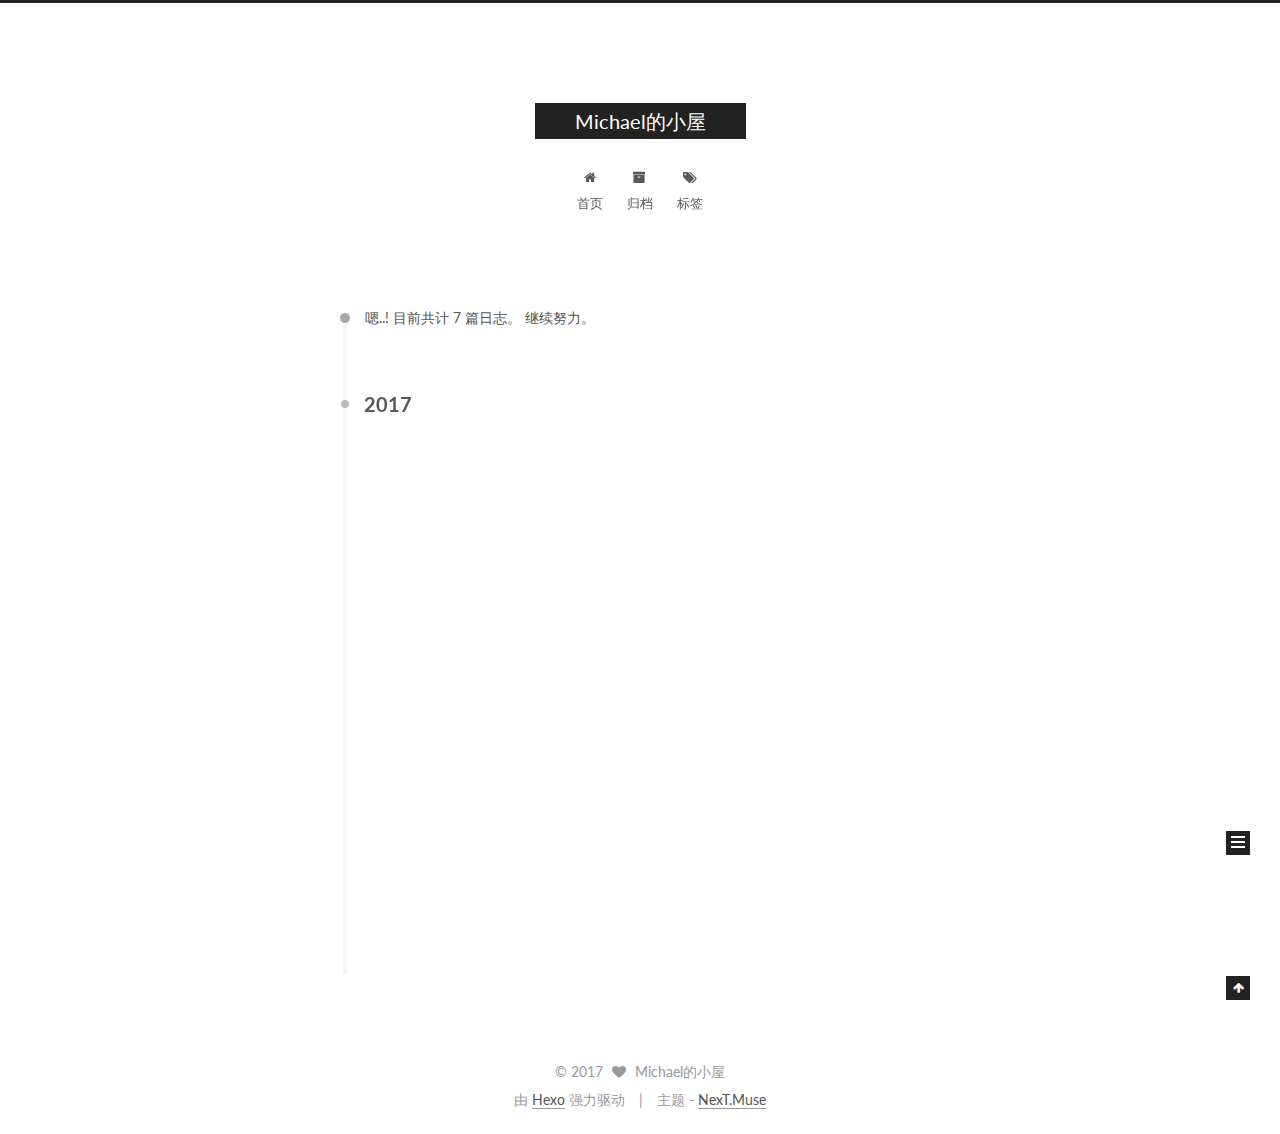
<file: archives/index.html>
<!doctype html>



  


<html class="theme-next muse use-motion" lang="zh-Hans">
<head>
  <meta charset="UTF-8"/>
<meta http-equiv="X-UA-Compatible" content="IE=edge" />
<meta name="viewport" content="width=device-width, initial-scale=1, maximum-scale=1"/>



<meta http-equiv="Cache-Control" content="no-transform" />
<meta http-equiv="Cache-Control" content="no-siteapp" />















  
  
  <link href="/lib/fancybox/source/jquery.fancybox.css?v=2.1.5" rel="stylesheet" type="text/css" />




  
  
  
  

  
    
    
  

  

  

  

  

  
    
    
    <link href="//fonts.googleapis.com/css?family=Lato:300,300italic,400,400italic,700,700italic&subset=latin,latin-ext" rel="stylesheet" type="text/css">
  






<link href="/lib/font-awesome/css/font-awesome.min.css?v=4.6.2" rel="stylesheet" type="text/css" />

<link href="/css/main.css?v=5.1.0" rel="stylesheet" type="text/css" />


  <meta name="keywords" content="Hexo, NexT" />








  <link rel="shortcut icon" type="image/x-icon" href="/favicon.ico?v=5.1.0" />






<meta property="og:type" content="website">
<meta property="og:title" content="Michael的小屋">
<meta property="og:url" content="http://yoursite.com/archives/index.html">
<meta property="og:site_name" content="Michael的小屋">
<meta name="twitter:card" content="summary">
<meta name="twitter:title" content="Michael的小屋">



<script type="text/javascript" id="hexo.configurations">
  var NexT = window.NexT || {};
  var CONFIG = {
    root: '/',
    scheme: 'Muse',
    sidebar: {"position":"left","display":"post","offset":12,"offset_float":0,"b2t":false,"scrollpercent":false},
    fancybox: true,
    motion: true,
    duoshuo: {
      userId: '0',
      author: '博主'
    },
    algolia: {
      applicationID: '',
      apiKey: '',
      indexName: '',
      hits: {"per_page":10},
      labels: {"input_placeholder":"Search for Posts","hits_empty":"We didn't find any results for the search: ${query}","hits_stats":"${hits} results found in ${time} ms"}
    }
  };
</script>



  <link rel="canonical" href="http://yoursite.com/archives/"/>





  <title> 归档 | Michael的小屋 </title>
</head>

<body itemscope itemtype="http://schema.org/WebPage" lang="zh-Hans">

  














  
  
    
  

  <div class="container one-collumn sidebar-position-left  page-archive  ">
    <div class="headband"></div>

    <header id="header" class="header" itemscope itemtype="http://schema.org/WPHeader">
      <div class="header-inner"><div class="site-brand-wrapper">
  <div class="site-meta ">
    

    <div class="custom-logo-site-title">
      <a href="/"  class="brand" rel="start">
        <span class="logo-line-before"><i></i></span>
        <span class="site-title">Michael的小屋</span>
        <span class="logo-line-after"><i></i></span>
      </a>
    </div>
      
        <p class="site-subtitle"></p>
      
  </div>

  <div class="site-nav-toggle">
    <button>
      <span class="btn-bar"></span>
      <span class="btn-bar"></span>
      <span class="btn-bar"></span>
    </button>
  </div>
</div>

<nav class="site-nav">
  

  
    <ul id="menu" class="menu">
      
        
        <li class="menu-item menu-item-home">
          <a href="/" rel="section">
            
              <i class="menu-item-icon fa fa-fw fa-home"></i> <br />
            
            首页
          </a>
        </li>
      
        
        <li class="menu-item menu-item-archives">
          <a href="/archives" rel="section">
            
              <i class="menu-item-icon fa fa-fw fa-archive"></i> <br />
            
            归档
          </a>
        </li>
      
        
        <li class="menu-item menu-item-tags">
          <a href="/tags" rel="section">
            
              <i class="menu-item-icon fa fa-fw fa-tags"></i> <br />
            
            标签
          </a>
        </li>
      

      
    </ul>
  

  
</nav>



 </div>
    </header>

    <main id="main" class="main">
      <div class="main-inner">
        <div class="content-wrap">
          <div id="content" class="content">
            

  <section id="posts" class="posts-collapse">
    <span class="archive-move-on"></span>

    <span class="archive-page-counter">
      
      
      
        
      
      嗯..! 目前共计 7 篇日志。 继续努力。
    </span>

    

      
      
      

      
        
        <div class="collection-title">
          <h2 class="archive-year motion-element" id="archive-year-2017">2017</h2>
        </div>
      
      

      

  <article class="post post-type-normal" itemscope itemtype="http://schema.org/Article">
    <header class="post-header">

      <h1 class="post-title">
        
            <a class="post-title-link" href="/2017/03/07/Block循环引用的三种解决方式/" itemprop="url">
              
                <span itemprop="name">Block循环引用的三种解决方式</span>
              
            </a>
        
      </h1>

      <div class="post-meta">
        <time class="post-time" itemprop="dateCreated"
              datetime="2017-03-07T14:27:12+08:00"
              content="2017-03-07" >
          03-07
        </time>
      </div>

    </header>
  </article>



    

      
      
      

      
      

      

  <article class="post post-type-normal" itemscope itemtype="http://schema.org/Article">
    <header class="post-header">

      <h1 class="post-title">
        
            <a class="post-title-link" href="/2017/03/07/Fixed "There was a problem with the editor 'vi'" /" itemprop="url">
              
                <span itemprop="name">Fixed "There was a problem with the editor 'vi'"</span>
              
            </a>
        
      </h1>

      <div class="post-meta">
        <time class="post-time" itemprop="dateCreated"
              datetime="2017-03-07T14:27:12+08:00"
              content="2017-03-07" >
          03-07
        </time>
      </div>

    </header>
  </article>



    

      
      
      

      
      

      

  <article class="post post-type-normal" itemscope itemtype="http://schema.org/Article">
    <header class="post-header">

      <h1 class="post-title">
        
            <a class="post-title-link" href="/2017/03/07/iOS8 自定义UITabBar （使用popToViewController导致的UITabBarButton重叠的问题/" itemprop="url">
              
                <span itemprop="name">iOS8 自定义UITabBar （使用popToViewController导致的UITabBarButton重叠的问题）</span>
              
            </a>
        
      </h1>

      <div class="post-meta">
        <time class="post-time" itemprop="dateCreated"
              datetime="2017-03-07T14:27:12+08:00"
              content="2017-03-07" >
          03-07
        </time>
      </div>

    </header>
  </article>



    

      
      
      

      
      

      

  <article class="post post-type-normal" itemscope itemtype="http://schema.org/Article">
    <header class="post-header">

      <h1 class="post-title">
        
            <a class="post-title-link" href="/2017/03/07/Git 最著名报错终极解决方案/" itemprop="url">
              
                <span itemprop="name">Git 最著名报错终极解决方案</span>
              
            </a>
        
      </h1>

      <div class="post-meta">
        <time class="post-time" itemprop="dateCreated"
              datetime="2017-03-07T14:27:12+08:00"
              content="2017-03-07" >
          03-07
        </time>
      </div>

    </header>
  </article>



    

      
      
      

      
      

      

  <article class="post post-type-normal" itemscope itemtype="http://schema.org/Article">
    <header class="post-header">

      <h1 class="post-title">
        
            <a class="post-title-link" href="/2017/03/07/iOS头文件中如何在宏里引用已有的宏/" itemprop="url">
              
                <span itemprop="name">iOS头文件中如何在宏里引用已有的宏</span>
              
            </a>
        
      </h1>

      <div class="post-meta">
        <time class="post-time" itemprop="dateCreated"
              datetime="2017-03-07T14:27:12+08:00"
              content="2017-03-07" >
          03-07
        </time>
      </div>

    </header>
  </article>



    

      
      
      

      
      

      

  <article class="post post-type-normal" itemscope itemtype="http://schema.org/Article">
    <header class="post-header">

      <h1 class="post-title">
        
            <a class="post-title-link" href="/2017/03/07/一行代码解决UITableView键盘收起/" itemprop="url">
              
                <span itemprop="name">一行代码解决UITableView键盘收起</span>
              
            </a>
        
      </h1>

      <div class="post-meta">
        <time class="post-time" itemprop="dateCreated"
              datetime="2017-03-07T14:27:12+08:00"
              content="2017-03-07" >
          03-07
        </time>
      </div>

    </header>
  </article>



    

      
      
      

      
      

      

  <article class="post post-type-normal" itemscope itemtype="http://schema.org/Article">
    <header class="post-header">

      <h1 class="post-title">
        
            <a class="post-title-link" href="/2017/03/07/一行核心代码做出类似tableViewHeaderView和AppStore里的ScrollView悬浮条效果/" itemprop="url">
              
                <span itemprop="name">一行核心代码做出类似tableViewHeaderView和AppStore里的ScrollView悬浮条效果</span>
              
            </a>
        
      </h1>

      <div class="post-meta">
        <time class="post-time" itemprop="dateCreated"
              datetime="2017-03-07T14:27:12+08:00"
              content="2017-03-07" >
          03-07
        </time>
      </div>

    </header>
  </article>



    

  </section>

  


          
          </div>
          


          

        </div>
        
          
  
  <div class="sidebar-toggle">
    <div class="sidebar-toggle-line-wrap">
      <span class="sidebar-toggle-line sidebar-toggle-line-first"></span>
      <span class="sidebar-toggle-line sidebar-toggle-line-middle"></span>
      <span class="sidebar-toggle-line sidebar-toggle-line-last"></span>
    </div>
  </div>

  <aside id="sidebar" class="sidebar">
    <div class="sidebar-inner">

      

      

      <section class="site-overview sidebar-panel sidebar-panel-active">
        <div class="site-author motion-element" itemprop="author" itemscope itemtype="http://schema.org/Person">
          <img class="site-author-image" itemprop="image"
               src="/images/avatar.gif"
               alt="Michael的小屋" />
          <p class="site-author-name" itemprop="name">Michael的小屋</p>
           
              <p class="site-description motion-element" itemprop="description"></p>
          
        </div>
        <nav class="site-state motion-element">

          
            <div class="site-state-item site-state-posts">
              <a href="/archives">
                <span class="site-state-item-count">7</span>
                <span class="site-state-item-name">日志</span>
              </a>
            </div>
          

          

          

        </nav>

        

        <div class="links-of-author motion-element">
          
        </div>

        
        

        
        

        


      </section>

      

      

    </div>
  </aside>


        
      </div>
    </main>

    <footer id="footer" class="footer">
      <div class="footer-inner">
        <div class="copyright" >
  
  &copy; 
  <span itemprop="copyrightYear">2017</span>
  <span class="with-love">
    <i class="fa fa-heart"></i>
  </span>
  <span class="author" itemprop="copyrightHolder">Michael的小屋</span>
</div>


<div class="powered-by">
  由 <a class="theme-link" href="https://hexo.io">Hexo</a> 强力驱动
</div>

<div class="theme-info">
  主题 -
  <a class="theme-link" href="https://github.com/iissnan/hexo-theme-next">
    NexT.Muse
  </a>
</div>


        

        
      </div>
    </footer>

    
      <div class="back-to-top">
        <i class="fa fa-arrow-up"></i>
        
      </div>
    
    
  </div>

  

<script type="text/javascript">
  if (Object.prototype.toString.call(window.Promise) !== '[object Function]') {
    window.Promise = null;
  }
</script>









  




  
  <script type="text/javascript" src="/lib/jquery/index.js?v=2.1.3"></script>

  
  <script type="text/javascript" src="/lib/fastclick/lib/fastclick.min.js?v=1.0.6"></script>

  
  <script type="text/javascript" src="/lib/jquery_lazyload/jquery.lazyload.js?v=1.9.7"></script>

  
  <script type="text/javascript" src="/lib/velocity/velocity.min.js?v=1.2.1"></script>

  
  <script type="text/javascript" src="/lib/velocity/velocity.ui.min.js?v=1.2.1"></script>

  
  <script type="text/javascript" src="/lib/fancybox/source/jquery.fancybox.pack.js?v=2.1.5"></script>


  


  <script type="text/javascript" src="/js/src/utils.js?v=5.1.0"></script>

  <script type="text/javascript" src="/js/src/motion.js?v=5.1.0"></script>



  
  

  
  
    <script type="text/javascript" id="motion.page.archive">
      $('.archive-year').velocity('transition.slideLeftIn');
    </script>
  


  


  <script type="text/javascript" src="/js/src/bootstrap.js?v=5.1.0"></script>



  



  




	





  





  





  



  
  

  

  

  

  


  

</body>
</html>
</file>
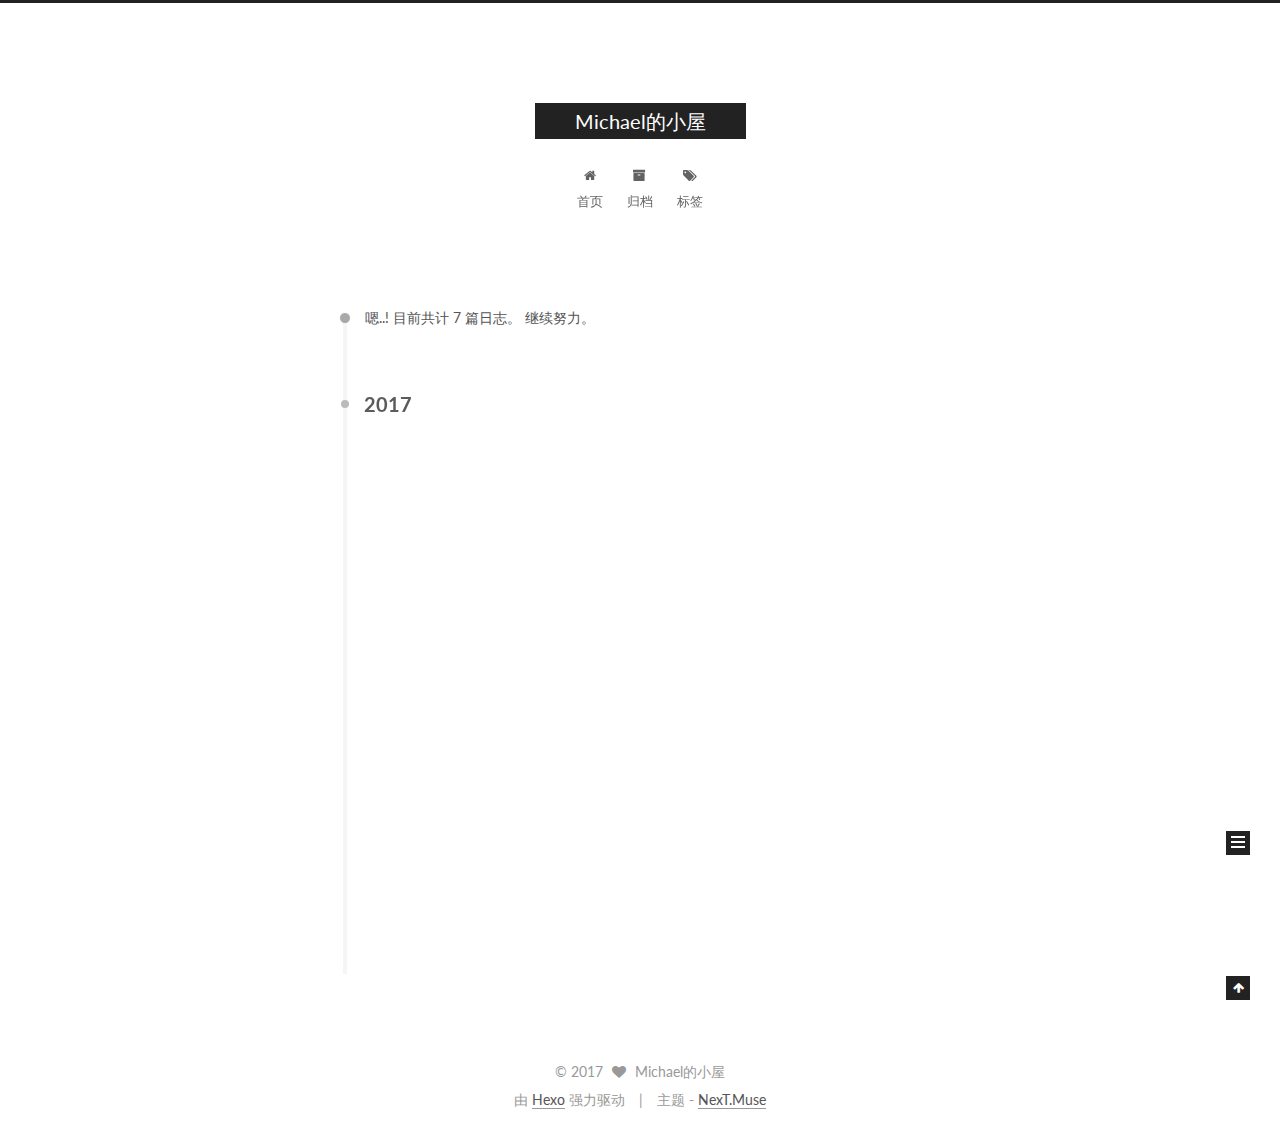
<file: archives/2017/index.html>
<!doctype html>



  


<html class="theme-next muse use-motion" lang="zh-Hans">
<head>
  <meta charset="UTF-8"/>
<meta http-equiv="X-UA-Compatible" content="IE=edge" />
<meta name="viewport" content="width=device-width, initial-scale=1, maximum-scale=1"/>



<meta http-equiv="Cache-Control" content="no-transform" />
<meta http-equiv="Cache-Control" content="no-siteapp" />















  
  
  <link href="/lib/fancybox/source/jquery.fancybox.css?v=2.1.5" rel="stylesheet" type="text/css" />




  
  
  
  

  
    
    
  

  

  

  

  

  
    
    
    <link href="//fonts.googleapis.com/css?family=Lato:300,300italic,400,400italic,700,700italic&subset=latin,latin-ext" rel="stylesheet" type="text/css">
  






<link href="/lib/font-awesome/css/font-awesome.min.css?v=4.6.2" rel="stylesheet" type="text/css" />

<link href="/css/main.css?v=5.1.0" rel="stylesheet" type="text/css" />


  <meta name="keywords" content="Hexo, NexT" />








  <link rel="shortcut icon" type="image/x-icon" href="/favicon.ico?v=5.1.0" />






<meta property="og:type" content="website">
<meta property="og:title" content="Michael的小屋">
<meta property="og:url" content="http://yoursite.com/archives/2017/index.html">
<meta property="og:site_name" content="Michael的小屋">
<meta name="twitter:card" content="summary">
<meta name="twitter:title" content="Michael的小屋">



<script type="text/javascript" id="hexo.configurations">
  var NexT = window.NexT || {};
  var CONFIG = {
    root: '/',
    scheme: 'Muse',
    sidebar: {"position":"left","display":"post","offset":12,"offset_float":0,"b2t":false,"scrollpercent":false},
    fancybox: true,
    motion: true,
    duoshuo: {
      userId: '0',
      author: '博主'
    },
    algolia: {
      applicationID: '',
      apiKey: '',
      indexName: '',
      hits: {"per_page":10},
      labels: {"input_placeholder":"Search for Posts","hits_empty":"We didn't find any results for the search: ${query}","hits_stats":"${hits} results found in ${time} ms"}
    }
  };
</script>



  <link rel="canonical" href="http://yoursite.com/archives/2017/"/>





  <title> 归档 | Michael的小屋 </title>
</head>

<body itemscope itemtype="http://schema.org/WebPage" lang="zh-Hans">

  














  
  
    
  

  <div class="container one-collumn sidebar-position-left  page-archive  ">
    <div class="headband"></div>

    <header id="header" class="header" itemscope itemtype="http://schema.org/WPHeader">
      <div class="header-inner"><div class="site-brand-wrapper">
  <div class="site-meta ">
    

    <div class="custom-logo-site-title">
      <a href="/"  class="brand" rel="start">
        <span class="logo-line-before"><i></i></span>
        <span class="site-title">Michael的小屋</span>
        <span class="logo-line-after"><i></i></span>
      </a>
    </div>
      
        <p class="site-subtitle"></p>
      
  </div>

  <div class="site-nav-toggle">
    <button>
      <span class="btn-bar"></span>
      <span class="btn-bar"></span>
      <span class="btn-bar"></span>
    </button>
  </div>
</div>

<nav class="site-nav">
  

  
    <ul id="menu" class="menu">
      
        
        <li class="menu-item menu-item-home">
          <a href="/" rel="section">
            
              <i class="menu-item-icon fa fa-fw fa-home"></i> <br />
            
            首页
          </a>
        </li>
      
        
        <li class="menu-item menu-item-archives">
          <a href="/archives" rel="section">
            
              <i class="menu-item-icon fa fa-fw fa-archive"></i> <br />
            
            归档
          </a>
        </li>
      
        
        <li class="menu-item menu-item-tags">
          <a href="/tags" rel="section">
            
              <i class="menu-item-icon fa fa-fw fa-tags"></i> <br />
            
            标签
          </a>
        </li>
      

      
    </ul>
  

  
</nav>



 </div>
    </header>

    <main id="main" class="main">
      <div class="main-inner">
        <div class="content-wrap">
          <div id="content" class="content">
            

  <section id="posts" class="posts-collapse">
    <span class="archive-move-on"></span>

    <span class="archive-page-counter">
      
      
      
        
      
      嗯..! 目前共计 7 篇日志。 继续努力。
    </span>

    

      
      
      

      
        
        <div class="collection-title">
          <h2 class="archive-year motion-element" id="archive-year-2017">2017</h2>
        </div>
      
      

      

  <article class="post post-type-normal" itemscope itemtype="http://schema.org/Article">
    <header class="post-header">

      <h1 class="post-title">
        
            <a class="post-title-link" href="/2017/03/07/Block循环引用的三种解决方式/" itemprop="url">
              
                <span itemprop="name">Block循环引用的三种解决方式</span>
              
            </a>
        
      </h1>

      <div class="post-meta">
        <time class="post-time" itemprop="dateCreated"
              datetime="2017-03-07T14:27:12+08:00"
              content="2017-03-07" >
          03-07
        </time>
      </div>

    </header>
  </article>



    

      
      
      

      
      

      

  <article class="post post-type-normal" itemscope itemtype="http://schema.org/Article">
    <header class="post-header">

      <h1 class="post-title">
        
            <a class="post-title-link" href="/2017/03/07/Fixed "There was a problem with the editor 'vi'" /" itemprop="url">
              
                <span itemprop="name">Fixed "There was a problem with the editor 'vi'"</span>
              
            </a>
        
      </h1>

      <div class="post-meta">
        <time class="post-time" itemprop="dateCreated"
              datetime="2017-03-07T14:27:12+08:00"
              content="2017-03-07" >
          03-07
        </time>
      </div>

    </header>
  </article>



    

      
      
      

      
      

      

  <article class="post post-type-normal" itemscope itemtype="http://schema.org/Article">
    <header class="post-header">

      <h1 class="post-title">
        
            <a class="post-title-link" href="/2017/03/07/iOS8 自定义UITabBar （使用popToViewController导致的UITabBarButton重叠的问题/" itemprop="url">
              
                <span itemprop="name">iOS8 自定义UITabBar （使用popToViewController导致的UITabBarButton重叠的问题）</span>
              
            </a>
        
      </h1>

      <div class="post-meta">
        <time class="post-time" itemprop="dateCreated"
              datetime="2017-03-07T14:27:12+08:00"
              content="2017-03-07" >
          03-07
        </time>
      </div>

    </header>
  </article>



    

      
      
      

      
      

      

  <article class="post post-type-normal" itemscope itemtype="http://schema.org/Article">
    <header class="post-header">

      <h1 class="post-title">
        
            <a class="post-title-link" href="/2017/03/07/Git 最著名报错终极解决方案/" itemprop="url">
              
                <span itemprop="name">Git 最著名报错终极解决方案</span>
              
            </a>
        
      </h1>

      <div class="post-meta">
        <time class="post-time" itemprop="dateCreated"
              datetime="2017-03-07T14:27:12+08:00"
              content="2017-03-07" >
          03-07
        </time>
      </div>

    </header>
  </article>



    

      
      
      

      
      

      

  <article class="post post-type-normal" itemscope itemtype="http://schema.org/Article">
    <header class="post-header">

      <h1 class="post-title">
        
            <a class="post-title-link" href="/2017/03/07/iOS头文件中如何在宏里引用已有的宏/" itemprop="url">
              
                <span itemprop="name">iOS头文件中如何在宏里引用已有的宏</span>
              
            </a>
        
      </h1>

      <div class="post-meta">
        <time class="post-time" itemprop="dateCreated"
              datetime="2017-03-07T14:27:12+08:00"
              content="2017-03-07" >
          03-07
        </time>
      </div>

    </header>
  </article>



    

      
      
      

      
      

      

  <article class="post post-type-normal" itemscope itemtype="http://schema.org/Article">
    <header class="post-header">

      <h1 class="post-title">
        
            <a class="post-title-link" href="/2017/03/07/一行代码解决UITableView键盘收起/" itemprop="url">
              
                <span itemprop="name">一行代码解决UITableView键盘收起</span>
              
            </a>
        
      </h1>

      <div class="post-meta">
        <time class="post-time" itemprop="dateCreated"
              datetime="2017-03-07T14:27:12+08:00"
              content="2017-03-07" >
          03-07
        </time>
      </div>

    </header>
  </article>



    

      
      
      

      
      

      

  <article class="post post-type-normal" itemscope itemtype="http://schema.org/Article">
    <header class="post-header">

      <h1 class="post-title">
        
            <a class="post-title-link" href="/2017/03/07/一行核心代码做出类似tableViewHeaderView和AppStore里的ScrollView悬浮条效果/" itemprop="url">
              
                <span itemprop="name">一行核心代码做出类似tableViewHeaderView和AppStore里的ScrollView悬浮条效果</span>
              
            </a>
        
      </h1>

      <div class="post-meta">
        <time class="post-time" itemprop="dateCreated"
              datetime="2017-03-07T14:27:12+08:00"
              content="2017-03-07" >
          03-07
        </time>
      </div>

    </header>
  </article>



    

  </section>

  


          
          </div>
          


          

        </div>
        
          
  
  <div class="sidebar-toggle">
    <div class="sidebar-toggle-line-wrap">
      <span class="sidebar-toggle-line sidebar-toggle-line-first"></span>
      <span class="sidebar-toggle-line sidebar-toggle-line-middle"></span>
      <span class="sidebar-toggle-line sidebar-toggle-line-last"></span>
    </div>
  </div>

  <aside id="sidebar" class="sidebar">
    <div class="sidebar-inner">

      

      

      <section class="site-overview sidebar-panel sidebar-panel-active">
        <div class="site-author motion-element" itemprop="author" itemscope itemtype="http://schema.org/Person">
          <img class="site-author-image" itemprop="image"
               src="/images/avatar.gif"
               alt="Michael的小屋" />
          <p class="site-author-name" itemprop="name">Michael的小屋</p>
           
              <p class="site-description motion-element" itemprop="description"></p>
          
        </div>
        <nav class="site-state motion-element">

          
            <div class="site-state-item site-state-posts">
              <a href="/archives">
                <span class="site-state-item-count">7</span>
                <span class="site-state-item-name">日志</span>
              </a>
            </div>
          

          

          

        </nav>

        

        <div class="links-of-author motion-element">
          
        </div>

        
        

        
        

        


      </section>

      

      

    </div>
  </aside>


        
      </div>
    </main>

    <footer id="footer" class="footer">
      <div class="footer-inner">
        <div class="copyright" >
  
  &copy; 
  <span itemprop="copyrightYear">2017</span>
  <span class="with-love">
    <i class="fa fa-heart"></i>
  </span>
  <span class="author" itemprop="copyrightHolder">Michael的小屋</span>
</div>


<div class="powered-by">
  由 <a class="theme-link" href="https://hexo.io">Hexo</a> 强力驱动
</div>

<div class="theme-info">
  主题 -
  <a class="theme-link" href="https://github.com/iissnan/hexo-theme-next">
    NexT.Muse
  </a>
</div>


        

        
      </div>
    </footer>

    
      <div class="back-to-top">
        <i class="fa fa-arrow-up"></i>
        
      </div>
    
    
  </div>

  

<script type="text/javascript">
  if (Object.prototype.toString.call(window.Promise) !== '[object Function]') {
    window.Promise = null;
  }
</script>









  




  
  <script type="text/javascript" src="/lib/jquery/index.js?v=2.1.3"></script>

  
  <script type="text/javascript" src="/lib/fastclick/lib/fastclick.min.js?v=1.0.6"></script>

  
  <script type="text/javascript" src="/lib/jquery_lazyload/jquery.lazyload.js?v=1.9.7"></script>

  
  <script type="text/javascript" src="/lib/velocity/velocity.min.js?v=1.2.1"></script>

  
  <script type="text/javascript" src="/lib/velocity/velocity.ui.min.js?v=1.2.1"></script>

  
  <script type="text/javascript" src="/lib/fancybox/source/jquery.fancybox.pack.js?v=2.1.5"></script>


  


  <script type="text/javascript" src="/js/src/utils.js?v=5.1.0"></script>

  <script type="text/javascript" src="/js/src/motion.js?v=5.1.0"></script>



  
  

  
  
    <script type="text/javascript" id="motion.page.archive">
      $('.archive-year').velocity('transition.slideLeftIn');
    </script>
  


  


  <script type="text/javascript" src="/js/src/bootstrap.js?v=5.1.0"></script>



  



  




	





  





  





  



  
  

  

  

  

  


  

</body>
</html>
</file>
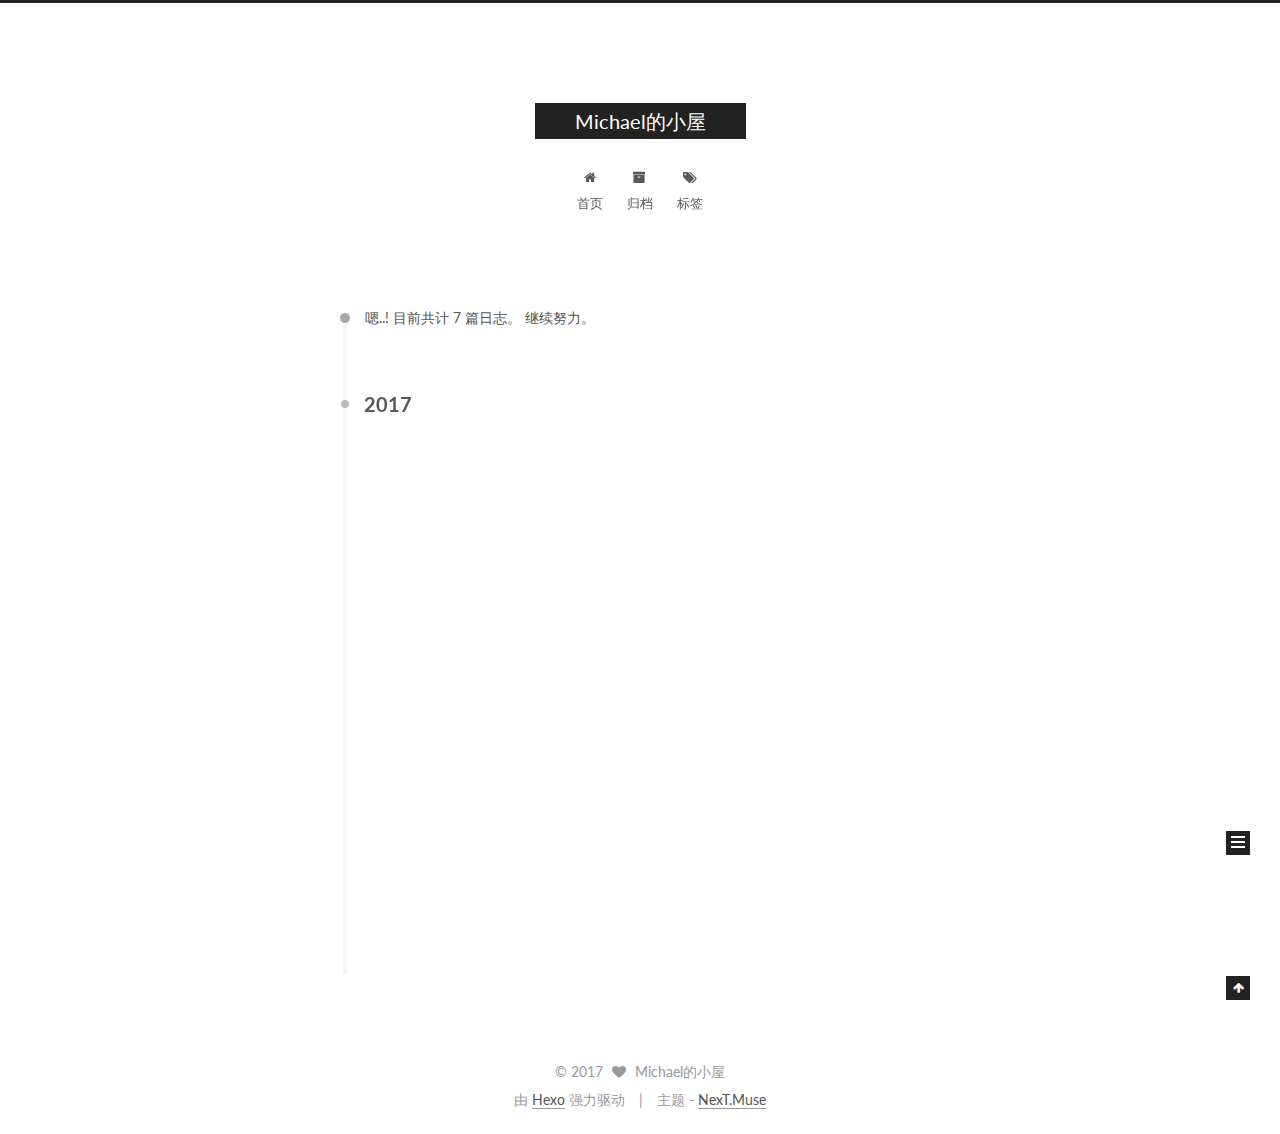
<file: archives/2017/03/index.html>
<!doctype html>



  


<html class="theme-next muse use-motion" lang="zh-Hans">
<head>
  <meta charset="UTF-8"/>
<meta http-equiv="X-UA-Compatible" content="IE=edge" />
<meta name="viewport" content="width=device-width, initial-scale=1, maximum-scale=1"/>



<meta http-equiv="Cache-Control" content="no-transform" />
<meta http-equiv="Cache-Control" content="no-siteapp" />















  
  
  <link href="/lib/fancybox/source/jquery.fancybox.css?v=2.1.5" rel="stylesheet" type="text/css" />




  
  
  
  

  
    
    
  

  

  

  

  

  
    
    
    <link href="//fonts.googleapis.com/css?family=Lato:300,300italic,400,400italic,700,700italic&subset=latin,latin-ext" rel="stylesheet" type="text/css">
  






<link href="/lib/font-awesome/css/font-awesome.min.css?v=4.6.2" rel="stylesheet" type="text/css" />

<link href="/css/main.css?v=5.1.0" rel="stylesheet" type="text/css" />


  <meta name="keywords" content="Hexo, NexT" />








  <link rel="shortcut icon" type="image/x-icon" href="/favicon.ico?v=5.1.0" />






<meta property="og:type" content="website">
<meta property="og:title" content="Michael的小屋">
<meta property="og:url" content="http://yoursite.com/archives/2017/03/index.html">
<meta property="og:site_name" content="Michael的小屋">
<meta name="twitter:card" content="summary">
<meta name="twitter:title" content="Michael的小屋">



<script type="text/javascript" id="hexo.configurations">
  var NexT = window.NexT || {};
  var CONFIG = {
    root: '/',
    scheme: 'Muse',
    sidebar: {"position":"left","display":"post","offset":12,"offset_float":0,"b2t":false,"scrollpercent":false},
    fancybox: true,
    motion: true,
    duoshuo: {
      userId: '0',
      author: '博主'
    },
    algolia: {
      applicationID: '',
      apiKey: '',
      indexName: '',
      hits: {"per_page":10},
      labels: {"input_placeholder":"Search for Posts","hits_empty":"We didn't find any results for the search: ${query}","hits_stats":"${hits} results found in ${time} ms"}
    }
  };
</script>



  <link rel="canonical" href="http://yoursite.com/archives/2017/03/"/>





  <title> 归档 | Michael的小屋 </title>
</head>

<body itemscope itemtype="http://schema.org/WebPage" lang="zh-Hans">

  














  
  
    
  

  <div class="container one-collumn sidebar-position-left  page-archive  ">
    <div class="headband"></div>

    <header id="header" class="header" itemscope itemtype="http://schema.org/WPHeader">
      <div class="header-inner"><div class="site-brand-wrapper">
  <div class="site-meta ">
    

    <div class="custom-logo-site-title">
      <a href="/"  class="brand" rel="start">
        <span class="logo-line-before"><i></i></span>
        <span class="site-title">Michael的小屋</span>
        <span class="logo-line-after"><i></i></span>
      </a>
    </div>
      
        <p class="site-subtitle"></p>
      
  </div>

  <div class="site-nav-toggle">
    <button>
      <span class="btn-bar"></span>
      <span class="btn-bar"></span>
      <span class="btn-bar"></span>
    </button>
  </div>
</div>

<nav class="site-nav">
  

  
    <ul id="menu" class="menu">
      
        
        <li class="menu-item menu-item-home">
          <a href="/" rel="section">
            
              <i class="menu-item-icon fa fa-fw fa-home"></i> <br />
            
            首页
          </a>
        </li>
      
        
        <li class="menu-item menu-item-archives">
          <a href="/archives" rel="section">
            
              <i class="menu-item-icon fa fa-fw fa-archive"></i> <br />
            
            归档
          </a>
        </li>
      
        
        <li class="menu-item menu-item-tags">
          <a href="/tags" rel="section">
            
              <i class="menu-item-icon fa fa-fw fa-tags"></i> <br />
            
            标签
          </a>
        </li>
      

      
    </ul>
  

  
</nav>



 </div>
    </header>

    <main id="main" class="main">
      <div class="main-inner">
        <div class="content-wrap">
          <div id="content" class="content">
            

  <section id="posts" class="posts-collapse">
    <span class="archive-move-on"></span>

    <span class="archive-page-counter">
      
      
      
        
      
      嗯..! 目前共计 7 篇日志。 继续努力。
    </span>

    

      
      
      

      
        
        <div class="collection-title">
          <h2 class="archive-year motion-element" id="archive-year-2017">2017</h2>
        </div>
      
      

      

  <article class="post post-type-normal" itemscope itemtype="http://schema.org/Article">
    <header class="post-header">

      <h1 class="post-title">
        
            <a class="post-title-link" href="/2017/03/07/Block循环引用的三种解决方式/" itemprop="url">
              
                <span itemprop="name">Block循环引用的三种解决方式</span>
              
            </a>
        
      </h1>

      <div class="post-meta">
        <time class="post-time" itemprop="dateCreated"
              datetime="2017-03-07T14:27:12+08:00"
              content="2017-03-07" >
          03-07
        </time>
      </div>

    </header>
  </article>



    

      
      
      

      
      

      

  <article class="post post-type-normal" itemscope itemtype="http://schema.org/Article">
    <header class="post-header">

      <h1 class="post-title">
        
            <a class="post-title-link" href="/2017/03/07/Fixed "There was a problem with the editor 'vi'" /" itemprop="url">
              
                <span itemprop="name">Fixed "There was a problem with the editor 'vi'"</span>
              
            </a>
        
      </h1>

      <div class="post-meta">
        <time class="post-time" itemprop="dateCreated"
              datetime="2017-03-07T14:27:12+08:00"
              content="2017-03-07" >
          03-07
        </time>
      </div>

    </header>
  </article>



    

      
      
      

      
      

      

  <article class="post post-type-normal" itemscope itemtype="http://schema.org/Article">
    <header class="post-header">

      <h1 class="post-title">
        
            <a class="post-title-link" href="/2017/03/07/iOS8 自定义UITabBar （使用popToViewController导致的UITabBarButton重叠的问题/" itemprop="url">
              
                <span itemprop="name">iOS8 自定义UITabBar （使用popToViewController导致的UITabBarButton重叠的问题）</span>
              
            </a>
        
      </h1>

      <div class="post-meta">
        <time class="post-time" itemprop="dateCreated"
              datetime="2017-03-07T14:27:12+08:00"
              content="2017-03-07" >
          03-07
        </time>
      </div>

    </header>
  </article>



    

      
      
      

      
      

      

  <article class="post post-type-normal" itemscope itemtype="http://schema.org/Article">
    <header class="post-header">

      <h1 class="post-title">
        
            <a class="post-title-link" href="/2017/03/07/Git 最著名报错终极解决方案/" itemprop="url">
              
                <span itemprop="name">Git 最著名报错终极解决方案</span>
              
            </a>
        
      </h1>

      <div class="post-meta">
        <time class="post-time" itemprop="dateCreated"
              datetime="2017-03-07T14:27:12+08:00"
              content="2017-03-07" >
          03-07
        </time>
      </div>

    </header>
  </article>



    

      
      
      

      
      

      

  <article class="post post-type-normal" itemscope itemtype="http://schema.org/Article">
    <header class="post-header">

      <h1 class="post-title">
        
            <a class="post-title-link" href="/2017/03/07/iOS头文件中如何在宏里引用已有的宏/" itemprop="url">
              
                <span itemprop="name">iOS头文件中如何在宏里引用已有的宏</span>
              
            </a>
        
      </h1>

      <div class="post-meta">
        <time class="post-time" itemprop="dateCreated"
              datetime="2017-03-07T14:27:12+08:00"
              content="2017-03-07" >
          03-07
        </time>
      </div>

    </header>
  </article>



    

      
      
      

      
      

      

  <article class="post post-type-normal" itemscope itemtype="http://schema.org/Article">
    <header class="post-header">

      <h1 class="post-title">
        
            <a class="post-title-link" href="/2017/03/07/一行代码解决UITableView键盘收起/" itemprop="url">
              
                <span itemprop="name">一行代码解决UITableView键盘收起</span>
              
            </a>
        
      </h1>

      <div class="post-meta">
        <time class="post-time" itemprop="dateCreated"
              datetime="2017-03-07T14:27:12+08:00"
              content="2017-03-07" >
          03-07
        </time>
      </div>

    </header>
  </article>



    

      
      
      

      
      

      

  <article class="post post-type-normal" itemscope itemtype="http://schema.org/Article">
    <header class="post-header">

      <h1 class="post-title">
        
            <a class="post-title-link" href="/2017/03/07/一行核心代码做出类似tableViewHeaderView和AppStore里的ScrollView悬浮条效果/" itemprop="url">
              
                <span itemprop="name">一行核心代码做出类似tableViewHeaderView和AppStore里的ScrollView悬浮条效果</span>
              
            </a>
        
      </h1>

      <div class="post-meta">
        <time class="post-time" itemprop="dateCreated"
              datetime="2017-03-07T14:27:12+08:00"
              content="2017-03-07" >
          03-07
        </time>
      </div>

    </header>
  </article>



    

  </section>

  


          
          </div>
          


          

        </div>
        
          
  
  <div class="sidebar-toggle">
    <div class="sidebar-toggle-line-wrap">
      <span class="sidebar-toggle-line sidebar-toggle-line-first"></span>
      <span class="sidebar-toggle-line sidebar-toggle-line-middle"></span>
      <span class="sidebar-toggle-line sidebar-toggle-line-last"></span>
    </div>
  </div>

  <aside id="sidebar" class="sidebar">
    <div class="sidebar-inner">

      

      

      <section class="site-overview sidebar-panel sidebar-panel-active">
        <div class="site-author motion-element" itemprop="author" itemscope itemtype="http://schema.org/Person">
          <img class="site-author-image" itemprop="image"
               src="/images/avatar.gif"
               alt="Michael的小屋" />
          <p class="site-author-name" itemprop="name">Michael的小屋</p>
           
              <p class="site-description motion-element" itemprop="description"></p>
          
        </div>
        <nav class="site-state motion-element">

          
            <div class="site-state-item site-state-posts">
              <a href="/archives">
                <span class="site-state-item-count">7</span>
                <span class="site-state-item-name">日志</span>
              </a>
            </div>
          

          

          

        </nav>

        

        <div class="links-of-author motion-element">
          
        </div>

        
        

        
        

        


      </section>

      

      

    </div>
  </aside>


        
      </div>
    </main>

    <footer id="footer" class="footer">
      <div class="footer-inner">
        <div class="copyright" >
  
  &copy; 
  <span itemprop="copyrightYear">2017</span>
  <span class="with-love">
    <i class="fa fa-heart"></i>
  </span>
  <span class="author" itemprop="copyrightHolder">Michael的小屋</span>
</div>


<div class="powered-by">
  由 <a class="theme-link" href="https://hexo.io">Hexo</a> 强力驱动
</div>

<div class="theme-info">
  主题 -
  <a class="theme-link" href="https://github.com/iissnan/hexo-theme-next">
    NexT.Muse
  </a>
</div>


        

        
      </div>
    </footer>

    
      <div class="back-to-top">
        <i class="fa fa-arrow-up"></i>
        
      </div>
    
    
  </div>

  

<script type="text/javascript">
  if (Object.prototype.toString.call(window.Promise) !== '[object Function]') {
    window.Promise = null;
  }
</script>









  




  
  <script type="text/javascript" src="/lib/jquery/index.js?v=2.1.3"></script>

  
  <script type="text/javascript" src="/lib/fastclick/lib/fastclick.min.js?v=1.0.6"></script>

  
  <script type="text/javascript" src="/lib/jquery_lazyload/jquery.lazyload.js?v=1.9.7"></script>

  
  <script type="text/javascript" src="/lib/velocity/velocity.min.js?v=1.2.1"></script>

  
  <script type="text/javascript" src="/lib/velocity/velocity.ui.min.js?v=1.2.1"></script>

  
  <script type="text/javascript" src="/lib/fancybox/source/jquery.fancybox.pack.js?v=2.1.5"></script>


  


  <script type="text/javascript" src="/js/src/utils.js?v=5.1.0"></script>

  <script type="text/javascript" src="/js/src/motion.js?v=5.1.0"></script>



  
  

  
  
    <script type="text/javascript" id="motion.page.archive">
      $('.archive-year').velocity('transition.slideLeftIn');
    </script>
  


  


  <script type="text/javascript" src="/js/src/bootstrap.js?v=5.1.0"></script>



  



  




	





  





  





  



  
  

  

  

  

  


  

</body>
</html>
</file>
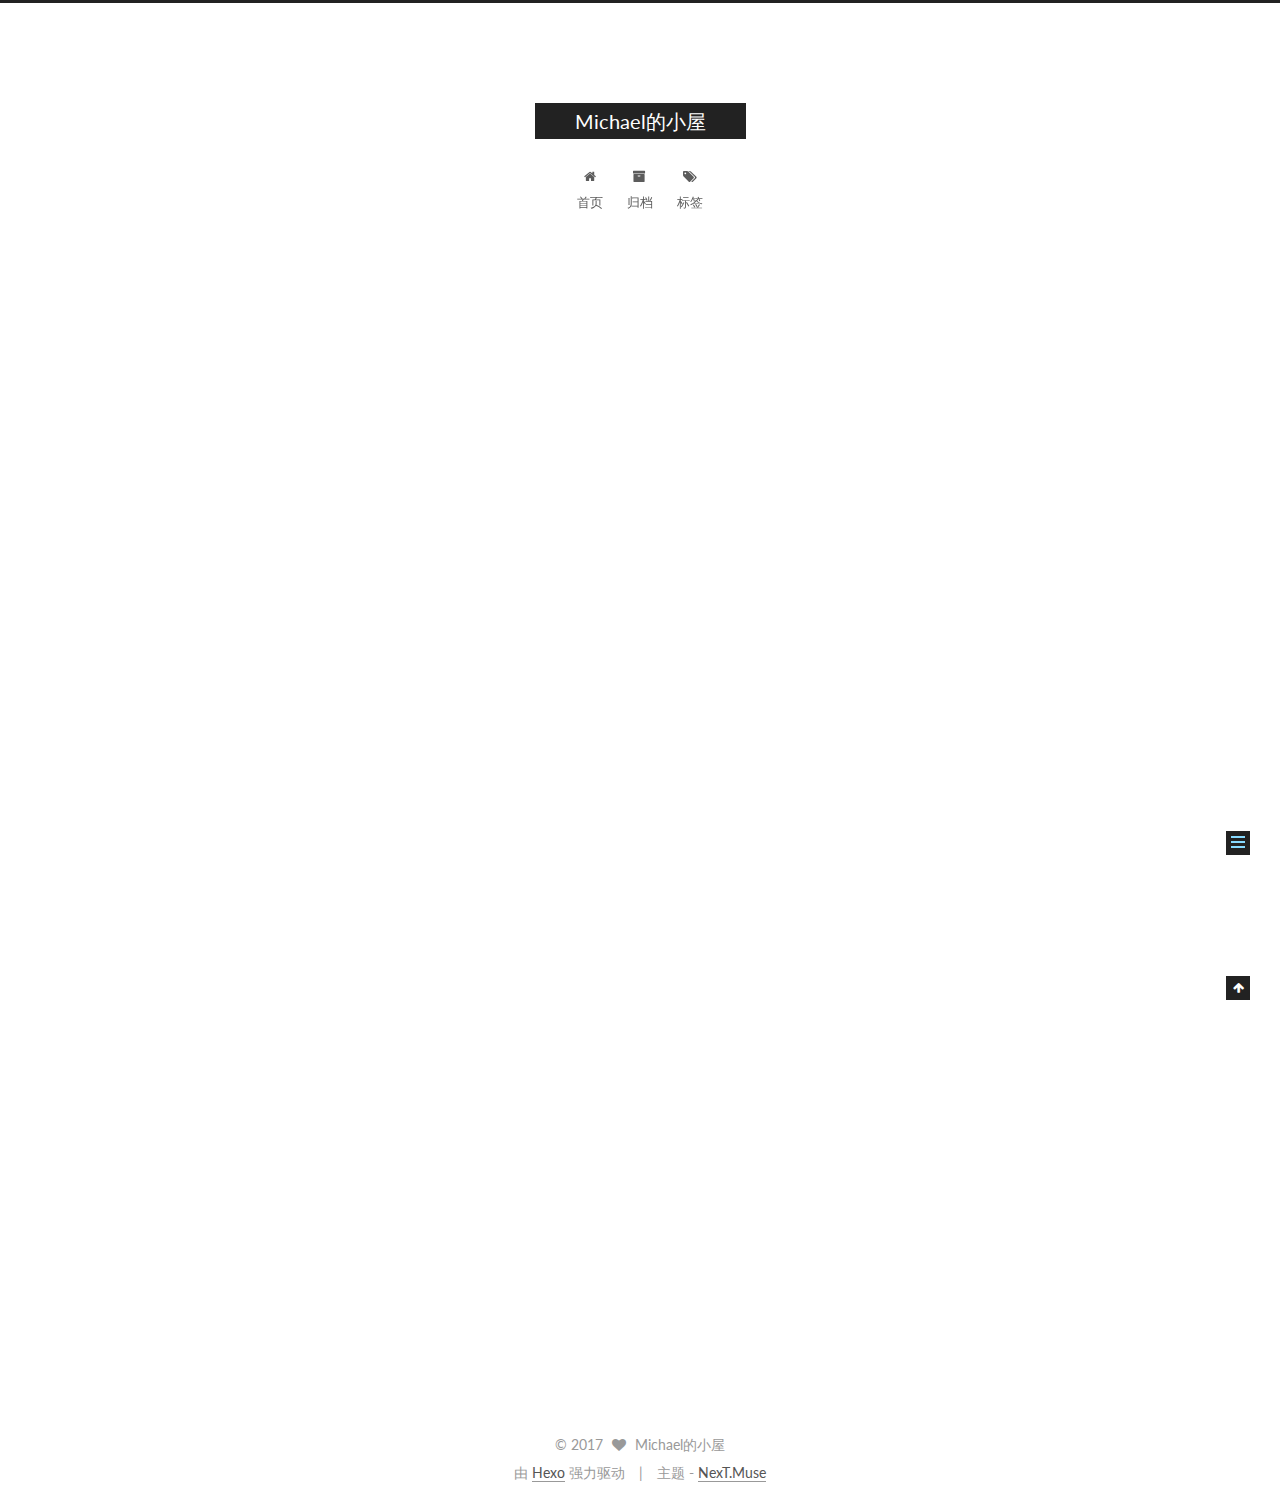
<file: 2017/03/07/Fixed "There was a problem with the editor 'vi'" /index.html>
<!doctype html>



  


<html class="theme-next muse use-motion" lang="zh-Hans">
<head>
  <meta charset="UTF-8"/>
<meta http-equiv="X-UA-Compatible" content="IE=edge" />
<meta name="viewport" content="width=device-width, initial-scale=1, maximum-scale=1"/>



<meta http-equiv="Cache-Control" content="no-transform" />
<meta http-equiv="Cache-Control" content="no-siteapp" />















  
  
  <link href="/lib/fancybox/source/jquery.fancybox.css?v=2.1.5" rel="stylesheet" type="text/css" />




  
  
  
  

  
    
    
  

  

  

  

  

  
    
    
    <link href="//fonts.googleapis.com/css?family=Lato:300,300italic,400,400italic,700,700italic&subset=latin,latin-ext" rel="stylesheet" type="text/css">
  






<link href="/lib/font-awesome/css/font-awesome.min.css?v=4.6.2" rel="stylesheet" type="text/css" />

<link href="/css/main.css?v=5.1.0" rel="stylesheet" type="text/css" />


  <meta name="keywords" content="Hexo, NexT" />








  <link rel="shortcut icon" type="image/x-icon" href="/favicon.ico?v=5.1.0" />






<meta name="description" content="在用git提交的时候 如果不小心打错了commit -m ‘xxx’ xxx里面的内容的话，可以修改，命令是git commit --amend
apple:yunlu_meeting apple$ git commit -m ‘delete redu’//这时候发现打字还没打完 电脑卡了手贱 多按了回车，郁闷，于是再一次修改提交信息apple:yunlu_meeting apple$ git c">
<meta property="og:type" content="article">
<meta property="og:title" content="Fixed "There was a problem with the editor 'vi'"">
<meta property="og:url" content="http://yoursite.com/2017/03/07/Fixed "There was a problem with the editor 'vi'" /index.html">
<meta property="og:site_name" content="Michael的小屋">
<meta property="og:description" content="在用git提交的时候 如果不小心打错了commit -m ‘xxx’ xxx里面的内容的话，可以修改，命令是git commit --amend
apple:yunlu_meeting apple$ git commit -m ‘delete redu’//这时候发现打字还没打完 电脑卡了手贱 多按了回车，郁闷，于是再一次修改提交信息apple:yunlu_meeting apple$ git c">
<meta property="og:updated_time" content="2017-03-17T07:41:11.000Z">
<meta name="twitter:card" content="summary">
<meta name="twitter:title" content="Fixed "There was a problem with the editor 'vi'"">
<meta name="twitter:description" content="在用git提交的时候 如果不小心打错了commit -m ‘xxx’ xxx里面的内容的话，可以修改，命令是git commit --amend
apple:yunlu_meeting apple$ git commit -m ‘delete redu’//这时候发现打字还没打完 电脑卡了手贱 多按了回车，郁闷，于是再一次修改提交信息apple:yunlu_meeting apple$ git c">



<script type="text/javascript" id="hexo.configurations">
  var NexT = window.NexT || {};
  var CONFIG = {
    root: '/',
    scheme: 'Muse',
    sidebar: {"position":"left","display":"post","offset":12,"offset_float":0,"b2t":false,"scrollpercent":false},
    fancybox: true,
    motion: true,
    duoshuo: {
      userId: '0',
      author: '博主'
    },
    algolia: {
      applicationID: '',
      apiKey: '',
      indexName: '',
      hits: {"per_page":10},
      labels: {"input_placeholder":"Search for Posts","hits_empty":"We didn't find any results for the search: ${query}","hits_stats":"${hits} results found in ${time} ms"}
    }
  };
</script>



  <link rel="canonical" href="http://yoursite.com/2017/03/07/Fixed "There was a problem with the editor 'vi'" /"/>





  <title> Fixed "There was a problem with the editor 'vi'" | Michael的小屋 </title>
</head>

<body itemscope itemtype="http://schema.org/WebPage" lang="zh-Hans">

  














  
  
    
  

  <div class="container one-collumn sidebar-position-left page-post-detail ">
    <div class="headband"></div>

    <header id="header" class="header" itemscope itemtype="http://schema.org/WPHeader">
      <div class="header-inner"><div class="site-brand-wrapper">
  <div class="site-meta ">
    

    <div class="custom-logo-site-title">
      <a href="/"  class="brand" rel="start">
        <span class="logo-line-before"><i></i></span>
        <span class="site-title">Michael的小屋</span>
        <span class="logo-line-after"><i></i></span>
      </a>
    </div>
      
        <p class="site-subtitle"></p>
      
  </div>

  <div class="site-nav-toggle">
    <button>
      <span class="btn-bar"></span>
      <span class="btn-bar"></span>
      <span class="btn-bar"></span>
    </button>
  </div>
</div>

<nav class="site-nav">
  

  
    <ul id="menu" class="menu">
      
        
        <li class="menu-item menu-item-home">
          <a href="/" rel="section">
            
              <i class="menu-item-icon fa fa-fw fa-home"></i> <br />
            
            首页
          </a>
        </li>
      
        
        <li class="menu-item menu-item-archives">
          <a href="/archives" rel="section">
            
              <i class="menu-item-icon fa fa-fw fa-archive"></i> <br />
            
            归档
          </a>
        </li>
      
        
        <li class="menu-item menu-item-tags">
          <a href="/tags" rel="section">
            
              <i class="menu-item-icon fa fa-fw fa-tags"></i> <br />
            
            标签
          </a>
        </li>
      

      
    </ul>
  

  
</nav>



 </div>
    </header>

    <main id="main" class="main">
      <div class="main-inner">
        <div class="content-wrap">
          <div id="content" class="content">
            

  <div id="posts" class="posts-expand">
    

  

  
  
  

  <article class="post post-type-normal " itemscope itemtype="http://schema.org/Article">
    <link itemprop="mainEntityOfPage" href="http://yoursite.com/2017/03/07/Fixed "There was a problem with the editor 'vi'" /">

    <span hidden itemprop="author" itemscope itemtype="http://schema.org/Person">
      <meta itemprop="name" content="Michael的小屋">
      <meta itemprop="description" content="">
      <meta itemprop="image" content="/images/avatar.gif">
    </span>

    <span hidden itemprop="publisher" itemscope itemtype="http://schema.org/Organization">
      <meta itemprop="name" content="Michael的小屋">
    </span>

    
      <header class="post-header">

        
        
          <h1 class="post-title" itemprop="name headline">
            
            
              
                Fixed "There was a problem with the editor 'vi'"
              
            
          </h1>
        

        <div class="post-meta">
          <span class="post-time">
            
              <span class="post-meta-item-icon">
                <i class="fa fa-calendar-o"></i>
              </span>
              
                <span class="post-meta-item-text">发表于</span>
              
              <time title="创建于" itemprop="dateCreated datePublished" datetime="2017-03-07T14:27:12+08:00">
                2017-03-07
              </time>
            

            

            
          </span>

          

          
            
          

          
          

          

          

          

        </div>
      </header>
    


    <div class="post-body" itemprop="articleBody">

      
      

      
        <p>在用git提交的时候 如果不小心打错了commit -m ‘xxx’ xxx里面的内容的话，可以修改，命令是<code>git commit --amend</code></p>
<p>apple:yunlu_meeting apple$ git commit -m ‘delete redu’<br>//这时候发现打字还没打完 电脑卡了手贱 多按了回车，郁闷，于是再一次修改提交信息<br>apple:yunlu_meeting apple$ git commit –amend<br>//WTF，<code>Vi</code>编辑器遇到问题,<br>error: There was a problem with the editor ‘vi’.<br>Please supply the message using either -m or -F option.<br>解决方法是</p>
<p>$ git config –global core.editor /usr/bin/vim -f</p>
<p>完整的终端打印如下：</p>
<p>apple:yunlu_meeting apple$ git commit –amend<br>error: There was a problem with the editor ‘vi’.<br>Please supply the message using either -m or -F option.<br>apple:yunlu_meeting apple$ git config –global core.editor  /usr/bin/vim -f<br>apple:yunlu_meeting apple$ git commit –amend<br>[addChat e38cfe4] delete redundant key-values in HBuilder-Hello-Info.plist<br>Date: Sat Oct 8 17:48:46 2016 +0800<br>apple:yunlu_meeting apple$ git push origin addChat:addChat<br>Counting objects: 198, done.<br>Delta compression using up to 2 threads.<br>Compressing objects: 100% (114/114), done.</p>

      
    </div>

    <div>
      
        

      
    </div>

    <div>
      
        

      
    </div>

    <div>
      
        

      
    </div>

    <footer class="post-footer">
      

      
        
      

      
        <div class="post-nav">
          <div class="post-nav-next post-nav-item">
            
              <a href="/2017/03/07/iOS8 自定义UITabBar （使用popToViewController导致的UITabBarButton重叠的问题/" rel="next" title="iOS8 自定义UITabBar （使用popToViewController导致的UITabBarButton重叠的问题）">
                <i class="fa fa-chevron-left"></i> iOS8 自定义UITabBar （使用popToViewController导致的UITabBarButton重叠的问题）
              </a>
            
          </div>

          <span class="post-nav-divider"></span>

          <div class="post-nav-prev post-nav-item">
            
              <a href="/2017/03/07/Block循环引用的三种解决方式/" rel="prev" title="Block循环引用的三种解决方式">
                Block循环引用的三种解决方式 <i class="fa fa-chevron-right"></i>
              </a>
            
          </div>
        </div>
      

      
      
    </footer>
  </article>



    <div class="post-spread">
      
    </div>
  </div>

          
          </div>
          


          
  <div class="comments" id="comments">
    
  </div>


        </div>
        
          
  
  <div class="sidebar-toggle">
    <div class="sidebar-toggle-line-wrap">
      <span class="sidebar-toggle-line sidebar-toggle-line-first"></span>
      <span class="sidebar-toggle-line sidebar-toggle-line-middle"></span>
      <span class="sidebar-toggle-line sidebar-toggle-line-last"></span>
    </div>
  </div>

  <aside id="sidebar" class="sidebar">
    <div class="sidebar-inner">

      

      

      <section class="site-overview sidebar-panel sidebar-panel-active">
        <div class="site-author motion-element" itemprop="author" itemscope itemtype="http://schema.org/Person">
          <img class="site-author-image" itemprop="image"
               src="/images/avatar.gif"
               alt="Michael的小屋" />
          <p class="site-author-name" itemprop="name">Michael的小屋</p>
           
              <p class="site-description motion-element" itemprop="description"></p>
          
        </div>
        <nav class="site-state motion-element">

          
            <div class="site-state-item site-state-posts">
              <a href="/archives">
                <span class="site-state-item-count">7</span>
                <span class="site-state-item-name">日志</span>
              </a>
            </div>
          

          

          

        </nav>

        

        <div class="links-of-author motion-element">
          
        </div>

        
        

        
        

        


      </section>

      

      

    </div>
  </aside>


        
      </div>
    </main>

    <footer id="footer" class="footer">
      <div class="footer-inner">
        <div class="copyright" >
  
  &copy; 
  <span itemprop="copyrightYear">2017</span>
  <span class="with-love">
    <i class="fa fa-heart"></i>
  </span>
  <span class="author" itemprop="copyrightHolder">Michael的小屋</span>
</div>


<div class="powered-by">
  由 <a class="theme-link" href="https://hexo.io">Hexo</a> 强力驱动
</div>

<div class="theme-info">
  主题 -
  <a class="theme-link" href="https://github.com/iissnan/hexo-theme-next">
    NexT.Muse
  </a>
</div>


        

        
      </div>
    </footer>

    
      <div class="back-to-top">
        <i class="fa fa-arrow-up"></i>
        
      </div>
    
    
  </div>

  

<script type="text/javascript">
  if (Object.prototype.toString.call(window.Promise) !== '[object Function]') {
    window.Promise = null;
  }
</script>









  




  
  <script type="text/javascript" src="/lib/jquery/index.js?v=2.1.3"></script>

  
  <script type="text/javascript" src="/lib/fastclick/lib/fastclick.min.js?v=1.0.6"></script>

  
  <script type="text/javascript" src="/lib/jquery_lazyload/jquery.lazyload.js?v=1.9.7"></script>

  
  <script type="text/javascript" src="/lib/velocity/velocity.min.js?v=1.2.1"></script>

  
  <script type="text/javascript" src="/lib/velocity/velocity.ui.min.js?v=1.2.1"></script>

  
  <script type="text/javascript" src="/lib/fancybox/source/jquery.fancybox.pack.js?v=2.1.5"></script>


  


  <script type="text/javascript" src="/js/src/utils.js?v=5.1.0"></script>

  <script type="text/javascript" src="/js/src/motion.js?v=5.1.0"></script>



  
  

  
  <script type="text/javascript" src="/js/src/scrollspy.js?v=5.1.0"></script>
<script type="text/javascript" src="/js/src/post-details.js?v=5.1.0"></script>



  


  <script type="text/javascript" src="/js/src/bootstrap.js?v=5.1.0"></script>



  



  




	





  





  





  



  
  

  

  

  

  


  

</body>
</html>
</file>
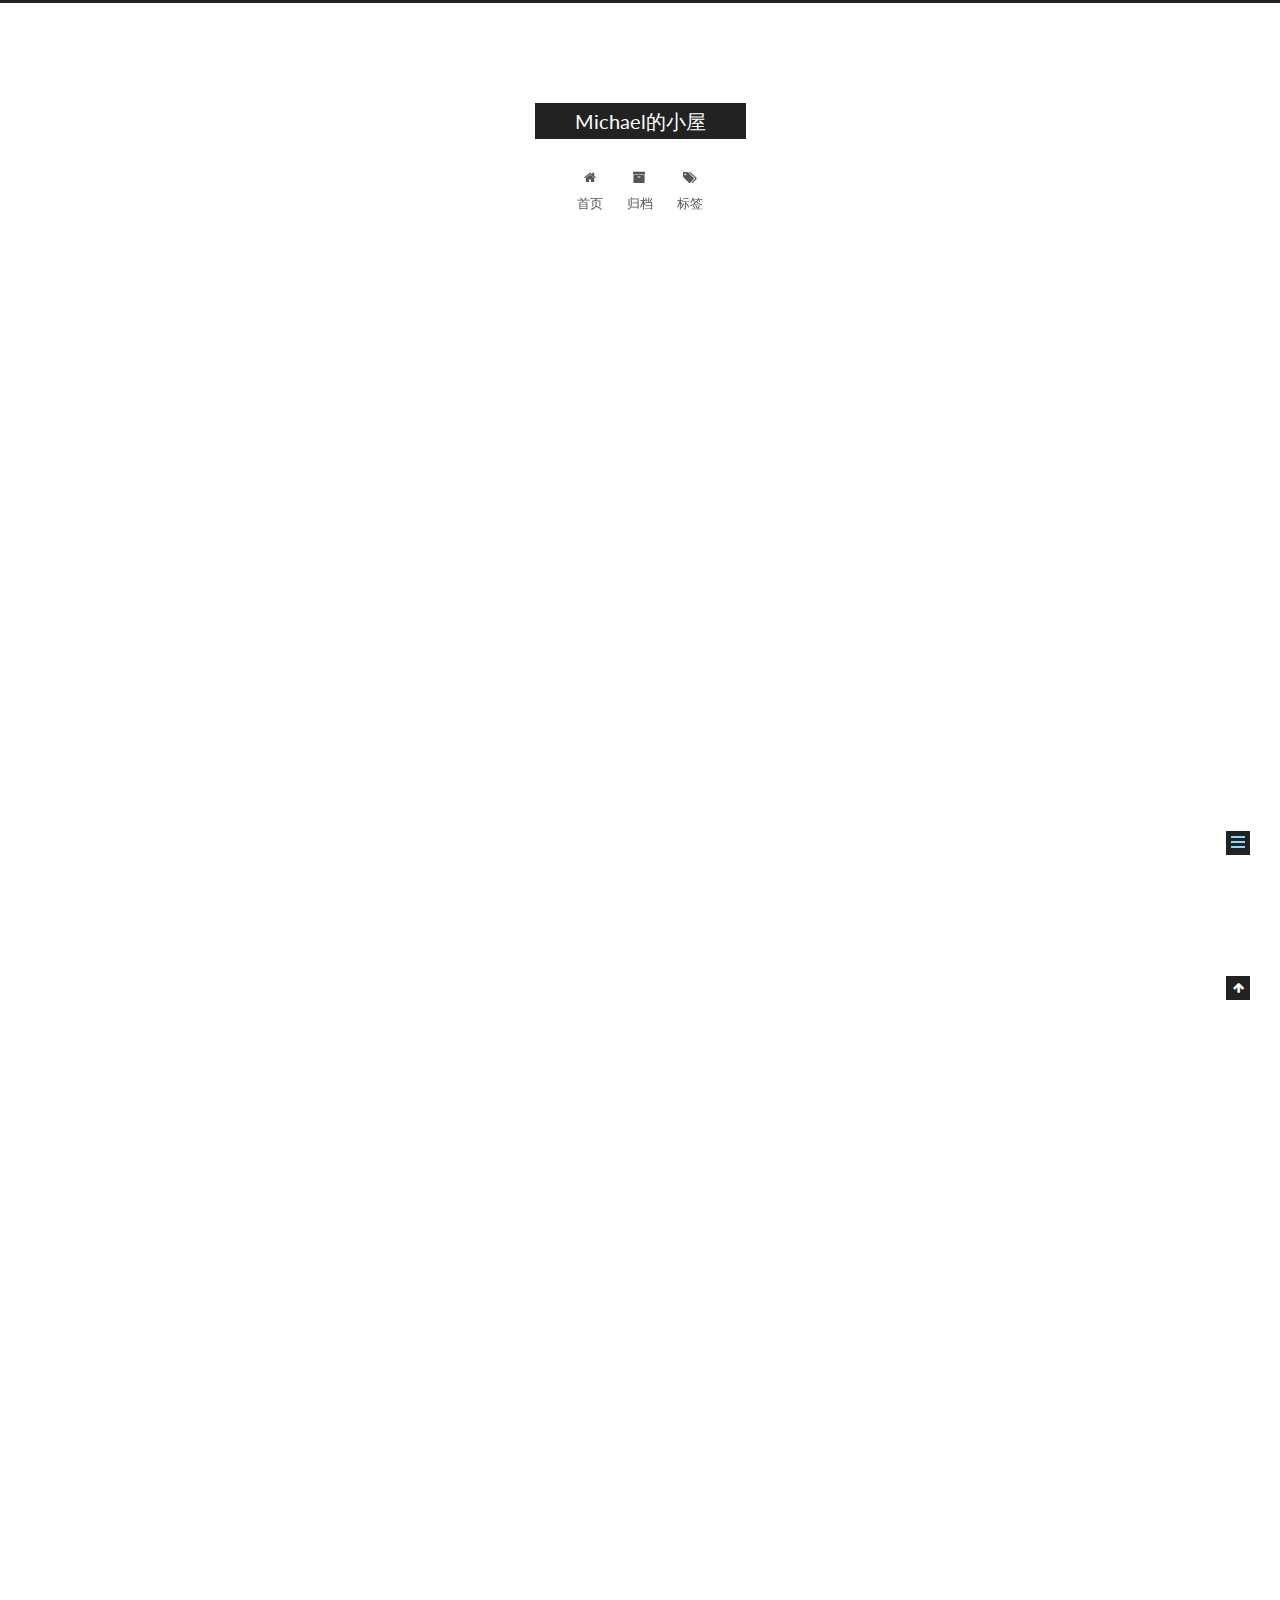
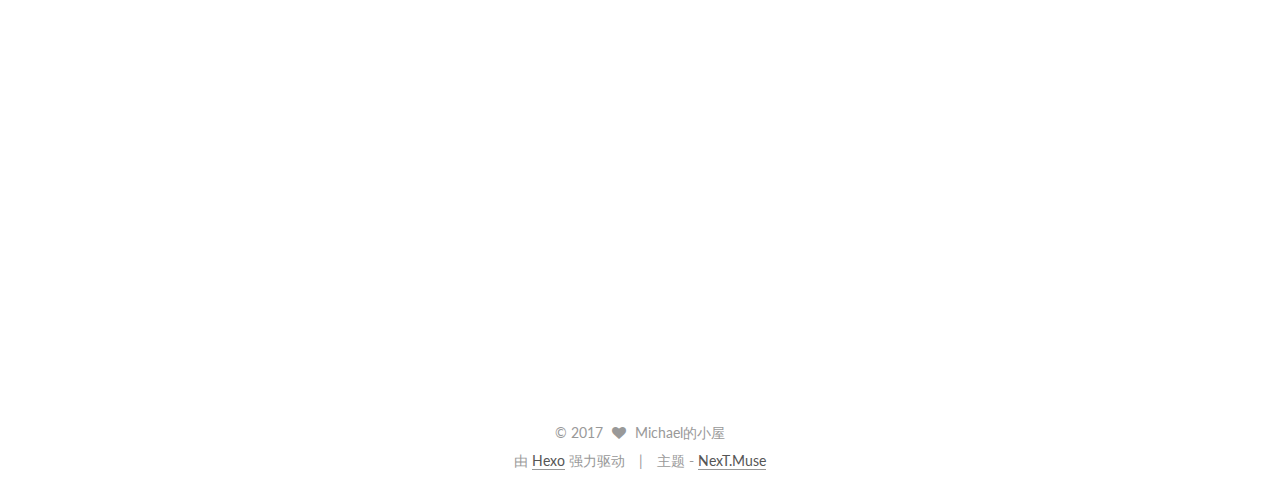
<file: 2017/03/07/Git 最著名报错终极解决方案/index.html>
<!doctype html>



  


<html class="theme-next muse use-motion" lang="zh-Hans">
<head>
  <meta charset="UTF-8"/>
<meta http-equiv="X-UA-Compatible" content="IE=edge" />
<meta name="viewport" content="width=device-width, initial-scale=1, maximum-scale=1"/>



<meta http-equiv="Cache-Control" content="no-transform" />
<meta http-equiv="Cache-Control" content="no-siteapp" />















  
  
  <link href="/lib/fancybox/source/jquery.fancybox.css?v=2.1.5" rel="stylesheet" type="text/css" />




  
  
  
  

  
    
    
  

  

  

  

  

  
    
    
    <link href="//fonts.googleapis.com/css?family=Lato:300,300italic,400,400italic,700,700italic&subset=latin,latin-ext" rel="stylesheet" type="text/css">
  






<link href="/lib/font-awesome/css/font-awesome.min.css?v=4.6.2" rel="stylesheet" type="text/css" />

<link href="/css/main.css?v=5.1.0" rel="stylesheet" type="text/css" />


  <meta name="keywords" content="Hexo, NexT" />








  <link rel="shortcut icon" type="image/x-icon" href="/favicon.ico?v=5.1.0" />






<meta name="description" content="今天和同事在弄github的时候，遇到了点小麻烦，在全球最大的中文网上一搜，果然不出所料，找不到写解决方案，于是自己在stackOverFlower上看了好几篇，总结了一下，终于找到解决方案！报错如下：ERROR: Permission to hbxn740150254/BestoneGitHub.git denied to Chenzuohehe.
fatal: Could not read f">
<meta property="og:type" content="article">
<meta property="og:title" content="Git 最著名报错终极解决方案">
<meta property="og:url" content="http://yoursite.com/2017/03/07/Git 最著名报错终极解决方案/index.html">
<meta property="og:site_name" content="Michael的小屋">
<meta property="og:description" content="今天和同事在弄github的时候，遇到了点小麻烦，在全球最大的中文网上一搜，果然不出所料，找不到写解决方案，于是自己在stackOverFlower上看了好几篇，总结了一下，终于找到解决方案！报错如下：ERROR: Permission to hbxn740150254/BestoneGitHub.git denied to Chenzuohehe.
fatal: Could not read f">
<meta property="og:updated_time" content="2017-03-17T07:40:42.000Z">
<meta name="twitter:card" content="summary">
<meta name="twitter:title" content="Git 最著名报错终极解决方案">
<meta name="twitter:description" content="今天和同事在弄github的时候，遇到了点小麻烦，在全球最大的中文网上一搜，果然不出所料，找不到写解决方案，于是自己在stackOverFlower上看了好几篇，总结了一下，终于找到解决方案！报错如下：ERROR: Permission to hbxn740150254/BestoneGitHub.git denied to Chenzuohehe.
fatal: Could not read f">



<script type="text/javascript" id="hexo.configurations">
  var NexT = window.NexT || {};
  var CONFIG = {
    root: '/',
    scheme: 'Muse',
    sidebar: {"position":"left","display":"post","offset":12,"offset_float":0,"b2t":false,"scrollpercent":false},
    fancybox: true,
    motion: true,
    duoshuo: {
      userId: '0',
      author: '博主'
    },
    algolia: {
      applicationID: '',
      apiKey: '',
      indexName: '',
      hits: {"per_page":10},
      labels: {"input_placeholder":"Search for Posts","hits_empty":"We didn't find any results for the search: ${query}","hits_stats":"${hits} results found in ${time} ms"}
    }
  };
</script>



  <link rel="canonical" href="http://yoursite.com/2017/03/07/Git 最著名报错终极解决方案/"/>





  <title> Git 最著名报错终极解决方案 | Michael的小屋 </title>
</head>

<body itemscope itemtype="http://schema.org/WebPage" lang="zh-Hans">

  














  
  
    
  

  <div class="container one-collumn sidebar-position-left page-post-detail ">
    <div class="headband"></div>

    <header id="header" class="header" itemscope itemtype="http://schema.org/WPHeader">
      <div class="header-inner"><div class="site-brand-wrapper">
  <div class="site-meta ">
    

    <div class="custom-logo-site-title">
      <a href="/"  class="brand" rel="start">
        <span class="logo-line-before"><i></i></span>
        <span class="site-title">Michael的小屋</span>
        <span class="logo-line-after"><i></i></span>
      </a>
    </div>
      
        <p class="site-subtitle"></p>
      
  </div>

  <div class="site-nav-toggle">
    <button>
      <span class="btn-bar"></span>
      <span class="btn-bar"></span>
      <span class="btn-bar"></span>
    </button>
  </div>
</div>

<nav class="site-nav">
  

  
    <ul id="menu" class="menu">
      
        
        <li class="menu-item menu-item-home">
          <a href="/" rel="section">
            
              <i class="menu-item-icon fa fa-fw fa-home"></i> <br />
            
            首页
          </a>
        </li>
      
        
        <li class="menu-item menu-item-archives">
          <a href="/archives" rel="section">
            
              <i class="menu-item-icon fa fa-fw fa-archive"></i> <br />
            
            归档
          </a>
        </li>
      
        
        <li class="menu-item menu-item-tags">
          <a href="/tags" rel="section">
            
              <i class="menu-item-icon fa fa-fw fa-tags"></i> <br />
            
            标签
          </a>
        </li>
      

      
    </ul>
  

  
</nav>



 </div>
    </header>

    <main id="main" class="main">
      <div class="main-inner">
        <div class="content-wrap">
          <div id="content" class="content">
            

  <div id="posts" class="posts-expand">
    

  

  
  
  

  <article class="post post-type-normal " itemscope itemtype="http://schema.org/Article">
    <link itemprop="mainEntityOfPage" href="http://yoursite.com/2017/03/07/Git 最著名报错终极解决方案/">

    <span hidden itemprop="author" itemscope itemtype="http://schema.org/Person">
      <meta itemprop="name" content="Michael的小屋">
      <meta itemprop="description" content="">
      <meta itemprop="image" content="/images/avatar.gif">
    </span>

    <span hidden itemprop="publisher" itemscope itemtype="http://schema.org/Organization">
      <meta itemprop="name" content="Michael的小屋">
    </span>

    
      <header class="post-header">

        
        
          <h1 class="post-title" itemprop="name headline">
            
            
              
                Git 最著名报错终极解决方案
              
            
          </h1>
        

        <div class="post-meta">
          <span class="post-time">
            
              <span class="post-meta-item-icon">
                <i class="fa fa-calendar-o"></i>
              </span>
              
                <span class="post-meta-item-text">发表于</span>
              
              <time title="创建于" itemprop="dateCreated datePublished" datetime="2017-03-07T14:27:12+08:00">
                2017-03-07
              </time>
            

            

            
          </span>

          

          
            
          

          
          

          

          

          

        </div>
      </header>
    


    <div class="post-body" itemprop="articleBody">

      
      

      
        <p>今天和同事在弄github的时候，遇到了点小麻烦，在全球最大的中文网上一搜，果然不出所料，找不到写解决方案，于是自己在stackOverFlower上看了好几篇，总结了一下，终于找到解决方案！报错如下：<br><em><code>ERROR: Permission to hbxn740150254/BestoneGitHub.git denied to Chenzuohehe.
fatal: Could not read from remote repository.Please make sure you have the correct access rights
and the repository exists.</code></em><br>初看知道大概是没有权限，导致不能从远程仓库读取，后来询问才知道我同事的电脑的SSH公钥已经绑定了他自己的GitHub 账号，我就不能再用他的公钥了，具体的请看stackoverflow网友所说的：<br><em><code>GitHub will use the key as means to identify you when you connect to them via SSH. As such, you cannot have multiple accounts with the same key, as GitHub won’t be able to tell then which of your accounts you want to use.</code></em><br>上面说的话很清楚，就是你不能有多个账号添加了同一个公钥，一旦那样github就不能区分到底是哪个用户在安全登陆网站，那安全登录就起不到任何效果了，因为你能登进去，我也能登进去，那服务器到底判断是谁登了呢！但是要注意一个账号可以拥有多个公钥，这个是可以允许的！比如，在A电脑和B电脑上的公钥都绑定了同个一个账户Tom，那么两台电脑在终端上输入<code>ssh -T git@github.com</code>最后都会显示<br><code>Hi Tom! You&#39;ve successfully authenticated, but GitHub does not provide shell access.</code><br>服务器依然会知道这是Tom的第二台电脑在登陆，他是土豪，账号依然很安全！</p>
<p>##场景<br>下面再举个例子，Tom在公司有个公司账户publicAccount，然后回到家他也有自己创建私人的账号privateAccount，但是他只有一台电脑，意味着一般情况下，他要么用公司账户绑定电脑公钥，要么用家里私人账号绑定，但是不管哪一种绑定，最后都达不到这两个账号访问同一个远程仓库，那么协同开发也就成了泡沫！因为只有一台电脑，如果Tom试图访问没有绑定公钥的账户的时候，就会报错<code>ERROR: Permission to hbxn740150254/BestoneGitHub.git denied to Tom</code></p>
<p>##解决思路</p>
<ul>
<li>####买台新电脑，获得新公钥，这是最土豪也是最傻的方法</li>
<li><h4 id="利用自己唯一的电脑生成多公钥，公钥一多，不就可以想绑定多少个都行了吗，不怕你把它玩坏😂😂😂"><a href="#利用自己唯一的电脑生成多公钥，公钥一多，不就可以想绑定多少个都行了吗，不怕你把它玩坏😂😂😂" class="headerlink" title="利用自己唯一的电脑生成多公钥，公钥一多，不就可以想绑定多少个都行了吗，不怕你把它玩坏😂😂😂"></a>利用自己唯一的电脑生成多公钥，公钥一多，不就可以想绑定多少个都行了吗，不怕你把它玩坏😂😂😂</h4></li>
</ul>
<p>##解决方案</p>
<ul>
<li><h4 id="1、生成一个新的SSH-KEY"><a href="#1、生成一个新的SSH-KEY" class="headerlink" title="1、生成一个新的SSH KEY"></a>1、生成一个新的SSH KEY</h4></li>
</ul>
<p>AppledeiMac:~ Apple$ cd ~/.ssh<br>AppledeiMac:.ssh Apple$ ls<br>id_rsa        id_rsa.pub    known_hosts<br>AppledeiMac:.ssh Apple$ ssh-keygen -t rsa -C “iMac_personnal_publicKey”<br>Generating public/private rsa key pair.<br>Enter file in which to save the key (/Users/Apple/.ssh/id_rsa):<br>/Users/Apple/.ssh/id_rsa_personal<br>Enter passphrase (empty for no passphrase):<br>Enter same passphrase again:<br>Your identification has been saved in /Users/Apple/.ssh/id_rsa_personal.<br>Your public key has been saved in /Users/Apple/.ssh/id_rsa_personal.pub.<br>The key fingerprint is:<br>SHA256:1gepuxDHwJRnFbKvc0Zq/NGrFGE9kEXS06jxatPPrSQ iMac_personnal_publicKey<br>The key’s randomart image is:<br>+—[RSA 2048]—-+<br>|      ….=*oo   |<br>|     o. ooo=+ .  |<br>|      oo. =+o.   |<br>|       o =.o..   |<br>|      . S =o.    |<br>|       = =++.    |<br>|      . B.=.Eo.. |<br>|       o B . +o .|<br>|          . o.. .. |<br>+—-[SHA256]—–+<br>AppledeiMac:.ssh Apple$ ls<br>id_rsa            id_rsa_personal        known_hosts<br>id_rsa.pub        id_rsa_personal.pub`</p>
<ul>
<li><h4 id="2、打开新生成的-ssh-id-rsa2-pub文件，将里面的内容添加到GitHub后台。"><a href="#2、打开新生成的-ssh-id-rsa2-pub文件，将里面的内容添加到GitHub后台。" class="headerlink" title="2、打开新生成的~/.ssh/id_rsa2.pub文件，将里面的内容添加到GitHub后台。"></a>2、打开新生成的~/.ssh/id_rsa2.pub文件，将里面的内容添加到GitHub后台。</h4></li>
<li>####3、打开~/.ssh/config文件<br>没有config文件则创建，终端输入touch config  ，创建完以后用Vim打开或者是在Finder打开一样。<br>在不影响默认的github设置下我们重新添加一个Host：<br>建一个自己能辨识的github别名，我取的是github-personal，新建的帐号使用这个别名做克隆和更新</li>
</ul>
<p>Host github-personal<br>HostName github.com<br>User git<br>IdentityFile ~/.ssh/id_rsa_personal</p>
<p>编辑完毕之后按下ESC，:wq，:wq是保存并退出vim编辑器<br>具体在终端代码如下：<br>cat config  是把config文件里面的内容在终端输出<br>AppledeiMac:.ssh Apple$ vim config<br>AppledeiMac:.ssh Apple$ cat config</p>
<p>#Default GitHub<br>Host github.com<br>HostName github.com<br>User git<br>IdentityFile ~/.ssh/id_rsa</p>
<p>Host github-personal<br>HostName github.com<br>User git<br>IdentityFile ~/.ssh/id_rsa_personal</p>
<ul>
<li>####4、将GitHub SSH仓库地址中的git@github.com替换成新建的Host别名。<br>如原地址是 <code>git@github.com:hbxn740150254/BestoneGitHub.git</code> 替换后应该是：<code>github-personal:hbxn740150254/BestoneGitHub.git</code> 或者<code>git@github-personal:hbxn740150254/BestoneGitHub.git</code>亲测都是可以的，<br>如果是新建的仓库，直接使用替换后的URL克隆即可。如果已经使用原地址克隆过了，可以使用命令修改：</li>
</ul>
<p>AppledeiMac:.ssh Apple$ cd /Users/Apple/Desktop/BestoneDemo<br>//修改之前<br>Apple$ git remote -v<br>github    git@github.com:hbxn740150254/BestoneGitHub.git (fetch)<br>github    git@github.com:hbxn740150254/BestoneGitHub.git (push)<br>//修改 remote set-url<br>AppledeiMac:BestoneDemo Apple$ git remote set-url github  github- personal:hbxn740150254/BestoneGitHub.git<br>//验证是否修改成功<br>//使用修改后的github-personal SSH连接，连接成功用户是hbxn740150254，此时公钥是id_rsa_personal<br>AppledeiMac:BestoneDemo Apple$ ssh -T github-personal<br>Hi hbxn740150254! You’ve successfully authenticated, but GitHub does not provide shell access.<br>//使用默认的git@github.com SSH去连接,连接成功用户是FaxeXian，此时公钥是id_rsa<br>AppledeiMac:.ssh Apple$ ssh -T git@github.com<br>Hi FaxeXian! You’ve successfully authenticated, but GitHub does not provide shell access.<br>//修改之后<br>AppledeiMac:BestoneDemo Apple$ git remote -v<br>github    github-personal:hbxn740150254/BestoneGitHub.git (fetch)<br>github    github-personal:hbxn740150254/BestoneGitHub.git (push)</p>
<p>最后我们进行正常的push，fetch 操作，都可以</p>
<p>//更改后的github push成功！<br>AppledeiMac:BestoneDemo Apple$ git push github testMerge:master<br>Total 0 (delta 0), reused 0 (delta 0)<br>To github-personal:hbxn740150254/BestoneGitHub.git<br>cd773e9..f622210  testMerge -&gt; master</p>
<p>//github默认的节点origin我们也可以正常push操作<br>AppledeiMac:BestoneDemo Apple$ git push origin testMerge:testMerge<br>Counting objects: 460, done.<br>Delta compression using up to 4 threads.<br>Compressing objects: 100% (240/240), done.<br>Writing objects: 100% (460/460), 16.69 MiB | 442.00 KiB/s, done.<br>Total 460 (delta 211), reused 453 (delta 205)<br>To git@git.coding.net:hbxn740150254/Local-Git.git</p>
<ul>
<li>[new branch]      testMerge -&gt; testMerge</li>
</ul>
<p>##github账户如果还是显示之前id_rsa密钥账户的话请把你的密钥加入sshAgent代理中</p>
<ul>
<li><h4 id="添加你的ssh密钥到ssh-agent中"><a href="#添加你的ssh密钥到ssh-agent中" class="headerlink" title="添加你的ssh密钥到ssh-agent中"></a>添加你的ssh密钥到ssh-agent中</h4><h1 id="start-the-ssh-agent-in-the-background"><a href="#start-the-ssh-agent-in-the-background" class="headerlink" title="start the ssh-agent in the background"></a>start the ssh-agent in the background</h1>eval “$(ssh-agent -s)”<br>Agent pid 59566</li>
<li><h5 id="如果你的密钥不是系统默认的RSA文件名id-rsa，比如像我一样另外创了一对公钥-密钥id-rsa-personal，那么就把他们添加进去，注意：密钥文件是不带扩展名的，公钥扩展名是-pub，代表publicKey，"><a href="#如果你的密钥不是系统默认的RSA文件名id-rsa，比如像我一样另外创了一对公钥-密钥id-rsa-personal，那么就把他们添加进去，注意：密钥文件是不带扩展名的，公钥扩展名是-pub，代表publicKey，" class="headerlink" title="如果你的密钥不是系统默认的RSA文件名id_rsa，比如像我一样另外创了一对公钥/密钥id_rsa_personal，那么就把他们添加进去，注意：密钥文件是不带扩展名的，公钥扩展名是.pub，代表publicKey，"></a>如果你的密钥不是系统默认的RSA文件名id_rsa，比如像我一样另外创了一对公钥/密钥id_rsa_personal，那么就把他们添加进去，注意：密钥文件是不带扩展名的，公钥扩展名是.pub，代表publicKey，</h5>apple:.ssh apple$ eval “$(ssh-agent -s)”<br>Agent pid 19795<br>//添加密钥 id_rsa_personal<br>apple:.ssh apple$ ssh-add id_rsa_personal<br>Identity added: id_rsa_personal (github-personal)<br>//添加默认密钥 id_rsa<br>apple:.ssh apple$ ssh-add id_rsa<br>//密钥有密码的话就会要你提示输入 passphrase<br>Enter passphrase for id_rsa:<br>//测试用密钥isa是否连接成功github<br>apple:.ssh apple$ ssh -T git@github.com<br>Hi hbxn740150254! You ‘ve successfully authenticated, but GitHub does not provide shell access.<br>//测试密钥id_rsa_personal是否连接成功github<br>apple:.ssh apple$ ssh -T git@github-personal<br>Hi FaxeXian! You’ve successfully authenticated, but GitHub does not provide shell access.<br><strong>这样，一台电脑生成的两个公钥让两个用户成功连接，就可以访问别人的远程仓库，可以进行多人开发了！！</strong></li>
</ul>

      
    </div>

    <div>
      
        

      
    </div>

    <div>
      
        

      
    </div>

    <div>
      
        

      
    </div>

    <footer class="post-footer">
      

      
        
      

      
        <div class="post-nav">
          <div class="post-nav-next post-nav-item">
            
              <a href="/2017/03/07/iOS头文件中如何在宏里引用已有的宏/" rel="next" title="iOS头文件中如何在宏里引用已有的宏">
                <i class="fa fa-chevron-left"></i> iOS头文件中如何在宏里引用已有的宏
              </a>
            
          </div>

          <span class="post-nav-divider"></span>

          <div class="post-nav-prev post-nav-item">
            
              <a href="/2017/03/07/iOS8 自定义UITabBar （使用popToViewController导致的UITabBarButton重叠的问题/" rel="prev" title="iOS8 自定义UITabBar （使用popToViewController导致的UITabBarButton重叠的问题）">
                iOS8 自定义UITabBar （使用popToViewController导致的UITabBarButton重叠的问题） <i class="fa fa-chevron-right"></i>
              </a>
            
          </div>
        </div>
      

      
      
    </footer>
  </article>



    <div class="post-spread">
      
    </div>
  </div>

          
          </div>
          


          
  <div class="comments" id="comments">
    
  </div>


        </div>
        
          
  
  <div class="sidebar-toggle">
    <div class="sidebar-toggle-line-wrap">
      <span class="sidebar-toggle-line sidebar-toggle-line-first"></span>
      <span class="sidebar-toggle-line sidebar-toggle-line-middle"></span>
      <span class="sidebar-toggle-line sidebar-toggle-line-last"></span>
    </div>
  </div>

  <aside id="sidebar" class="sidebar">
    <div class="sidebar-inner">

      

      
        <ul class="sidebar-nav motion-element">
          <li class="sidebar-nav-toc sidebar-nav-active" data-target="post-toc-wrap" >
            文章目录
          </li>
          <li class="sidebar-nav-overview" data-target="site-overview">
            站点概览
          </li>
        </ul>
      

      <section class="site-overview sidebar-panel">
        <div class="site-author motion-element" itemprop="author" itemscope itemtype="http://schema.org/Person">
          <img class="site-author-image" itemprop="image"
               src="/images/avatar.gif"
               alt="Michael的小屋" />
          <p class="site-author-name" itemprop="name">Michael的小屋</p>
           
              <p class="site-description motion-element" itemprop="description"></p>
          
        </div>
        <nav class="site-state motion-element">

          
            <div class="site-state-item site-state-posts">
              <a href="/archives">
                <span class="site-state-item-count">7</span>
                <span class="site-state-item-name">日志</span>
              </a>
            </div>
          

          

          

        </nav>

        

        <div class="links-of-author motion-element">
          
        </div>

        
        

        
        

        


      </section>

      
      <!--noindex-->
        <section class="post-toc-wrap motion-element sidebar-panel sidebar-panel-active">
          <div class="post-toc">

            
              
            

            
              <div class="post-toc-content"><ol class="nav"><li class="nav-item nav-level-4"><a class="nav-link" href="#利用自己唯一的电脑生成多公钥，公钥一多，不就可以想绑定多少个都行了吗，不怕你把它玩坏😂😂😂"><span class="nav-number">1.</span> <span class="nav-text">利用自己唯一的电脑生成多公钥，公钥一多，不就可以想绑定多少个都行了吗，不怕你把它玩坏😂😂😂</span></a></li><li class="nav-item nav-level-4"><a class="nav-link" href="#1、生成一个新的SSH-KEY"><span class="nav-number">2.</span> <span class="nav-text">1、生成一个新的SSH KEY</span></a></li><li class="nav-item nav-level-4"><a class="nav-link" href="#2、打开新生成的-ssh-id-rsa2-pub文件，将里面的内容添加到GitHub后台。"><span class="nav-number">3.</span> <span class="nav-text">2、打开新生成的~/.ssh/id_rsa2.pub文件，将里面的内容添加到GitHub后台。</span></a></li><li class="nav-item nav-level-4"><a class="nav-link" href="#添加你的ssh密钥到ssh-agent中"><span class="nav-number">4.</span> <span class="nav-text">添加你的ssh密钥到ssh-agent中</span></a></li></ol></li></ol></li></ol></li><li class="nav-item nav-level-1"><a class="nav-link" href="#start-the-ssh-agent-in-the-background"><span class="nav-number"></span> <span class="nav-text">start the ssh-agent in the background</span></a><ol class="nav-child"><li class="nav-item nav-level-5"><a class="nav-link" href="#如果你的密钥不是系统默认的RSA文件名id-rsa，比如像我一样另外创了一对公钥-密钥id-rsa-personal，那么就把他们添加进去，注意：密钥文件是不带扩展名的，公钥扩展名是-pub，代表publicKey，"><span class="nav-number">0.1.</span> <span class="nav-text">如果你的密钥不是系统默认的RSA文件名id_rsa，比如像我一样另外创了一对公钥/密钥id_rsa_personal，那么就把他们添加进去，注意：密钥文件是不带扩展名的，公钥扩展名是.pub，代表publicKey，</span></a></li></ol></li></ol></div>
            

          </div>
        </section>
      <!--/noindex-->
      

      

    </div>
  </aside>


        
      </div>
    </main>

    <footer id="footer" class="footer">
      <div class="footer-inner">
        <div class="copyright" >
  
  &copy; 
  <span itemprop="copyrightYear">2017</span>
  <span class="with-love">
    <i class="fa fa-heart"></i>
  </span>
  <span class="author" itemprop="copyrightHolder">Michael的小屋</span>
</div>


<div class="powered-by">
  由 <a class="theme-link" href="https://hexo.io">Hexo</a> 强力驱动
</div>

<div class="theme-info">
  主题 -
  <a class="theme-link" href="https://github.com/iissnan/hexo-theme-next">
    NexT.Muse
  </a>
</div>


        

        
      </div>
    </footer>

    
      <div class="back-to-top">
        <i class="fa fa-arrow-up"></i>
        
      </div>
    
    
  </div>

  

<script type="text/javascript">
  if (Object.prototype.toString.call(window.Promise) !== '[object Function]') {
    window.Promise = null;
  }
</script>









  




  
  <script type="text/javascript" src="/lib/jquery/index.js?v=2.1.3"></script>

  
  <script type="text/javascript" src="/lib/fastclick/lib/fastclick.min.js?v=1.0.6"></script>

  
  <script type="text/javascript" src="/lib/jquery_lazyload/jquery.lazyload.js?v=1.9.7"></script>

  
  <script type="text/javascript" src="/lib/velocity/velocity.min.js?v=1.2.1"></script>

  
  <script type="text/javascript" src="/lib/velocity/velocity.ui.min.js?v=1.2.1"></script>

  
  <script type="text/javascript" src="/lib/fancybox/source/jquery.fancybox.pack.js?v=2.1.5"></script>


  


  <script type="text/javascript" src="/js/src/utils.js?v=5.1.0"></script>

  <script type="text/javascript" src="/js/src/motion.js?v=5.1.0"></script>



  
  

  
  <script type="text/javascript" src="/js/src/scrollspy.js?v=5.1.0"></script>
<script type="text/javascript" src="/js/src/post-details.js?v=5.1.0"></script>



  


  <script type="text/javascript" src="/js/src/bootstrap.js?v=5.1.0"></script>



  



  




	





  





  





  



  
  

  

  

  

  


  

</body>
</html>
</file>
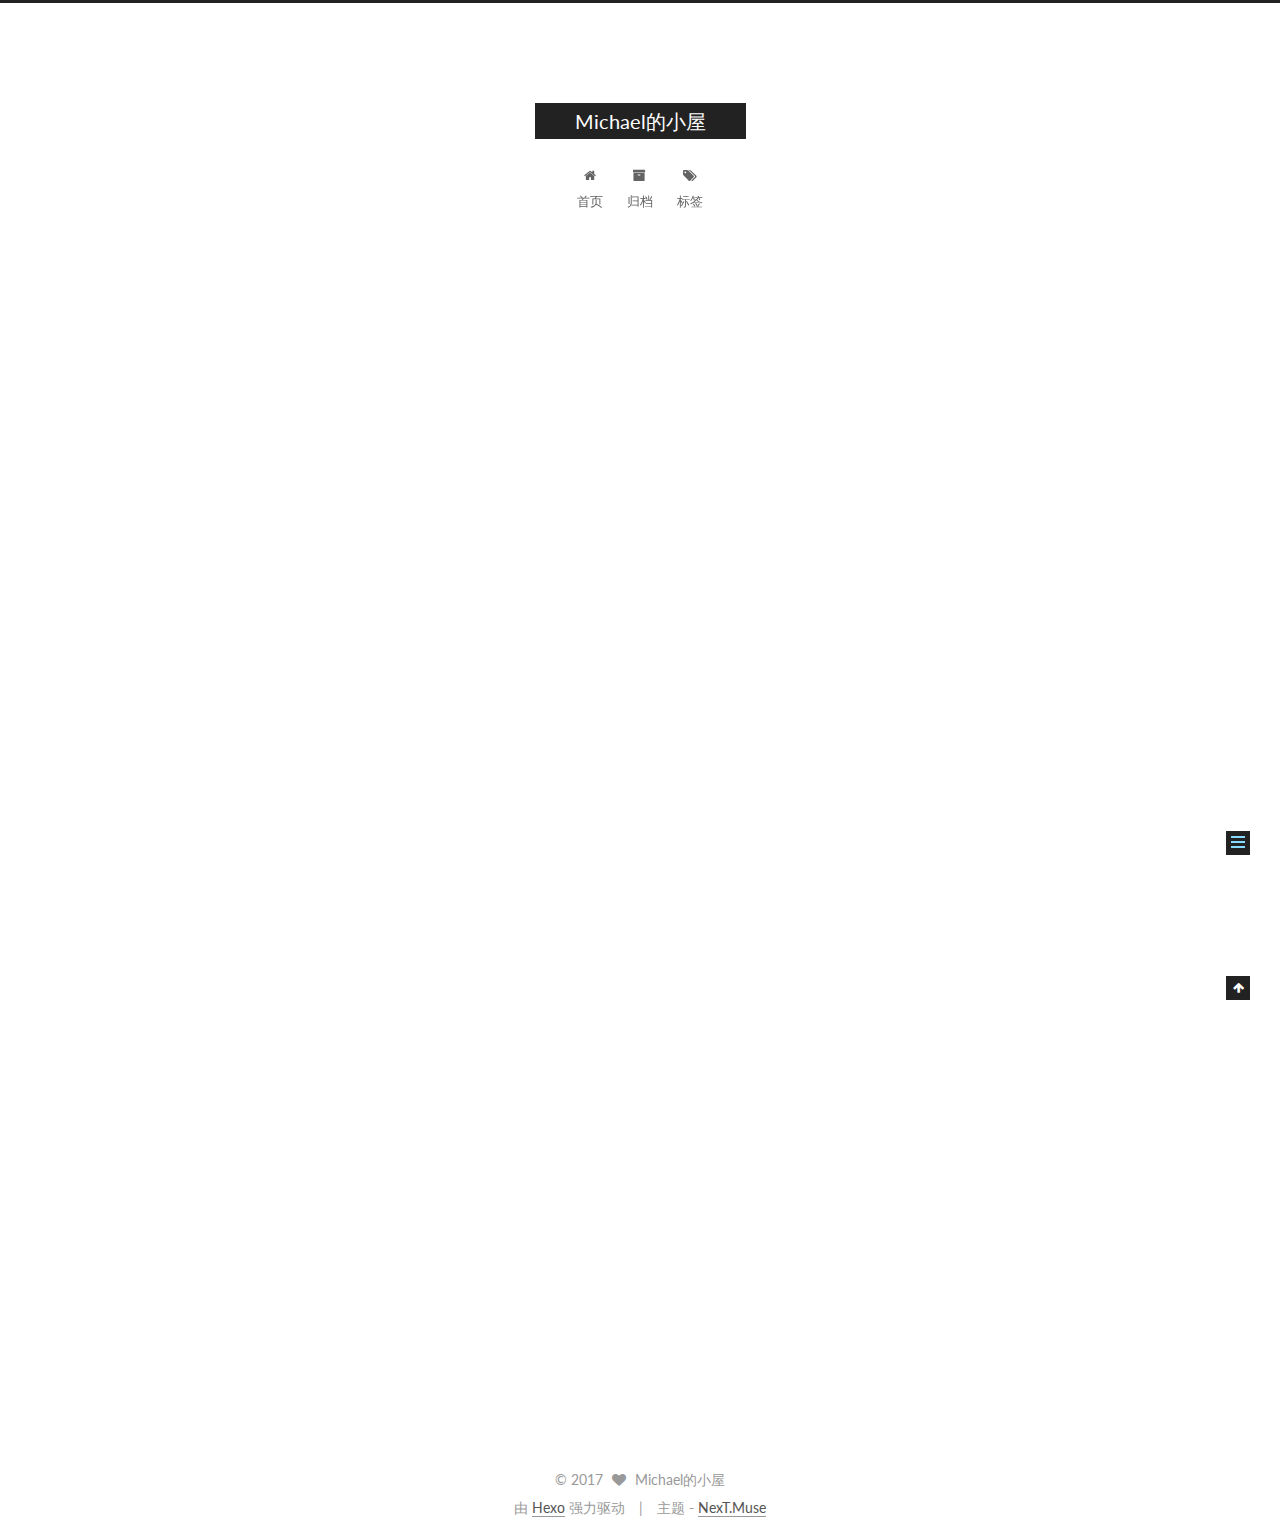
<file: 2017/03/07/iOS8 自定义UITabBar （使用popToViewController导致的UITabBarButton重叠的问题/index.html>
<!doctype html>



  


<html class="theme-next muse use-motion" lang="zh-Hans">
<head>
  <meta charset="UTF-8"/>
<meta http-equiv="X-UA-Compatible" content="IE=edge" />
<meta name="viewport" content="width=device-width, initial-scale=1, maximum-scale=1"/>



<meta http-equiv="Cache-Control" content="no-transform" />
<meta http-equiv="Cache-Control" content="no-siteapp" />















  
  
  <link href="/lib/fancybox/source/jquery.fancybox.css?v=2.1.5" rel="stylesheet" type="text/css" />




  
  
  
  

  
    
    
  

  

  

  

  

  
    
    
    <link href="//fonts.googleapis.com/css?family=Lato:300,300italic,400,400italic,700,700italic&subset=latin,latin-ext" rel="stylesheet" type="text/css">
  






<link href="/lib/font-awesome/css/font-awesome.min.css?v=4.6.2" rel="stylesheet" type="text/css" />

<link href="/css/main.css?v=5.1.0" rel="stylesheet" type="text/css" />


  <meta name="keywords" content="Hexo, NexT" />








  <link rel="shortcut icon" type="image/x-icon" href="/favicon.ico?v=5.1.0" />






<meta name="description" content="想看详细的，可以看这篇文章，有时候 在popToViewController 的时候 ，原本一开始被我们移除的UITabbarButton会莫名其妙的再次加载到UITabBar上了，考虑到我们一开始就在UITabBarController的- ViewDidLoad 方法里面移除了，如下面这样：
//@interface MainTabBarController : UITabBarControl">
<meta property="og:type" content="article">
<meta property="og:title" content="iOS8 自定义UITabBar （使用popToViewController导致的UITabBarButton重叠的问题）">
<meta property="og:url" content="http://yoursite.com/2017/03/07/iOS8 自定义UITabBar （使用popToViewController导致的UITabBarButton重叠的问题/index.html">
<meta property="og:site_name" content="Michael的小屋">
<meta property="og:description" content="想看详细的，可以看这篇文章，有时候 在popToViewController 的时候 ，原本一开始被我们移除的UITabbarButton会莫名其妙的再次加载到UITabBar上了，考虑到我们一开始就在UITabBarController的- ViewDidLoad 方法里面移除了，如下面这样：
//@interface MainTabBarController : UITabBarControl">
<meta property="og:updated_time" content="2017-03-17T07:30:36.000Z">
<meta name="twitter:card" content="summary">
<meta name="twitter:title" content="iOS8 自定义UITabBar （使用popToViewController导致的UITabBarButton重叠的问题）">
<meta name="twitter:description" content="想看详细的，可以看这篇文章，有时候 在popToViewController 的时候 ，原本一开始被我们移除的UITabbarButton会莫名其妙的再次加载到UITabBar上了，考虑到我们一开始就在UITabBarController的- ViewDidLoad 方法里面移除了，如下面这样：
//@interface MainTabBarController : UITabBarControl">



<script type="text/javascript" id="hexo.configurations">
  var NexT = window.NexT || {};
  var CONFIG = {
    root: '/',
    scheme: 'Muse',
    sidebar: {"position":"left","display":"post","offset":12,"offset_float":0,"b2t":false,"scrollpercent":false},
    fancybox: true,
    motion: true,
    duoshuo: {
      userId: '0',
      author: '博主'
    },
    algolia: {
      applicationID: '',
      apiKey: '',
      indexName: '',
      hits: {"per_page":10},
      labels: {"input_placeholder":"Search for Posts","hits_empty":"We didn't find any results for the search: ${query}","hits_stats":"${hits} results found in ${time} ms"}
    }
  };
</script>



  <link rel="canonical" href="http://yoursite.com/2017/03/07/iOS8 自定义UITabBar （使用popToViewController导致的UITabBarButton重叠的问题/"/>





  <title> iOS8 自定义UITabBar （使用popToViewController导致的UITabBarButton重叠的问题） | Michael的小屋 </title>
</head>

<body itemscope itemtype="http://schema.org/WebPage" lang="zh-Hans">

  














  
  
    
  

  <div class="container one-collumn sidebar-position-left page-post-detail ">
    <div class="headband"></div>

    <header id="header" class="header" itemscope itemtype="http://schema.org/WPHeader">
      <div class="header-inner"><div class="site-brand-wrapper">
  <div class="site-meta ">
    

    <div class="custom-logo-site-title">
      <a href="/"  class="brand" rel="start">
        <span class="logo-line-before"><i></i></span>
        <span class="site-title">Michael的小屋</span>
        <span class="logo-line-after"><i></i></span>
      </a>
    </div>
      
        <p class="site-subtitle"></p>
      
  </div>

  <div class="site-nav-toggle">
    <button>
      <span class="btn-bar"></span>
      <span class="btn-bar"></span>
      <span class="btn-bar"></span>
    </button>
  </div>
</div>

<nav class="site-nav">
  

  
    <ul id="menu" class="menu">
      
        
        <li class="menu-item menu-item-home">
          <a href="/" rel="section">
            
              <i class="menu-item-icon fa fa-fw fa-home"></i> <br />
            
            首页
          </a>
        </li>
      
        
        <li class="menu-item menu-item-archives">
          <a href="/archives" rel="section">
            
              <i class="menu-item-icon fa fa-fw fa-archive"></i> <br />
            
            归档
          </a>
        </li>
      
        
        <li class="menu-item menu-item-tags">
          <a href="/tags" rel="section">
            
              <i class="menu-item-icon fa fa-fw fa-tags"></i> <br />
            
            标签
          </a>
        </li>
      

      
    </ul>
  

  
</nav>



 </div>
    </header>

    <main id="main" class="main">
      <div class="main-inner">
        <div class="content-wrap">
          <div id="content" class="content">
            

  <div id="posts" class="posts-expand">
    

  

  
  
  

  <article class="post post-type-normal " itemscope itemtype="http://schema.org/Article">
    <link itemprop="mainEntityOfPage" href="http://yoursite.com/2017/03/07/iOS8 自定义UITabBar （使用popToViewController导致的UITabBarButton重叠的问题/">

    <span hidden itemprop="author" itemscope itemtype="http://schema.org/Person">
      <meta itemprop="name" content="Michael的小屋">
      <meta itemprop="description" content="">
      <meta itemprop="image" content="/images/avatar.gif">
    </span>

    <span hidden itemprop="publisher" itemscope itemtype="http://schema.org/Organization">
      <meta itemprop="name" content="Michael的小屋">
    </span>

    
      <header class="post-header">

        
        
          <h1 class="post-title" itemprop="name headline">
            
            
              
                iOS8 自定义UITabBar （使用popToViewController导致的UITabBarButton重叠的问题）
              
            
          </h1>
        

        <div class="post-meta">
          <span class="post-time">
            
              <span class="post-meta-item-icon">
                <i class="fa fa-calendar-o"></i>
              </span>
              
                <span class="post-meta-item-text">发表于</span>
              
              <time title="创建于" itemprop="dateCreated datePublished" datetime="2017-03-07T14:27:12+08:00">
                2017-03-07
              </time>
            

            

            
          </span>

          

          
            
          

          
          

          

          

          

        </div>
      </header>
    


    <div class="post-body" itemprop="articleBody">

      
      

      
        <p>想看详细的，可以看这篇<a href="http://transcoder.baidu.com/from=1099b/bd_page_type=1/ssid=0/uid=0/pu=usm%400%2Csz%401320_2001%2Cta%40iphone_1_10.0_3_602/baiduid=EC8C128BEBFC5A61693EBE2EC90B1614/w=0_10_/t=iphone/l=3/tc?ref=www_iphone&amp;lid=16210680801311434981&amp;order=5&amp;fm=alop&amp;tj=www_normal_5_0_10_title&amp;vit=osres&amp;m=8&amp;srd=1&amp;cltj=cloud_title&amp;asres=1&amp;title=...%28使用popToViewController导致的UITabBarButton...&amp;dict=30&amp;w_qd=IlPT2AEptyoA_yikJVOgGS1trQTCRbWhG_&amp;sec=15971&amp;di=43f7179851d00068&amp;bdenc=1&amp;tch=124.517.353.912.1.334&amp;nsrc=IlPT2AEptyoA_yixCFOxXnANedT62v3IEQGG_yFZ0z3xokmyxP4kHREsRDb6NnTLJ5DhxWeCvBYIwHWa_nhunM5X&amp;eqid=e0f7e84d0969a8001000000258036a3a&amp;wd=&amp;clk_info=%7B%22srcid%22%3A%221599%22%2C%22tplname%22%3A%22www_normal%22%2C%22t%22%3A1476620498282%2C%22xpath%22%3A%22div-div-div-a-p%22%7D" target="_blank" rel="external">文章</a>，有时候 在popToViewController 的时候 ，原本一开始被我们移除的UITabbarButton会莫名其妙的再次加载到UITabBar上了，考虑到我们一开始就在UITabBarController的- ViewDidLoad 方法里面移除了，如下面这样：</p>
<p>//@interface MainTabBarController : UITabBarController</p>
<ul>
<li>(void)viewDidLoad {</li>
</ul>
<p>for (UIView *subView in self.tabBar.subviews) {</p>
<p>[subView removeFromSuperview];<br>}<br>//自定义一些控件子视图<br>}<br>而且 -ViewDidLoad 此方法在生命周期里面只会走一次，所以我们断定一定是在Apple 在  <code>[super viewWillLayoutSubviews]</code> 做了一些判断，所以我们必须要在  <code>[super viewWillLayoutSubviews]</code> 之后再移除掉就行了</p>
<p>//@interface MainTabBarController : UITabBarController</p>
<ul>
<li>(void)viewWillLayoutSubviews {</li>
</ul>
<p>[super viewWillLayoutSubviews];</p>
<p>for (UIView *subView in self.tabBar.subviews) {</p>
<p>![subView isKindOfClass:NSClassFromString(@”UITabBarButton”)] ?: [subView removeFromSuperview];<br>}<br>}</p>

      
    </div>

    <div>
      
        

      
    </div>

    <div>
      
        

      
    </div>

    <div>
      
        

      
    </div>

    <footer class="post-footer">
      

      
        
      

      
        <div class="post-nav">
          <div class="post-nav-next post-nav-item">
            
              <a href="/2017/03/07/Git 最著名报错终极解决方案/" rel="next" title="Git 最著名报错终极解决方案">
                <i class="fa fa-chevron-left"></i> Git 最著名报错终极解决方案
              </a>
            
          </div>

          <span class="post-nav-divider"></span>

          <div class="post-nav-prev post-nav-item">
            
              <a href="/2017/03/07/Fixed "There was a problem with the editor 'vi'" /" rel="prev" title="Fixed "There was a problem with the editor 'vi'"">
                Fixed "There was a problem with the editor 'vi'" <i class="fa fa-chevron-right"></i>
              </a>
            
          </div>
        </div>
      

      
      
    </footer>
  </article>



    <div class="post-spread">
      
    </div>
  </div>

          
          </div>
          


          
  <div class="comments" id="comments">
    
  </div>


        </div>
        
          
  
  <div class="sidebar-toggle">
    <div class="sidebar-toggle-line-wrap">
      <span class="sidebar-toggle-line sidebar-toggle-line-first"></span>
      <span class="sidebar-toggle-line sidebar-toggle-line-middle"></span>
      <span class="sidebar-toggle-line sidebar-toggle-line-last"></span>
    </div>
  </div>

  <aside id="sidebar" class="sidebar">
    <div class="sidebar-inner">

      

      

      <section class="site-overview sidebar-panel sidebar-panel-active">
        <div class="site-author motion-element" itemprop="author" itemscope itemtype="http://schema.org/Person">
          <img class="site-author-image" itemprop="image"
               src="/images/avatar.gif"
               alt="Michael的小屋" />
          <p class="site-author-name" itemprop="name">Michael的小屋</p>
           
              <p class="site-description motion-element" itemprop="description"></p>
          
        </div>
        <nav class="site-state motion-element">

          
            <div class="site-state-item site-state-posts">
              <a href="/archives">
                <span class="site-state-item-count">7</span>
                <span class="site-state-item-name">日志</span>
              </a>
            </div>
          

          

          

        </nav>

        

        <div class="links-of-author motion-element">
          
        </div>

        
        

        
        

        


      </section>

      

      

    </div>
  </aside>


        
      </div>
    </main>

    <footer id="footer" class="footer">
      <div class="footer-inner">
        <div class="copyright" >
  
  &copy; 
  <span itemprop="copyrightYear">2017</span>
  <span class="with-love">
    <i class="fa fa-heart"></i>
  </span>
  <span class="author" itemprop="copyrightHolder">Michael的小屋</span>
</div>


<div class="powered-by">
  由 <a class="theme-link" href="https://hexo.io">Hexo</a> 强力驱动
</div>

<div class="theme-info">
  主题 -
  <a class="theme-link" href="https://github.com/iissnan/hexo-theme-next">
    NexT.Muse
  </a>
</div>


        

        
      </div>
    </footer>

    
      <div class="back-to-top">
        <i class="fa fa-arrow-up"></i>
        
      </div>
    
    
  </div>

  

<script type="text/javascript">
  if (Object.prototype.toString.call(window.Promise) !== '[object Function]') {
    window.Promise = null;
  }
</script>









  




  
  <script type="text/javascript" src="/lib/jquery/index.js?v=2.1.3"></script>

  
  <script type="text/javascript" src="/lib/fastclick/lib/fastclick.min.js?v=1.0.6"></script>

  
  <script type="text/javascript" src="/lib/jquery_lazyload/jquery.lazyload.js?v=1.9.7"></script>

  
  <script type="text/javascript" src="/lib/velocity/velocity.min.js?v=1.2.1"></script>

  
  <script type="text/javascript" src="/lib/velocity/velocity.ui.min.js?v=1.2.1"></script>

  
  <script type="text/javascript" src="/lib/fancybox/source/jquery.fancybox.pack.js?v=2.1.5"></script>


  


  <script type="text/javascript" src="/js/src/utils.js?v=5.1.0"></script>

  <script type="text/javascript" src="/js/src/motion.js?v=5.1.0"></script>



  
  

  
  <script type="text/javascript" src="/js/src/scrollspy.js?v=5.1.0"></script>
<script type="text/javascript" src="/js/src/post-details.js?v=5.1.0"></script>



  


  <script type="text/javascript" src="/js/src/bootstrap.js?v=5.1.0"></script>



  



  




	





  





  





  



  
  

  

  

  

  


  

</body>
</html>
</file>
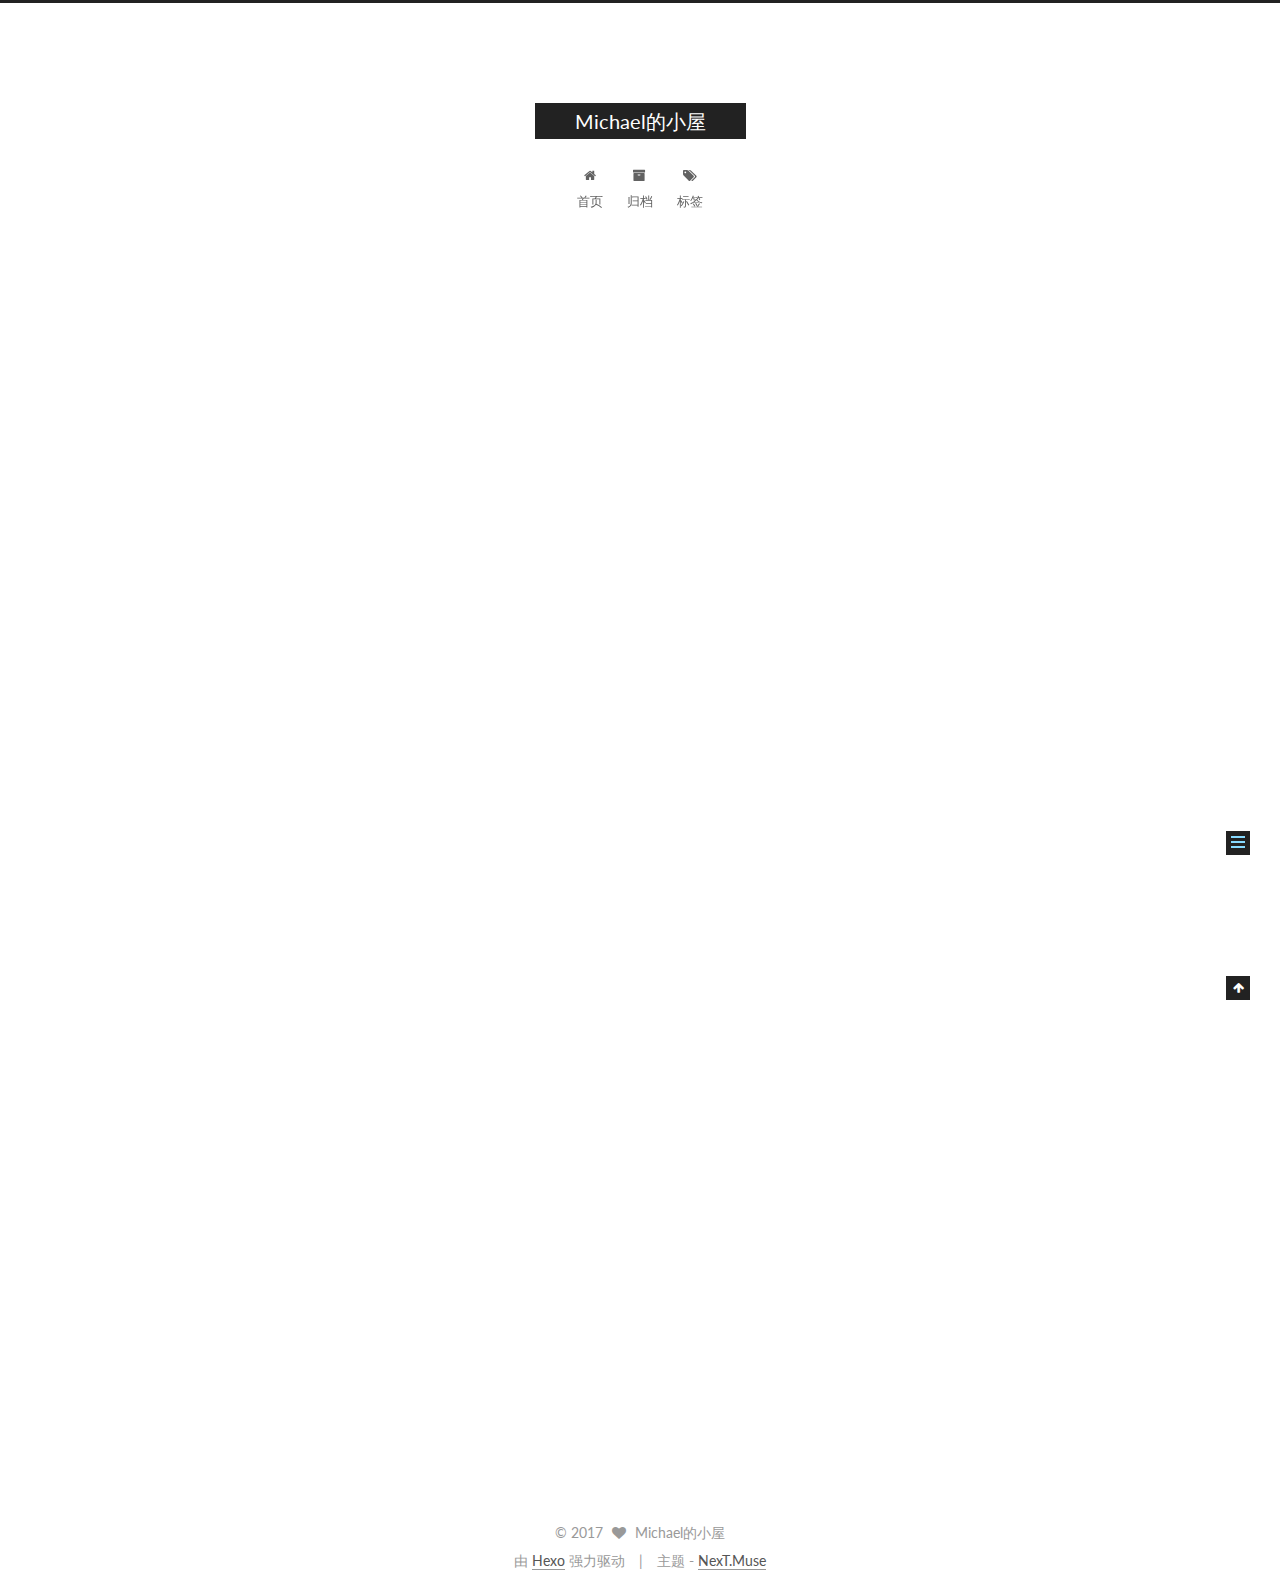
<file: 2017/03/07/iOS头文件中如何在宏里引用已有的宏/index.html>
<!doctype html>



  


<html class="theme-next muse use-motion" lang="zh-Hans">
<head>
  <meta charset="UTF-8"/>
<meta http-equiv="X-UA-Compatible" content="IE=edge" />
<meta name="viewport" content="width=device-width, initial-scale=1, maximum-scale=1"/>



<meta http-equiv="Cache-Control" content="no-transform" />
<meta http-equiv="Cache-Control" content="no-siteapp" />















  
  
  <link href="/lib/fancybox/source/jquery.fancybox.css?v=2.1.5" rel="stylesheet" type="text/css" />




  
  
  
  

  
    
    
  

  

  

  

  

  
    
    
    <link href="//fonts.googleapis.com/css?family=Lato:300,300italic,400,400italic,700,700italic&subset=latin,latin-ext" rel="stylesheet" type="text/css">
  






<link href="/lib/font-awesome/css/font-awesome.min.css?v=4.6.2" rel="stylesheet" type="text/css" />

<link href="/css/main.css?v=5.1.0" rel="stylesheet" type="text/css" />


  <meta name="keywords" content="Hexo, NexT" />








  <link rel="shortcut icon" type="image/x-icon" href="/favicon.ico?v=5.1.0" />






<meta name="description" content="一般我们在开发环境中经常会有这样的需求，如果有不是很多的接口的话，一般会这样写
#define kLoginURLStr                @”http://test.yunlu6.com/api/v1/login“
#define kLogoutURLStr               @”http://test.yunlu6.com/api/v1/logout“但是 一般 公司 接">
<meta property="og:type" content="article">
<meta property="og:title" content="iOS头文件中如何在宏里引用已有的宏">
<meta property="og:url" content="http://yoursite.com/2017/03/07/iOS头文件中如何在宏里引用已有的宏/index.html">
<meta property="og:site_name" content="Michael的小屋">
<meta property="og:description" content="一般我们在开发环境中经常会有这样的需求，如果有不是很多的接口的话，一般会这样写
#define kLoginURLStr                @”http://test.yunlu6.com/api/v1/login“
#define kLogoutURLStr               @”http://test.yunlu6.com/api/v1/logout“但是 一般 公司 接">
<meta property="og:updated_time" content="2017-03-17T07:31:50.000Z">
<meta name="twitter:card" content="summary">
<meta name="twitter:title" content="iOS头文件中如何在宏里引用已有的宏">
<meta name="twitter:description" content="一般我们在开发环境中经常会有这样的需求，如果有不是很多的接口的话，一般会这样写
#define kLoginURLStr                @”http://test.yunlu6.com/api/v1/login“
#define kLogoutURLStr               @”http://test.yunlu6.com/api/v1/logout“但是 一般 公司 接">



<script type="text/javascript" id="hexo.configurations">
  var NexT = window.NexT || {};
  var CONFIG = {
    root: '/',
    scheme: 'Muse',
    sidebar: {"position":"left","display":"post","offset":12,"offset_float":0,"b2t":false,"scrollpercent":false},
    fancybox: true,
    motion: true,
    duoshuo: {
      userId: '0',
      author: '博主'
    },
    algolia: {
      applicationID: '',
      apiKey: '',
      indexName: '',
      hits: {"per_page":10},
      labels: {"input_placeholder":"Search for Posts","hits_empty":"We didn't find any results for the search: ${query}","hits_stats":"${hits} results found in ${time} ms"}
    }
  };
</script>



  <link rel="canonical" href="http://yoursite.com/2017/03/07/iOS头文件中如何在宏里引用已有的宏/"/>





  <title> iOS头文件中如何在宏里引用已有的宏 | Michael的小屋 </title>
</head>

<body itemscope itemtype="http://schema.org/WebPage" lang="zh-Hans">

  














  
  
    
  

  <div class="container one-collumn sidebar-position-left page-post-detail ">
    <div class="headband"></div>

    <header id="header" class="header" itemscope itemtype="http://schema.org/WPHeader">
      <div class="header-inner"><div class="site-brand-wrapper">
  <div class="site-meta ">
    

    <div class="custom-logo-site-title">
      <a href="/"  class="brand" rel="start">
        <span class="logo-line-before"><i></i></span>
        <span class="site-title">Michael的小屋</span>
        <span class="logo-line-after"><i></i></span>
      </a>
    </div>
      
        <p class="site-subtitle"></p>
      
  </div>

  <div class="site-nav-toggle">
    <button>
      <span class="btn-bar"></span>
      <span class="btn-bar"></span>
      <span class="btn-bar"></span>
    </button>
  </div>
</div>

<nav class="site-nav">
  

  
    <ul id="menu" class="menu">
      
        
        <li class="menu-item menu-item-home">
          <a href="/" rel="section">
            
              <i class="menu-item-icon fa fa-fw fa-home"></i> <br />
            
            首页
          </a>
        </li>
      
        
        <li class="menu-item menu-item-archives">
          <a href="/archives" rel="section">
            
              <i class="menu-item-icon fa fa-fw fa-archive"></i> <br />
            
            归档
          </a>
        </li>
      
        
        <li class="menu-item menu-item-tags">
          <a href="/tags" rel="section">
            
              <i class="menu-item-icon fa fa-fw fa-tags"></i> <br />
            
            标签
          </a>
        </li>
      

      
    </ul>
  

  
</nav>



 </div>
    </header>

    <main id="main" class="main">
      <div class="main-inner">
        <div class="content-wrap">
          <div id="content" class="content">
            

  <div id="posts" class="posts-expand">
    

  

  
  
  

  <article class="post post-type-normal " itemscope itemtype="http://schema.org/Article">
    <link itemprop="mainEntityOfPage" href="http://yoursite.com/2017/03/07/iOS头文件中如何在宏里引用已有的宏/">

    <span hidden itemprop="author" itemscope itemtype="http://schema.org/Person">
      <meta itemprop="name" content="Michael的小屋">
      <meta itemprop="description" content="">
      <meta itemprop="image" content="/images/avatar.gif">
    </span>

    <span hidden itemprop="publisher" itemscope itemtype="http://schema.org/Organization">
      <meta itemprop="name" content="Michael的小屋">
    </span>

    
      <header class="post-header">

        
        
          <h1 class="post-title" itemprop="name headline">
            
            
              
                iOS头文件中如何在宏里引用已有的宏
              
            
          </h1>
        

        <div class="post-meta">
          <span class="post-time">
            
              <span class="post-meta-item-icon">
                <i class="fa fa-calendar-o"></i>
              </span>
              
                <span class="post-meta-item-text">发表于</span>
              
              <time title="创建于" itemprop="dateCreated datePublished" datetime="2017-03-07T14:27:12+08:00">
                2017-03-07
              </time>
            

            

            
          </span>

          

          
            
          

          
          

          

          

          

        </div>
      </header>
    


    <div class="post-body" itemprop="articleBody">

      
      

      
        <p>一般我们在开发环境中经常会有这样的需求，如果有不是很多的接口的话，一般会这样写</p>
<p>#define kLoginURLStr                @”<a href="http://test.yunlu6.com/api/v1/login" target="_blank" rel="external">http://test.yunlu6.com/api/v1/login</a>“</p>
<p>#define kLogoutURLStr               @”<a href="http://test.yunlu6.com/api/v1/logout" target="_blank" rel="external">http://test.yunlu6.com/api/v1/logout</a>“<br>但是 一般 公司 接口少则几十个，多则上百个，要是将来改的话，会稍显麻烦，且容易出错，于是会有下面优化的写法：</p>
<p>#define kTestHostName                @”<a href="http://test.yunlu6.com" target="_blank" rel="external">http://test.yunlu6.com</a>“</p>
<p>#define kLoginURL                    @”” kTestHostName@”/api/v1/login”</p>
<p>#define kLogoutURLStr                @”” kTestHostName@”/api/v1/logout”<br>但是很多公司的服务器环境经常会变动，因此，我们还需要考虑到切换域名的情况，于是下面就会写出最终的写法</p>
<p>#define kTestHostName                @”<a href="http://test.yunlu6.com" target="_blank" rel="external">http://test.yunlu6.com</a>“</p>
<p>#define kDevelopHostName             @”<a href="http://develop.yunlu6.com" target="_blank" rel="external">http://develop.yunlu6.com</a>“</p>
<p>#define kHostName                    kDevelopHostName</p>
<p>#define kLoginURL                    @”” kHostName@”/api/v1/login”</p>
<p>#define kLogoutURLStr                @”” kHostName@”/api/v1/logout”</p>
<p>以后就只需要更改这一行宏就可以了</p>
<p>#define kHostName                    kDevelopHostName/kTestHostName/kOtherHostName</p>
<p>注：@”” kTestHostName@”/api/v1/login”中 kTestHostName前面必须要有空格用来区分字面量引号”和标志符kTestHostName,否则在编译时候会报错， Invalid suffix on literal; C++11 requires a space between literal and identifier，好的，一切编译正常！</p>

      
    </div>

    <div>
      
        

      
    </div>

    <div>
      
        

      
    </div>

    <div>
      
        

      
    </div>

    <footer class="post-footer">
      

      
        
      

      
        <div class="post-nav">
          <div class="post-nav-next post-nav-item">
            
              <a href="/2017/03/07/一行代码解决UITableView键盘收起/" rel="next" title="一行代码解决UITableView键盘收起">
                <i class="fa fa-chevron-left"></i> 一行代码解决UITableView键盘收起
              </a>
            
          </div>

          <span class="post-nav-divider"></span>

          <div class="post-nav-prev post-nav-item">
            
              <a href="/2017/03/07/Git 最著名报错终极解决方案/" rel="prev" title="Git 最著名报错终极解决方案">
                Git 最著名报错终极解决方案 <i class="fa fa-chevron-right"></i>
              </a>
            
          </div>
        </div>
      

      
      
    </footer>
  </article>



    <div class="post-spread">
      
    </div>
  </div>

          
          </div>
          


          
  <div class="comments" id="comments">
    
  </div>


        </div>
        
          
  
  <div class="sidebar-toggle">
    <div class="sidebar-toggle-line-wrap">
      <span class="sidebar-toggle-line sidebar-toggle-line-first"></span>
      <span class="sidebar-toggle-line sidebar-toggle-line-middle"></span>
      <span class="sidebar-toggle-line sidebar-toggle-line-last"></span>
    </div>
  </div>

  <aside id="sidebar" class="sidebar">
    <div class="sidebar-inner">

      

      

      <section class="site-overview sidebar-panel sidebar-panel-active">
        <div class="site-author motion-element" itemprop="author" itemscope itemtype="http://schema.org/Person">
          <img class="site-author-image" itemprop="image"
               src="/images/avatar.gif"
               alt="Michael的小屋" />
          <p class="site-author-name" itemprop="name">Michael的小屋</p>
           
              <p class="site-description motion-element" itemprop="description"></p>
          
        </div>
        <nav class="site-state motion-element">

          
            <div class="site-state-item site-state-posts">
              <a href="/archives">
                <span class="site-state-item-count">7</span>
                <span class="site-state-item-name">日志</span>
              </a>
            </div>
          

          

          

        </nav>

        

        <div class="links-of-author motion-element">
          
        </div>

        
        

        
        

        


      </section>

      

      

    </div>
  </aside>


        
      </div>
    </main>

    <footer id="footer" class="footer">
      <div class="footer-inner">
        <div class="copyright" >
  
  &copy; 
  <span itemprop="copyrightYear">2017</span>
  <span class="with-love">
    <i class="fa fa-heart"></i>
  </span>
  <span class="author" itemprop="copyrightHolder">Michael的小屋</span>
</div>


<div class="powered-by">
  由 <a class="theme-link" href="https://hexo.io">Hexo</a> 强力驱动
</div>

<div class="theme-info">
  主题 -
  <a class="theme-link" href="https://github.com/iissnan/hexo-theme-next">
    NexT.Muse
  </a>
</div>


        

        
      </div>
    </footer>

    
      <div class="back-to-top">
        <i class="fa fa-arrow-up"></i>
        
      </div>
    
    
  </div>

  

<script type="text/javascript">
  if (Object.prototype.toString.call(window.Promise) !== '[object Function]') {
    window.Promise = null;
  }
</script>









  




  
  <script type="text/javascript" src="/lib/jquery/index.js?v=2.1.3"></script>

  
  <script type="text/javascript" src="/lib/fastclick/lib/fastclick.min.js?v=1.0.6"></script>

  
  <script type="text/javascript" src="/lib/jquery_lazyload/jquery.lazyload.js?v=1.9.7"></script>

  
  <script type="text/javascript" src="/lib/velocity/velocity.min.js?v=1.2.1"></script>

  
  <script type="text/javascript" src="/lib/velocity/velocity.ui.min.js?v=1.2.1"></script>

  
  <script type="text/javascript" src="/lib/fancybox/source/jquery.fancybox.pack.js?v=2.1.5"></script>


  


  <script type="text/javascript" src="/js/src/utils.js?v=5.1.0"></script>

  <script type="text/javascript" src="/js/src/motion.js?v=5.1.0"></script>



  
  

  
  <script type="text/javascript" src="/js/src/scrollspy.js?v=5.1.0"></script>
<script type="text/javascript" src="/js/src/post-details.js?v=5.1.0"></script>



  


  <script type="text/javascript" src="/js/src/bootstrap.js?v=5.1.0"></script>



  



  




	





  





  





  



  
  

  

  

  

  


  

</body>
</html>
</file>
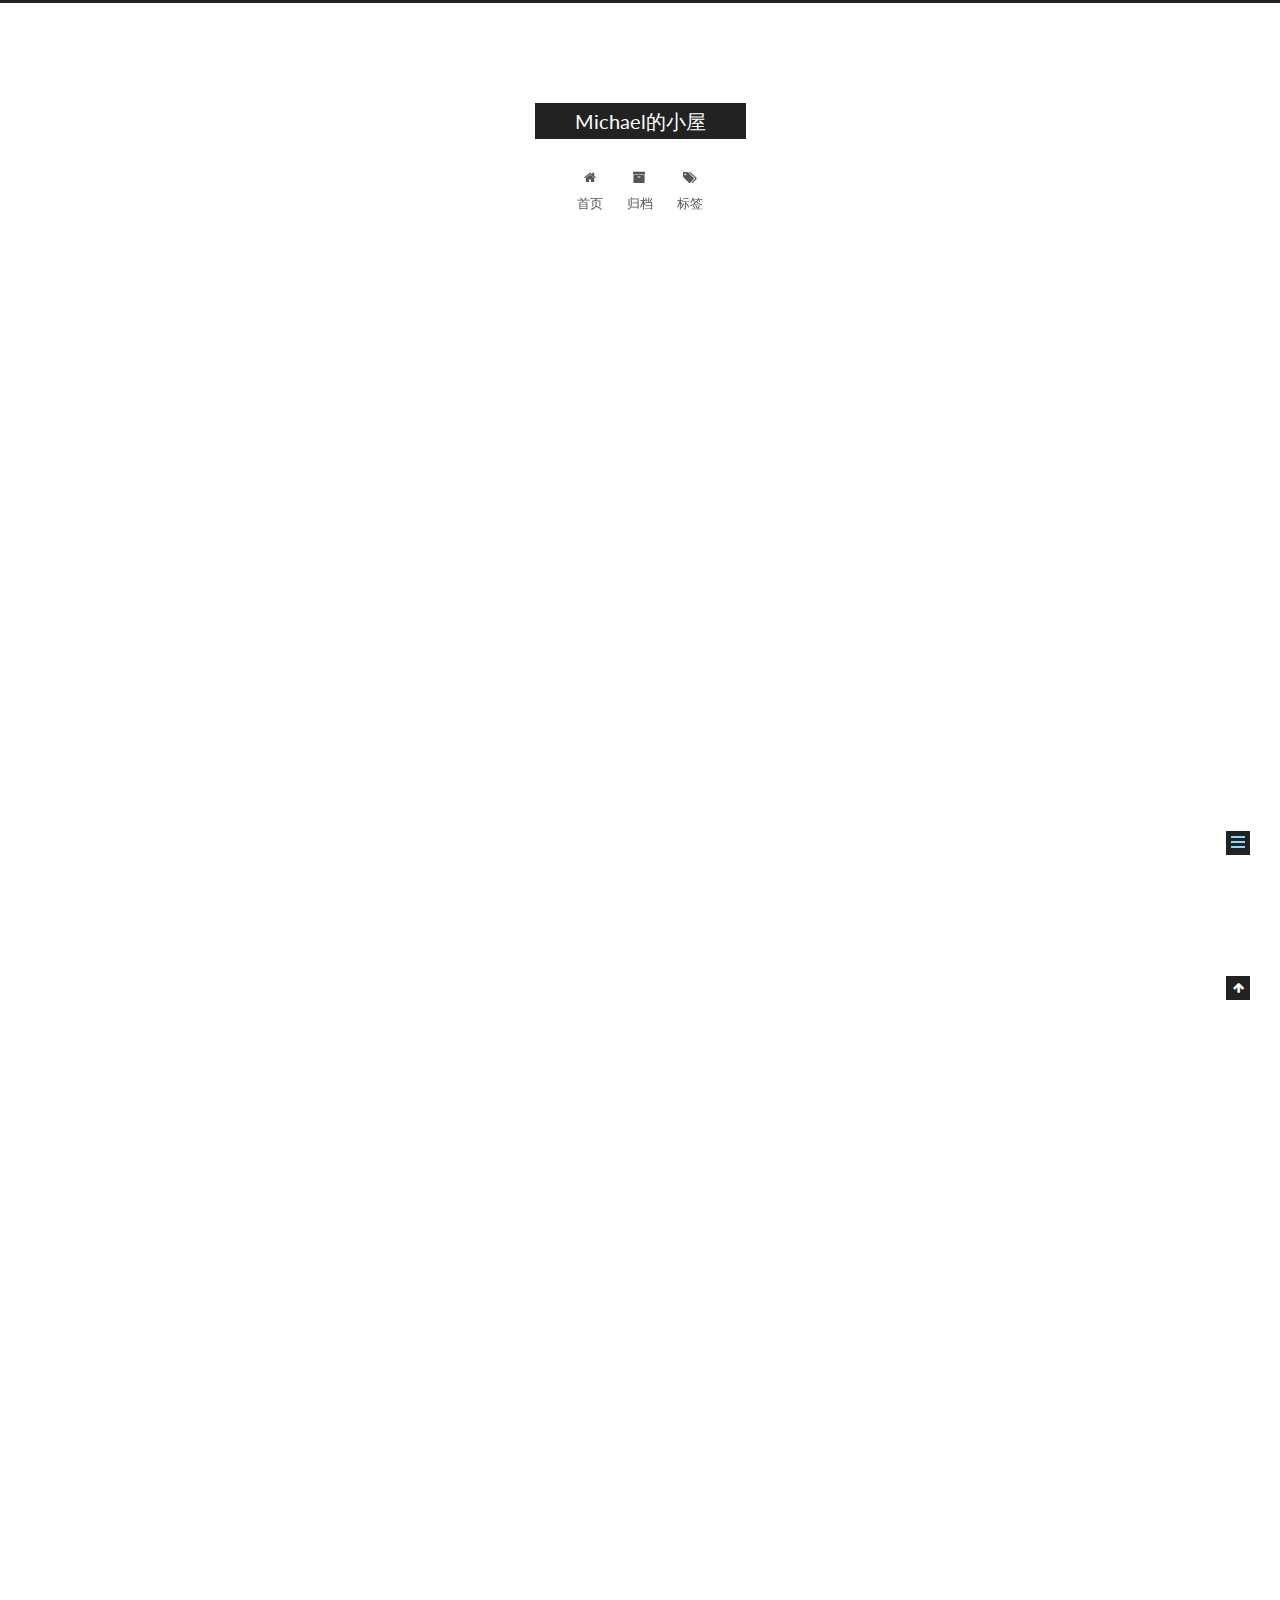
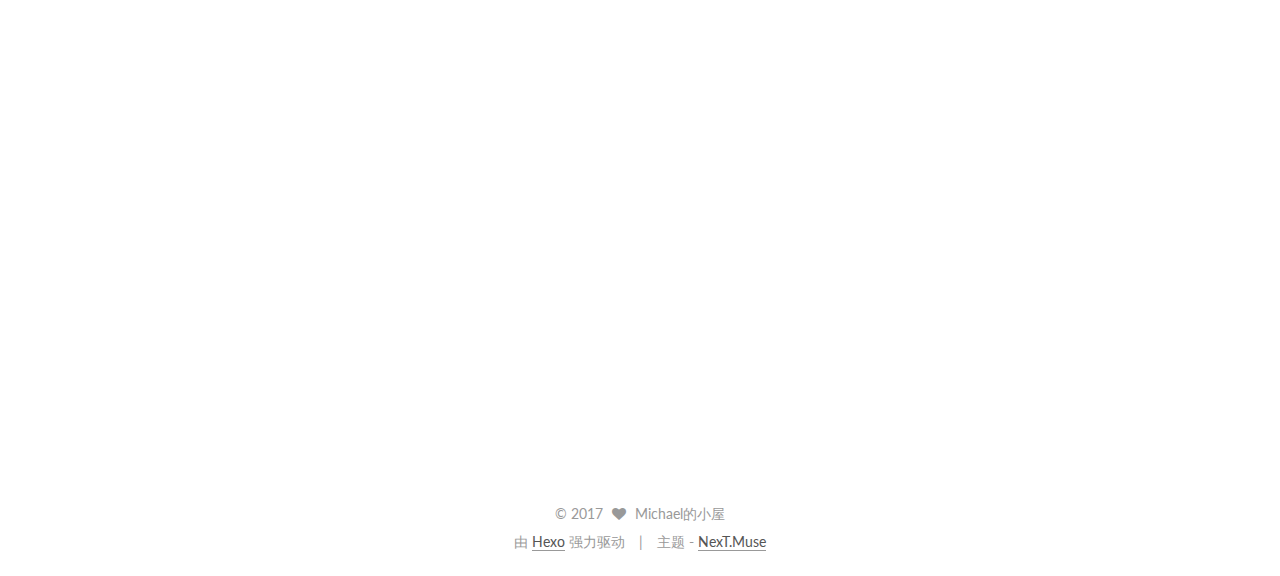
<file: 2017/03/07/一行代码解决UITableView键盘收起/index.html>
<!doctype html>



  


<html class="theme-next muse use-motion" lang="zh-Hans">
<head>
  <meta charset="UTF-8"/>
<meta http-equiv="X-UA-Compatible" content="IE=edge" />
<meta name="viewport" content="width=device-width, initial-scale=1, maximum-scale=1"/>



<meta http-equiv="Cache-Control" content="no-transform" />
<meta http-equiv="Cache-Control" content="no-siteapp" />















  
  
  <link href="/lib/fancybox/source/jquery.fancybox.css?v=2.1.5" rel="stylesheet" type="text/css" />




  
  
  
  

  
    
    
  

  

  

  

  

  
    
    
    <link href="//fonts.googleapis.com/css?family=Lato:300,300italic,400,400italic,700,700italic&subset=latin,latin-ext" rel="stylesheet" type="text/css">
  






<link href="/lib/font-awesome/css/font-awesome.min.css?v=4.6.2" rel="stylesheet" type="text/css" />

<link href="/css/main.css?v=5.1.0" rel="stylesheet" type="text/css" />


  <meta name="keywords" content="Hexo, NexT" />








  <link rel="shortcut icon" type="image/x-icon" href="/favicon.ico?v=5.1.0" />






<meta name="description" content="##iOS中常用地收起键盘的几种方式

#####添加singleTap单击手势
#####调用API方法

####1.添加singleTap单击手势
UITapGestureRecognizer *singleTapGesture = [[UITapGestureRecognizer alloc] initWithTarget:self action:@selector(closeKeyboa">
<meta property="og:type" content="article">
<meta property="og:title" content="一行代码解决UITableView键盘收起">
<meta property="og:url" content="http://yoursite.com/2017/03/07/一行代码解决UITableView键盘收起/index.html">
<meta property="og:site_name" content="Michael的小屋">
<meta property="og:description" content="##iOS中常用地收起键盘的几种方式

#####添加singleTap单击手势
#####调用API方法

####1.添加singleTap单击手势
UITapGestureRecognizer *singleTapGesture = [[UITapGestureRecognizer alloc] initWithTarget:self action:@selector(closeKeyboa">
<meta property="og:updated_time" content="2017-03-17T07:37:41.000Z">
<meta name="twitter:card" content="summary">
<meta name="twitter:title" content="一行代码解决UITableView键盘收起">
<meta name="twitter:description" content="##iOS中常用地收起键盘的几种方式

#####添加singleTap单击手势
#####调用API方法

####1.添加singleTap单击手势
UITapGestureRecognizer *singleTapGesture = [[UITapGestureRecognizer alloc] initWithTarget:self action:@selector(closeKeyboa">



<script type="text/javascript" id="hexo.configurations">
  var NexT = window.NexT || {};
  var CONFIG = {
    root: '/',
    scheme: 'Muse',
    sidebar: {"position":"left","display":"post","offset":12,"offset_float":0,"b2t":false,"scrollpercent":false},
    fancybox: true,
    motion: true,
    duoshuo: {
      userId: '0',
      author: '博主'
    },
    algolia: {
      applicationID: '',
      apiKey: '',
      indexName: '',
      hits: {"per_page":10},
      labels: {"input_placeholder":"Search for Posts","hits_empty":"We didn't find any results for the search: ${query}","hits_stats":"${hits} results found in ${time} ms"}
    }
  };
</script>



  <link rel="canonical" href="http://yoursite.com/2017/03/07/一行代码解决UITableView键盘收起/"/>





  <title> 一行代码解决UITableView键盘收起 | Michael的小屋 </title>
</head>

<body itemscope itemtype="http://schema.org/WebPage" lang="zh-Hans">

  














  
  
    
  

  <div class="container one-collumn sidebar-position-left page-post-detail ">
    <div class="headband"></div>

    <header id="header" class="header" itemscope itemtype="http://schema.org/WPHeader">
      <div class="header-inner"><div class="site-brand-wrapper">
  <div class="site-meta ">
    

    <div class="custom-logo-site-title">
      <a href="/"  class="brand" rel="start">
        <span class="logo-line-before"><i></i></span>
        <span class="site-title">Michael的小屋</span>
        <span class="logo-line-after"><i></i></span>
      </a>
    </div>
      
        <p class="site-subtitle"></p>
      
  </div>

  <div class="site-nav-toggle">
    <button>
      <span class="btn-bar"></span>
      <span class="btn-bar"></span>
      <span class="btn-bar"></span>
    </button>
  </div>
</div>

<nav class="site-nav">
  

  
    <ul id="menu" class="menu">
      
        
        <li class="menu-item menu-item-home">
          <a href="/" rel="section">
            
              <i class="menu-item-icon fa fa-fw fa-home"></i> <br />
            
            首页
          </a>
        </li>
      
        
        <li class="menu-item menu-item-archives">
          <a href="/archives" rel="section">
            
              <i class="menu-item-icon fa fa-fw fa-archive"></i> <br />
            
            归档
          </a>
        </li>
      
        
        <li class="menu-item menu-item-tags">
          <a href="/tags" rel="section">
            
              <i class="menu-item-icon fa fa-fw fa-tags"></i> <br />
            
            标签
          </a>
        </li>
      

      
    </ul>
  

  
</nav>



 </div>
    </header>

    <main id="main" class="main">
      <div class="main-inner">
        <div class="content-wrap">
          <div id="content" class="content">
            

  <div id="posts" class="posts-expand">
    

  

  
  
  

  <article class="post post-type-normal " itemscope itemtype="http://schema.org/Article">
    <link itemprop="mainEntityOfPage" href="http://yoursite.com/2017/03/07/一行代码解决UITableView键盘收起/">

    <span hidden itemprop="author" itemscope itemtype="http://schema.org/Person">
      <meta itemprop="name" content="Michael的小屋">
      <meta itemprop="description" content="">
      <meta itemprop="image" content="/images/avatar.gif">
    </span>

    <span hidden itemprop="publisher" itemscope itemtype="http://schema.org/Organization">
      <meta itemprop="name" content="Michael的小屋">
    </span>

    
      <header class="post-header">

        
        
          <h1 class="post-title" itemprop="name headline">
            
            
              
                一行代码解决UITableView键盘收起
              
            
          </h1>
        

        <div class="post-meta">
          <span class="post-time">
            
              <span class="post-meta-item-icon">
                <i class="fa fa-calendar-o"></i>
              </span>
              
                <span class="post-meta-item-text">发表于</span>
              
              <time title="创建于" itemprop="dateCreated datePublished" datetime="2017-03-07T14:27:12+08:00">
                2017-03-07
              </time>
            

            

            
          </span>

          

          
            
          

          
          

          

          

          

        </div>
      </header>
    


    <div class="post-body" itemprop="articleBody">

      
      

      
        <p>##iOS中常用地收起键盘的几种方式</p>
<ul>
<li>#####添加singleTap单击手势</li>
<li>#####调用API方法</li>
</ul>
<p>####1.添加singleTap单击手势</p>
<p>UITapGestureRecognizer *singleTapGesture = [[UITapGestureRecognizer alloc] initWithTarget:self action:@selector(closeKeyboard:)];<br>singleTapGesture.numberOfTapsRequired = 1;<br>singleTapGesture.cancelsTouchesInView = NO;<br>[tableView addGestureRecognizer:singleTapGesture];</p>
<p>#pragma mark - gesture actions</p>
<ul>
<li>(void)closeKeyboard:(UITapGestureRecognizer <em>)recognizer {<br>//在对应的手势触发方法里面让键盘失去焦点<br>[_textField resignFirstResponder];<br>//或者使用第二种方法,该方法会一直找到textField或者内嵌的texfield，让它取消第一响应者<br>//[self.view endEditing:YES];<br>}<br>大家可能会对cancelsTouchesInView这个属性有所好奇，为什么要设置成NO，我们通过看其官方API<br>A Boolean value affecting whether touches are delivered to a view when a gesture is recognized.<br>default is YES. causes touchesCancelled:withEvent: or pressesCancelled:withEvent:<br>to be sent to the view for all touches or presses recognized as part of this gesture immediately before the action method is called.<br>这句话的意思就是说设置这个值将会影响到手指的触摸事件是否会传送到添加该手势的View上在本文中即recongizer.view(tableView)<br>这样可能还是不够清晰，再说清楚一些就是当我们添加一个reconnizer手势给一个视图的时候，当前window分发触摸事件的时候，<br>会先问该手势有没有被识别(可以理解为于手势绑定的action方法有没有被触发)，当手势识别成功，就会问cancelsTouchesInView是否为YES，如果设置为YES，<br>触摸事件就不会继续分发，那么tableview的 tableView:(UITableView </em>)tableView didSelectRowAtIndexPath:(NSIndexPath <em>)indexPath方法不会触发，<br>因为触摸事件被提前结束了！当手势识别失败的时候(即没有被调用的时候), window就会继续把事件传递下去给该tableView,因为View也是继承自UIResponder的,<br>会立即执行 touchesCancelled:withEvent: or pressesCancelled:withEvent: 到此一个触摸事件循环结束！那么当cancelsTouchesInView设置为NO会发生什么样的变化呢？<br>前面还是不变，当手势识别成功，就会问cancelsTouchesInView是否为YES，如果设置为NO，触摸事件会继续传递给响应链，就不会立即返回，因此还是会调用tableView的<br>tableView:(UITableView </em>)tableView didSelectRowAtIndexPath:(NSIndexPath *)indexPath 还有cell 的按钮触发方法，都是不会受到影响的！</li>
</ul>
<p>换句话说就是cancelsTouchesInView ：如果Recognizer分析成功,就会解除View上的绑定的剩余手势事件，那么windows也不会给发送这写手势事件。<br>windows通过给view发送touchesCancelled:withEvent:消息来退出旧事件处理。</p>
<p>####2.调用API方法<br>tableView.keyboardDismissMode = UIScrollViewKeyboardDismissModeOnDrag;<br>UIScrollViewKeyboardDismissModeNone,//默认第一种，为none<br>UIScrollViewKeyboardDismissModeOnDrag,//键盘会当tableView上下滚动的时候自动收起<br>UIScrollViewKeyboardDismissModeInteractive, // 设置键盘的消失方式为拖拉并点击页面，iOS7新增特性</p>

      
    </div>

    <div>
      
        

      
    </div>

    <div>
      
        

      
    </div>

    <div>
      
        

      
    </div>

    <footer class="post-footer">
      

      
        
      

      
        <div class="post-nav">
          <div class="post-nav-next post-nav-item">
            
              <a href="/2017/03/07/一行核心代码做出类似tableViewHeaderView和AppStore里的ScrollView悬浮条效果/" rel="next" title="一行核心代码做出类似tableViewHeaderView和AppStore里的ScrollView悬浮条效果">
                <i class="fa fa-chevron-left"></i> 一行核心代码做出类似tableViewHeaderView和AppStore里的ScrollView悬浮条效果
              </a>
            
          </div>

          <span class="post-nav-divider"></span>

          <div class="post-nav-prev post-nav-item">
            
              <a href="/2017/03/07/iOS头文件中如何在宏里引用已有的宏/" rel="prev" title="iOS头文件中如何在宏里引用已有的宏">
                iOS头文件中如何在宏里引用已有的宏 <i class="fa fa-chevron-right"></i>
              </a>
            
          </div>
        </div>
      

      
      
    </footer>
  </article>



    <div class="post-spread">
      
    </div>
  </div>

          
          </div>
          


          
  <div class="comments" id="comments">
    
  </div>


        </div>
        
          
  
  <div class="sidebar-toggle">
    <div class="sidebar-toggle-line-wrap">
      <span class="sidebar-toggle-line sidebar-toggle-line-first"></span>
      <span class="sidebar-toggle-line sidebar-toggle-line-middle"></span>
      <span class="sidebar-toggle-line sidebar-toggle-line-last"></span>
    </div>
  </div>

  <aside id="sidebar" class="sidebar">
    <div class="sidebar-inner">

      

      

      <section class="site-overview sidebar-panel sidebar-panel-active">
        <div class="site-author motion-element" itemprop="author" itemscope itemtype="http://schema.org/Person">
          <img class="site-author-image" itemprop="image"
               src="/images/avatar.gif"
               alt="Michael的小屋" />
          <p class="site-author-name" itemprop="name">Michael的小屋</p>
           
              <p class="site-description motion-element" itemprop="description"></p>
          
        </div>
        <nav class="site-state motion-element">

          
            <div class="site-state-item site-state-posts">
              <a href="/archives">
                <span class="site-state-item-count">7</span>
                <span class="site-state-item-name">日志</span>
              </a>
            </div>
          

          

          

        </nav>

        

        <div class="links-of-author motion-element">
          
        </div>

        
        

        
        

        


      </section>

      

      

    </div>
  </aside>


        
      </div>
    </main>

    <footer id="footer" class="footer">
      <div class="footer-inner">
        <div class="copyright" >
  
  &copy; 
  <span itemprop="copyrightYear">2017</span>
  <span class="with-love">
    <i class="fa fa-heart"></i>
  </span>
  <span class="author" itemprop="copyrightHolder">Michael的小屋</span>
</div>


<div class="powered-by">
  由 <a class="theme-link" href="https://hexo.io">Hexo</a> 强力驱动
</div>

<div class="theme-info">
  主题 -
  <a class="theme-link" href="https://github.com/iissnan/hexo-theme-next">
    NexT.Muse
  </a>
</div>


        

        
      </div>
    </footer>

    
      <div class="back-to-top">
        <i class="fa fa-arrow-up"></i>
        
      </div>
    
    
  </div>

  

<script type="text/javascript">
  if (Object.prototype.toString.call(window.Promise) !== '[object Function]') {
    window.Promise = null;
  }
</script>









  




  
  <script type="text/javascript" src="/lib/jquery/index.js?v=2.1.3"></script>

  
  <script type="text/javascript" src="/lib/fastclick/lib/fastclick.min.js?v=1.0.6"></script>

  
  <script type="text/javascript" src="/lib/jquery_lazyload/jquery.lazyload.js?v=1.9.7"></script>

  
  <script type="text/javascript" src="/lib/velocity/velocity.min.js?v=1.2.1"></script>

  
  <script type="text/javascript" src="/lib/velocity/velocity.ui.min.js?v=1.2.1"></script>

  
  <script type="text/javascript" src="/lib/fancybox/source/jquery.fancybox.pack.js?v=2.1.5"></script>


  


  <script type="text/javascript" src="/js/src/utils.js?v=5.1.0"></script>

  <script type="text/javascript" src="/js/src/motion.js?v=5.1.0"></script>



  
  

  
  <script type="text/javascript" src="/js/src/scrollspy.js?v=5.1.0"></script>
<script type="text/javascript" src="/js/src/post-details.js?v=5.1.0"></script>



  


  <script type="text/javascript" src="/js/src/bootstrap.js?v=5.1.0"></script>



  



  




	





  





  





  



  
  

  

  

  

  


  

</body>
</html>
</file>
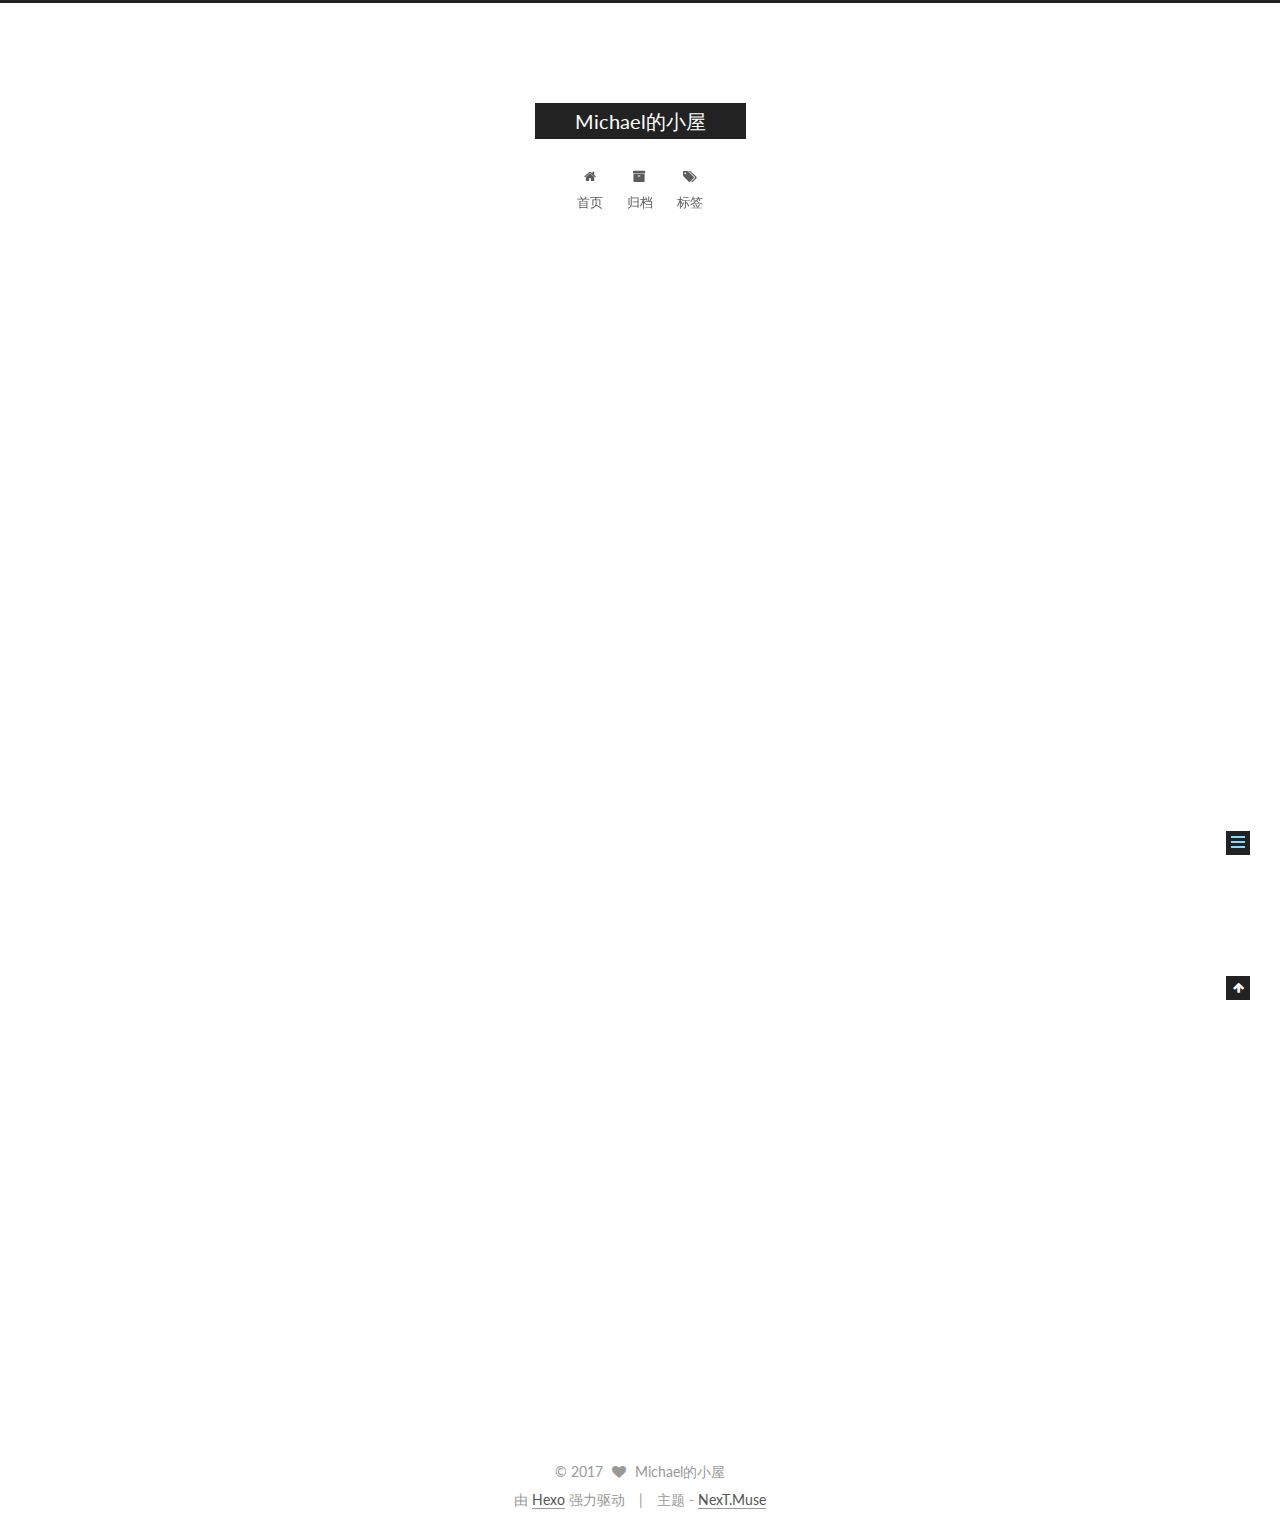
<file: 2017/03/17/hello-world/index.html>
<!doctype html>



  


<html class="theme-next muse use-motion" lang="zh-Hans">
<head>
  <meta charset="UTF-8"/>
<meta http-equiv="X-UA-Compatible" content="IE=edge" />
<meta name="viewport" content="width=device-width, initial-scale=1, maximum-scale=1"/>



<meta http-equiv="Cache-Control" content="no-transform" />
<meta http-equiv="Cache-Control" content="no-siteapp" />















  
  
  <link href="/lib/fancybox/source/jquery.fancybox.css?v=2.1.5" rel="stylesheet" type="text/css" />




  
  
  
  

  
    
    
  

  

  

  

  

  
    
    
    <link href="//fonts.googleapis.com/css?family=Lato:300,300italic,400,400italic,700,700italic&subset=latin,latin-ext" rel="stylesheet" type="text/css">
  






<link href="/lib/font-awesome/css/font-awesome.min.css?v=4.6.2" rel="stylesheet" type="text/css" />

<link href="/css/main.css?v=5.1.0" rel="stylesheet" type="text/css" />


  <meta name="keywords" content="Hexo, NexT" />








  <link rel="shortcut icon" type="image/x-icon" href="/favicon.ico?v=5.1.0" />






<meta name="description" content="Welcome to Hexo! This is your very first post. Check documentation for more info. If you get any problems when using Hexo, you can find the answer in troubleshooting or you can ask me on GitHub.
Quick">
<meta property="og:type" content="article">
<meta property="og:title" content="Hello World">
<meta property="og:url" content="http://yoursite.com/2017/03/17/hello-world/index.html">
<meta property="og:site_name" content="Michael的小屋">
<meta property="og:description" content="Welcome to Hexo! This is your very first post. Check documentation for more info. If you get any problems when using Hexo, you can find the answer in troubleshooting or you can ask me on GitHub.
Quick">
<meta property="og:updated_time" content="2017-03-17T05:54:51.000Z">
<meta name="twitter:card" content="summary">
<meta name="twitter:title" content="Hello World">
<meta name="twitter:description" content="Welcome to Hexo! This is your very first post. Check documentation for more info. If you get any problems when using Hexo, you can find the answer in troubleshooting or you can ask me on GitHub.
Quick">



<script type="text/javascript" id="hexo.configurations">
  var NexT = window.NexT || {};
  var CONFIG = {
    root: '/',
    scheme: 'Muse',
    sidebar: {"position":"left","display":"post","offset":12,"offset_float":0,"b2t":false,"scrollpercent":false},
    fancybox: true,
    motion: true,
    duoshuo: {
      userId: '0',
      author: '博主'
    },
    algolia: {
      applicationID: '',
      apiKey: '',
      indexName: '',
      hits: {"per_page":10},
      labels: {"input_placeholder":"Search for Posts","hits_empty":"We didn't find any results for the search: ${query}","hits_stats":"${hits} results found in ${time} ms"}
    }
  };
</script>



  <link rel="canonical" href="http://yoursite.com/2017/03/17/hello-world/"/>





  <title> Hello World | Michael的小屋 </title>
</head>

<body itemscope itemtype="http://schema.org/WebPage" lang="zh-Hans">

  














  
  
    
  

  <div class="container one-collumn sidebar-position-left page-post-detail ">
    <div class="headband"></div>

    <header id="header" class="header" itemscope itemtype="http://schema.org/WPHeader">
      <div class="header-inner"><div class="site-brand-wrapper">
  <div class="site-meta ">
    

    <div class="custom-logo-site-title">
      <a href="/"  class="brand" rel="start">
        <span class="logo-line-before"><i></i></span>
        <span class="site-title">Michael的小屋</span>
        <span class="logo-line-after"><i></i></span>
      </a>
    </div>
      
        <p class="site-subtitle"></p>
      
  </div>

  <div class="site-nav-toggle">
    <button>
      <span class="btn-bar"></span>
      <span class="btn-bar"></span>
      <span class="btn-bar"></span>
    </button>
  </div>
</div>

<nav class="site-nav">
  

  
    <ul id="menu" class="menu">
      
        
        <li class="menu-item menu-item-home">
          <a href="/" rel="section">
            
              <i class="menu-item-icon fa fa-fw fa-home"></i> <br />
            
            首页
          </a>
        </li>
      
        
        <li class="menu-item menu-item-archives">
          <a href="/archives" rel="section">
            
              <i class="menu-item-icon fa fa-fw fa-archive"></i> <br />
            
            归档
          </a>
        </li>
      
        
        <li class="menu-item menu-item-tags">
          <a href="/tags" rel="section">
            
              <i class="menu-item-icon fa fa-fw fa-tags"></i> <br />
            
            标签
          </a>
        </li>
      

      
    </ul>
  

  
</nav>



 </div>
    </header>

    <main id="main" class="main">
      <div class="main-inner">
        <div class="content-wrap">
          <div id="content" class="content">
            

  <div id="posts" class="posts-expand">
    

  

  
  
  

  <article class="post post-type-normal " itemscope itemtype="http://schema.org/Article">
    <link itemprop="mainEntityOfPage" href="http://yoursite.com/2017/03/17/hello-world/">

    <span hidden itemprop="author" itemscope itemtype="http://schema.org/Person">
      <meta itemprop="name" content="Michael的小屋">
      <meta itemprop="description" content="">
      <meta itemprop="image" content="/images/avatar.gif">
    </span>

    <span hidden itemprop="publisher" itemscope itemtype="http://schema.org/Organization">
      <meta itemprop="name" content="Michael的小屋">
    </span>

    
      <header class="post-header">

        
        
          <h1 class="post-title" itemprop="name headline">
            
            
              
                Hello World
              
            
          </h1>
        

        <div class="post-meta">
          <span class="post-time">
            
              <span class="post-meta-item-icon">
                <i class="fa fa-calendar-o"></i>
              </span>
              
                <span class="post-meta-item-text">发表于</span>
              
              <time title="创建于" itemprop="dateCreated datePublished" datetime="2017-03-17T13:54:51+08:00">
                2017-03-17
              </time>
            

            

            
          </span>

          

          
            
          

          
          

          

          

          

        </div>
      </header>
    


    <div class="post-body" itemprop="articleBody">

      
      

      
        <p>Welcome to <a href="https://hexo.io/" target="_blank" rel="external">Hexo</a>! This is your very first post. Check <a href="https://hexo.io/docs/" target="_blank" rel="external">documentation</a> for more info. If you get any problems when using Hexo, you can find the answer in <a href="https://hexo.io/docs/troubleshooting.html" target="_blank" rel="external">troubleshooting</a> or you can ask me on <a href="https://github.com/hexojs/hexo/issues" target="_blank" rel="external">GitHub</a>.</p>
<h2 id="Quick-Start"><a href="#Quick-Start" class="headerlink" title="Quick Start"></a>Quick Start</h2><h3 id="Create-a-new-post"><a href="#Create-a-new-post" class="headerlink" title="Create a new post"></a>Create a new post</h3><figure class="highlight bash"><table><tr><td class="gutter"><pre><div class="line">1</div></pre></td><td class="code"><pre><div class="line">$ hexo new <span class="string">"My New Post"</span></div></pre></td></tr></table></figure>
<p>More info: <a href="https://hexo.io/docs/writing.html" target="_blank" rel="external">Writing</a></p>
<h3 id="Run-server"><a href="#Run-server" class="headerlink" title="Run server"></a>Run server</h3><figure class="highlight bash"><table><tr><td class="gutter"><pre><div class="line">1</div></pre></td><td class="code"><pre><div class="line">$ hexo server</div></pre></td></tr></table></figure>
<p>More info: <a href="https://hexo.io/docs/server.html" target="_blank" rel="external">Server</a></p>
<h3 id="Generate-static-files"><a href="#Generate-static-files" class="headerlink" title="Generate static files"></a>Generate static files</h3><figure class="highlight bash"><table><tr><td class="gutter"><pre><div class="line">1</div></pre></td><td class="code"><pre><div class="line">$ hexo generate</div></pre></td></tr></table></figure>
<p>More info: <a href="https://hexo.io/docs/generating.html" target="_blank" rel="external">Generating</a></p>
<h3 id="Deploy-to-remote-sites"><a href="#Deploy-to-remote-sites" class="headerlink" title="Deploy to remote sites"></a>Deploy to remote sites</h3><figure class="highlight bash"><table><tr><td class="gutter"><pre><div class="line">1</div></pre></td><td class="code"><pre><div class="line">$ hexo deploy</div></pre></td></tr></table></figure>
<p>More info: <a href="https://hexo.io/docs/deployment.html" target="_blank" rel="external">Deployment</a></p>

      
    </div>

    <div>
      
        

      
    </div>

    <div>
      
        

      
    </div>

    <div>
      
        

      
    </div>

    <footer class="post-footer">
      

      
        
      

      
        <div class="post-nav">
          <div class="post-nav-next post-nav-item">
            
              <a href="/2017/03/07/Block循环引用的三种解决方式/" rel="next" title="Block循环引用的三种解决方式">
                <i class="fa fa-chevron-left"></i> Block循环引用的三种解决方式
              </a>
            
          </div>

          <span class="post-nav-divider"></span>

          <div class="post-nav-prev post-nav-item">
            
          </div>
        </div>
      

      
      
    </footer>
  </article>



    <div class="post-spread">
      
    </div>
  </div>

          
          </div>
          


          
  <div class="comments" id="comments">
    
  </div>


        </div>
        
          
  
  <div class="sidebar-toggle">
    <div class="sidebar-toggle-line-wrap">
      <span class="sidebar-toggle-line sidebar-toggle-line-first"></span>
      <span class="sidebar-toggle-line sidebar-toggle-line-middle"></span>
      <span class="sidebar-toggle-line sidebar-toggle-line-last"></span>
    </div>
  </div>

  <aside id="sidebar" class="sidebar">
    <div class="sidebar-inner">

      

      
        <ul class="sidebar-nav motion-element">
          <li class="sidebar-nav-toc sidebar-nav-active" data-target="post-toc-wrap" >
            文章目录
          </li>
          <li class="sidebar-nav-overview" data-target="site-overview">
            站点概览
          </li>
        </ul>
      

      <section class="site-overview sidebar-panel">
        <div class="site-author motion-element" itemprop="author" itemscope itemtype="http://schema.org/Person">
          <img class="site-author-image" itemprop="image"
               src="/images/avatar.gif"
               alt="Michael的小屋" />
          <p class="site-author-name" itemprop="name">Michael的小屋</p>
           
              <p class="site-description motion-element" itemprop="description"></p>
          
        </div>
        <nav class="site-state motion-element">

          
            <div class="site-state-item site-state-posts">
              <a href="/archives">
                <span class="site-state-item-count">2</span>
                <span class="site-state-item-name">日志</span>
              </a>
            </div>
          

          

          

        </nav>

        

        <div class="links-of-author motion-element">
          
        </div>

        
        

        
        

        


      </section>

      
      <!--noindex-->
        <section class="post-toc-wrap motion-element sidebar-panel sidebar-panel-active">
          <div class="post-toc">

            
              
            

            
              <div class="post-toc-content"><ol class="nav"><li class="nav-item nav-level-2"><a class="nav-link" href="#Quick-Start"><span class="nav-number">1.</span> <span class="nav-text">Quick Start</span></a><ol class="nav-child"><li class="nav-item nav-level-3"><a class="nav-link" href="#Create-a-new-post"><span class="nav-number">1.1.</span> <span class="nav-text">Create a new post</span></a></li><li class="nav-item nav-level-3"><a class="nav-link" href="#Run-server"><span class="nav-number">1.2.</span> <span class="nav-text">Run server</span></a></li><li class="nav-item nav-level-3"><a class="nav-link" href="#Generate-static-files"><span class="nav-number">1.3.</span> <span class="nav-text">Generate static files</span></a></li><li class="nav-item nav-level-3"><a class="nav-link" href="#Deploy-to-remote-sites"><span class="nav-number">1.4.</span> <span class="nav-text">Deploy to remote sites</span></a></li></ol></li></ol></div>
            

          </div>
        </section>
      <!--/noindex-->
      

      

    </div>
  </aside>


        
      </div>
    </main>

    <footer id="footer" class="footer">
      <div class="footer-inner">
        <div class="copyright" >
  
  &copy; 
  <span itemprop="copyrightYear">2017</span>
  <span class="with-love">
    <i class="fa fa-heart"></i>
  </span>
  <span class="author" itemprop="copyrightHolder">Michael的小屋</span>
</div>


<div class="powered-by">
  由 <a class="theme-link" href="https://hexo.io">Hexo</a> 强力驱动
</div>

<div class="theme-info">
  主题 -
  <a class="theme-link" href="https://github.com/iissnan/hexo-theme-next">
    NexT.Muse
  </a>
</div>


        

        
      </div>
    </footer>

    
      <div class="back-to-top">
        <i class="fa fa-arrow-up"></i>
        
      </div>
    
    
  </div>

  

<script type="text/javascript">
  if (Object.prototype.toString.call(window.Promise) !== '[object Function]') {
    window.Promise = null;
  }
</script>









  




  
  <script type="text/javascript" src="/lib/jquery/index.js?v=2.1.3"></script>

  
  <script type="text/javascript" src="/lib/fastclick/lib/fastclick.min.js?v=1.0.6"></script>

  
  <script type="text/javascript" src="/lib/jquery_lazyload/jquery.lazyload.js?v=1.9.7"></script>

  
  <script type="text/javascript" src="/lib/velocity/velocity.min.js?v=1.2.1"></script>

  
  <script type="text/javascript" src="/lib/velocity/velocity.ui.min.js?v=1.2.1"></script>

  
  <script type="text/javascript" src="/lib/fancybox/source/jquery.fancybox.pack.js?v=2.1.5"></script>


  


  <script type="text/javascript" src="/js/src/utils.js?v=5.1.0"></script>

  <script type="text/javascript" src="/js/src/motion.js?v=5.1.0"></script>



  
  

  
  <script type="text/javascript" src="/js/src/scrollspy.js?v=5.1.0"></script>
<script type="text/javascript" src="/js/src/post-details.js?v=5.1.0"></script>



  


  <script type="text/javascript" src="/js/src/bootstrap.js?v=5.1.0"></script>



  



  




	





  





  





  



  
  

  

  

  

  


  

</body>
</html>
</file>
<file: css/main.css>
/* normalize.css v3.0.2 | MIT License | git.io/normalize */
html {
  font-family: sans-serif; /* 1 */
  -ms-text-size-adjust: 100%; /* 2 */
  -webkit-text-size-adjust: 100%; /* 2 */
}
body {
  margin: 0;
}
article,
aside,
details,
figcaption,
figure,
footer,
header,
hgroup,
main,
menu,
nav,
section,
summary {
  display: block;
}
audio,
canvas,
progress,
video {
  display: inline-block; /* 1 */
  vertical-align: baseline; /* 2 */
}
audio:not([controls]) {
  display: none;
  height: 0;
}
[hidden],
template {
  display: none;
}
a {
  background-color: transparent;
}
a:active,
a:hover {
  outline: 0;
}
abbr[title] {
  border-bottom: 1px dotted;
}
b,
strong {
  font-weight: bold;
}
dfn {
  font-style: italic;
}
h1 {
  font-size: 2em;
  margin: 0.67em 0;
}
mark {
  background: #ff0;
  color: #000;
}
small {
  font-size: 80%;
}
sub,
sup {
  font-size: 75%;
  line-height: 0;
  position: relative;
  vertical-align: baseline;
}
sup {
  top: -0.5em;
}
sub {
  bottom: -0.25em;
}
img {
  border: 0;
}
svg:not(:root) {
  overflow: hidden;
}
figure {
  margin: 1em 40px;
}
hr {
  -moz-box-sizing: content-box;
  box-sizing: content-box;
  height: 0;
}
pre {
  overflow: auto;
}
code,
kbd,
pre,
samp {
  font-family: monospace, monospace;
  font-size: 1em;
}
button,
input,
optgroup,
select,
textarea {
  color: inherit; /* 1 */
  font: inherit; /* 2 */
  margin: 0; /* 3 */
}
button {
  overflow: visible;
}
button,
select {
  text-transform: none;
}
button,
html input[type="button"],
input[type="reset"],
input[type="submit"] {
  -webkit-appearance: button; /* 2 */
  cursor: pointer; /* 3 */
}
button[disabled],
html input[disabled] {
  cursor: default;
}
button::-moz-focus-inner,
input::-moz-focus-inner {
  border: 0;
  padding: 0;
}
input {
  line-height: normal;
}
input[type="checkbox"],
input[type="radio"] {
  box-sizing: border-box; /* 1 */
  padding: 0; /* 2 */
}
input[type="number"]::-webkit-inner-spin-button,
input[type="number"]::-webkit-outer-spin-button {
  height: auto;
}
input[type="search"] {
  -webkit-appearance: textfield; /* 1 */
  -moz-box-sizing: content-box;
  -webkit-box-sizing: content-box; /* 2 */
  box-sizing: content-box;
}
input[type="search"]::-webkit-search-cancel-button,
input[type="search"]::-webkit-search-decoration {
  -webkit-appearance: none;
}
fieldset {
  border: 1px solid #c0c0c0;
  margin: 0 2px;
  padding: 0.35em 0.625em 0.75em;
}
legend {
  border: 0; /* 1 */
  padding: 0; /* 2 */
}
textarea {
  overflow: auto;
}
optgroup {
  font-weight: bold;
}
table {
  border-collapse: collapse;
  border-spacing: 0;
}
td,
th {
  padding: 0;
}
::selection {
  background: #262a30;
  color: #fff;
}
body {
  position: relative;
  font-family: 'Lato', "PingFang SC", "Microsoft YaHei", sans-serif;
  font-size: 14px;
  line-height: 2;
  color: #555;
  background: #fff;
}
@media (max-width: 767px) {
  body {
    padding-right: 0 !important;
  }
}
@media (min-width: 768px) and (max-width: 991px) {
  body {
    padding-right: 0 !important;
  }
}
@media (min-width: 1600px) {
  body {
    font-size: 16px;
  }
}
h1,
h2,
h3,
h4,
h5,
h6 {
  margin: 0;
  padding: 0;
  font-weight: bold;
  line-height: 1.5;
  font-family: 'Lato', "PingFang SC", "Microsoft YaHei", sans-serif;
}
h2,
h3,
h4,
h5,
h6 {
  margin: 20px 0 15px;
}
h1 {
  font-size: 22px;
}
@media (max-width: 767px) {
  h1 {
    font-size: 18px;
  }
}
h2 {
  font-size: 20px;
}
@media (max-width: 767px) {
  h2 {
    font-size: 16px;
  }
}
h3 {
  font-size: 18px;
}
@media (max-width: 767px) {
  h3 {
    font-size: 14px;
  }
}
h4 {
  font-size: 16px;
}
@media (max-width: 767px) {
  h4 {
    font-size: 12px;
  }
}
h5 {
  font-size: 14px;
}
@media (max-width: 767px) {
  h5 {
    font-size: 10px;
  }
}
h6 {
  font-size: 12px;
}
@media (max-width: 767px) {
  h6 {
    font-size: 8px;
  }
}
p {
  margin: 0 0 25px 0;
}
a {
  color: #555;
  text-decoration: none;
  border-bottom: 1px solid #999;
  word-wrap: break-word;
}
a:hover {
  color: #222;
  border-bottom-color: #222;
}
blockquote {
  margin: 0;
  padding: 0;
}
img {
  display: block;
  margin: auto;
  max-width: 100%;
  height: auto;
}
hr {
  margin: 40px 0;
  height: 3px;
  border: none;
  background-color: #ddd;
  background-image: repeating-linear-gradient(-45deg, #fff, #fff 4px, transparent 4px, transparent 8px);
}
blockquote {
  padding: 0 15px;
  color: #666;
  border-left: 4px solid #ddd;
}
blockquote cite::before {
  content: "-";
  padding: 0 5px;
}
dt {
  font-weight: 700;
}
dd {
  margin: 0;
  padding: 0;
}
.text-left {
  text-align: left;
}
.text-center {
  text-align: center;
}
.text-right {
  text-align: right;
}
.text-justify {
  text-align: justify;
}
.text-nowrap {
  white-space: nowrap;
}
.text-lowercase {
  text-transform: lowercase;
}
.text-uppercase {
  text-transform: uppercase;
}
.text-capitalize {
  text-transform: capitalize;
}
.center-block {
  display: block;
  margin-left: auto;
  margin-right: auto;
}
.clearfix:before,
.clearfix:after {
  content: " ";
  display: table;
}
.clearfix:after {
  clear: both;
}
.pullquote {
  width: 45%;
}
.pullquote.left {
  float: left;
  margin-left: 5px;
  margin-right: 10px;
}
.pullquote.right {
  float: right;
  margin-left: 10px;
  margin-right: 5px;
}
.affix.affix.affix {
  position: fixed;
}
.translation {
  margin-top: -20px;
  font-size: 14px;
  color: #999;
}
.scrollbar-measure {
  width: 100px;
  height: 100px;
  overflow: scroll;
  position: absolute;
  top: -9999px;
}
.use-motion .motion-element {
  opacity: 0;
}
table {
  margin: 20px 0;
  width: 100%;
  border-collapse: collapse;
  border-spacing: 0;
  border: 1px solid #ddd;
  font-size: 14px;
  table-layout: fixed;
  word-wrap: break-all;
}
table>tbody>tr:nth-of-type(odd) {
  background-color: #f9f9f9;
}
table>tbody>tr:hover {
  background-color: #f5f5f5;
}
caption,
th,
td {
  padding: 8px;
  text-align: left;
  vertical-align: middle;
  font-weight: normal;
}
th,
td {
  border-bottom: 3px solid #ddd;
  border-right: 1px solid #eee;
}
th {
  padding-bottom: 10px;
  font-weight: 700;
}
td {
  border-bottom-width: 1px;
}
html,
body {
  height: 100%;
}
.container {
  position: relative;
  min-height: 100%;
}
.header-inner {
  margin: 0 auto;
  padding: 100px 0 70px;
  width: 700px;
}
@media (min-width: 1600px) {
  .container .header-inner {
    width: 900px;
  }
}
.main {
  padding-bottom: 150px;
}
.main-inner {
  margin: 0 auto;
  width: 700px;
}
@media (min-width: 1600px) {
  .container .main-inner {
    width: 900px;
  }
}
.footer {
  position: absolute;
  left: 0;
  bottom: 0;
  width: 100%;
  min-height: 50px;
}
.footer-inner {
  box-sizing: border-box;
  margin: 20px auto;
  width: 700px;
}
@media (min-width: 1600px) {
  .container .footer-inner {
    width: 900px;
  }
}
pre,
.highlight {
  overflow: auto;
  margin: 20px 0;
  padding: 0;
  font-size: 13px;
  color: #4d4d4c;
  background: #f7f7f7;
  line-height: 1.6;
}
pre,
code {
  font-family: consolas, Menlo, "PingFang SC", "Microsoft YaHei", monospace;
}
code {
  padding: 2px 4px;
  word-wrap: break-word;
  color: #555;
  background: #eee;
  border-radius: 3px;
  font-size: 13px;
}
pre code {
  padding: 0;
  color: #4d4d4c;
  background: none;
  text-shadow: none;
}
.highlight {
  border-radius: 1px;
}
.highlight pre {
  border: none;
  margin: 0;
  padding: 10px 0;
}
.highlight table {
  margin: 0;
  width: auto;
  border: none;
}
.highlight td {
  border: none;
  padding: 0;
}
.highlight figcaption {
  font-size: 1em;
  color: #4d4d4c;
  line-height: 1em;
  margin-bottom: 1em;
}
.highlight figcaption:before,
.highlight figcaption:after {
  content: " ";
  display: table;
}
.highlight figcaption:after {
  clear: both;
}
.highlight figcaption a {
  float: right;
  color: #4d4d4c;
}
.highlight figcaption a:hover {
  border-bottom-color: #4d4d4c;
}
.highlight .gutter pre {
  padding-left: 10px;
  padding-right: 10px;
  color: #869194;
  text-align: right;
  background-color: #eff2f3;
}
.highlight .code pre {
  padding-left: 10px;
  padding-right: 10px;
  background-color: #f7f7f7;
}
.highlight .line {
  height: 20px;
}
.gutter {
  -webkit-user-select: none;
  -moz-user-select: none;
  -ms-user-select: none;
  user-select: none;
}
.gist table {
  width: auto;
}
.gist table td {
  border: none;
}
pre .deletion {
  background: #fdd;
}
pre .addition {
  background: #dfd;
}
pre .meta {
  color: #8959a8;
}
pre .comment {
  color: #8e908c;
}
pre .variable,
pre .attribute,
pre .tag,
pre .regexp,
pre .ruby .constant,
pre .xml .tag .title,
pre .xml .pi,
pre .xml .doctype,
pre .html .doctype,
pre .css .id,
pre .css .class,
pre .css .pseudo {
  color: #c82829;
}
pre .number,
pre .preprocessor,
pre .built_in,
pre .literal,
pre .params,
pre .constant,
pre .command {
  color: #f5871f;
}
pre .ruby .class .title,
pre .css .rules .attribute,
pre .string,
pre .value,
pre .inheritance,
pre .header,
pre .ruby .symbol,
pre .xml .cdata,
pre .special,
pre .number,
pre .formula {
  color: #718c00;
}
pre .title,
pre .css .hexcolor {
  color: #3e999f;
}
pre .function,
pre .python .decorator,
pre .python .title,
pre .ruby .function .title,
pre .ruby .title .keyword,
pre .perl .sub,
pre .javascript .title,
pre .coffeescript .title {
  color: #4271ae;
}
pre .keyword,
pre .javascript .function {
  color: #8959a8;
}
.full-image.full-image.full-image {
  border: none;
  max-width: 100%;
  width: auto;
  margin: 20px auto;
}
@media (min-width: 992px) {
  .full-image.full-image.full-image {
    max-width: none;
    width: 110%;
    margin: 25px -5%;
  }
}
.blockquote-center,
.page-home .post-type-quote blockquote,
.page-post-detail .post-type-quote blockquote {
  position: relative;
  margin: 40px 0;
  padding: 0;
  border-left: none;
  text-align: center;
}
.blockquote-center::before,
.page-home .post-type-quote blockquote::before,
.page-post-detail .post-type-quote blockquote::before,
.blockquote-center::after,
.page-home .post-type-quote blockquote::after,
.page-post-detail .post-type-quote blockquote::after {
  position: absolute;
  content: ' ';
  display: block;
  width: 100%;
  height: 24px;
  opacity: 0.2;
  background-repeat: no-repeat;
  background-position: 0 -6px;
  background-size: 22px 22px;
}
.blockquote-center::before,
.page-home .post-type-quote blockquote::before,
.page-post-detail .post-type-quote blockquote::before {
  top: -20px;
  background-image: url("../images/quote-l.svg");
  border-top: 1px solid #ccc;
}
.blockquote-center::after,
.page-home .post-type-quote blockquote::after,
.page-post-detail .post-type-quote blockquote::after {
  bottom: -20px;
  background-image: url("../images/quote-r.svg");
  border-bottom: 1px solid #ccc;
  background-position: 100% 8px;
}
.blockquote-center p,
.page-home .post-type-quote blockquote p,
.page-post-detail .post-type-quote blockquote p,
.blockquote-center div,
.page-home .post-type-quote blockquote div,
.page-post-detail .post-type-quote blockquote div {
  text-align: center;
}
.post .post-body .group-picture img {
  box-sizing: border-box;
  padding: 0 3px;
  border: none;
}
.post .group-picture-row {
  overflow: hidden;
  margin-top: 6px;
}
.post .group-picture-row:first-child {
  margin-top: 0;
}
.post .group-picture-column {
  float: left;
}
.page-post-detail .post-body .group-picture-column {
  float: none;
  margin-top: 10px;
  width: auto !important;
}
.page-post-detail .post-body .group-picture-column img {
  margin: 0 auto;
}
.page-archive .group-picture-container {
  overflow: hidden;
}
.page-archive .group-picture-row {
  float: left;
}
.page-archive .group-picture-row:first-child {
  margin-top: 6px;
}
.page-archive .group-picture-column {
  max-width: 150px;
  max-height: 150px;
}
.note {
  padding: 20px;
  margin: 20px 0;
  border: 1px solid #eee;
  border-left-width: 5px;
  border-radius: 3px;
}
.note h2,
.note h3,
.note h4,
.note h5,
.note h6 {
  margin-top: 0;
  margin-bottom: 5px;
}
.note p:last-child {
  margin-bottom: 0;
}
.note code {
  border-radius: 3px;
}
.note+.note {
  margin-top: -5px;
}
.default {
  border-left-color: #777;
}
.default h2,
.default h3,
.default h4,
.default h5,
.default h6 {
  color: #777;
}
.primary {
  border-left-color: #428bca;
}
.primary h2,
.primary h3,
.primary h4,
.primary h5,
.primary h6 {
  color: #428bca;
}
.success {
  border-left-color: #5cb85c;
}
.success h2,
.success h3,
.success h4,
.success h5,
.success h6 {
  color: #5cb85c;
}
.danger {
  border-left-color: #d9534f;
}
.danger h2,
.danger h3,
.danger h4,
.danger h5,
.danger h6 {
  color: #d9534f;
}
.warning {
  border-left-color: #f0ad4e;
}
.warning h2,
.warning h3,
.warning h4,
.warning h5,
.warning h6 {
  color: #f0ad4e;
}
.info {
  border-left-color: #5bc0de;
}
.info h2,
.info h3,
.info h4,
.info h5,
.info h6 {
  color: #5bc0de;
}
.btn {
  display: inline-block;
  padding: 0 20px;
  font-size: 14px;
  color: #fff;
  background: #222;
  border: 2px solid #222;
  text-decoration: none;
  border-radius: 0;
  transition-property: background-color;
  transition-duration: 0.2s;
  transition-timing-function: ease-in-out;
  transition-delay: 0s;
}
.btn:hover,
.post-button .btn:hover {
  border-color: #222;
  color: #222;
  background: #fff;
}
.btn-bar {
  display: block;
  width: 22px;
  height: 2px;
  background: #555;
  border-radius: 1px;
}
.btn-bar+.btn-bar {
  margin-top: 4px;
}
.pagination {
  margin: 120px 0 40px;
  text-align: center;
  border-top: 1px solid #eee;
}
.page-number-basic,
.pagination .prev,
.pagination .next,
.pagination .page-number,
.pagination .space {
  display: inline-block;
  position: relative;
  top: -1px;
  margin: 0 10px;
  padding: 0 10px;
  line-height: 30px;
}
@media (max-width: 767px) {
  .page-number-basic,
  .pagination .prev,
  .pagination .next,
  .pagination .page-number,
  .pagination .space {
    margin: 0 5px;
  }
}
.pagination .prev,
.pagination .next,
.pagination .page-number {
  border-bottom: 0;
  border-top: 1px solid #eee;
  transition-property: border-color;
  transition-duration: 0.2s;
  transition-timing-function: ease-in-out;
  transition-delay: 0s;
}
.pagination .prev:hover,
.pagination .next:hover,
.pagination .page-number:hover {
  border-top-color: #222;
}
.pagination .space {
  padding: 0;
  margin: 0;
}
.pagination .prev {
  margin-left: 0;
}
.pagination .next {
  margin-right: 0;
}
.pagination .page-number.current {
  color: #fff;
  background: #ccc;
  border-top-color: #ccc;
}
@media (max-width: 767px) {
  .pagination {
    border-top: none;
  }
  .pagination .prev,
  .pagination .next,
  .pagination .page-number {
    margin-bottom: 10px;
    border-top: 0;
    border-bottom: 1px solid #eee;
  }
  .pagination .prev:hover,
  .pagination .next:hover,
  .pagination .page-number:hover {
    border-bottom-color: #222;
  }
}
.comments {
  margin: 60px 20px 0;
}
.tag-cloud {
  text-align: center;
}
.tag-cloud a {
  display: inline-block;
  margin: 10px;
}
.back-to-top {
  box-sizing: border-box;
  position: fixed;
  bottom: -100px;
  right: 30px;
  z-index: 1050;
  padding: 0 6px;
  width: 24px;
  background: #222;
  font-size: 12px;
  opacity: 1;
  color: #fff;
  cursor: pointer;
  text-align: center;
  -webkit-transform: translateZ(0);
  transition-property: bottom;
  transition-duration: 0.2s;
  transition-timing-function: ease-in-out;
  transition-delay: 0s;
}
@media (max-width: 767px) {
  .back-to-top {
    display: none;
  }
}
@media (min-width: 768px) and (max-width: 991px) {
  .back-to-top {
    display: none;
  }
}
.back-to-top.back-to-top-on {
  bottom: 19px;
}
.header {
  background: #fff;
}
.header-inner {
  position: relative;
}
.headband {
  height: 3px;
  background: #222;
}
.site-meta {
  margin: 0;
  text-align: center;
}
@media (max-width: 767px) {
  .site-meta {
    text-align: center;
  }
}
.brand {
  position: relative;
  display: inline-block;
  padding: 0 40px;
  color: #fff;
  background: #222;
  border-bottom: none;
}
.brand:hover {
  color: #fff;
}
.logo {
  display: inline-block;
  margin-right: 5px;
  line-height: 36px;
  vertical-align: top;
}
.site-title {
  display: inline-block;
  vertical-align: top;
  line-height: 36px;
  font-size: 20px;
  font-weight: normal;
  font-family: 'Lato', "PingFang SC", "Microsoft YaHei", sans-serif;
}
.site-subtitle {
  margin-top: 10px;
  font-size: 13px;
  color: #999;
}
.use-motion .brand {
  opacity: 0;
}
.use-motion .logo,
.use-motion .site-title,
.use-motion .site-subtitle {
  opacity: 0;
  position: relative;
  top: -10px;
}
.site-nav-toggle {
  display: none;
  position: absolute;
  top: 10px;
  left: 10px;
}
@media (max-width: 767px) {
  .site-nav-toggle {
    display: block;
  }
}
.site-nav-toggle button {
  margin-top: 2px;
  padding: 9px 10px;
  background: transparent;
  border: none;
}
@media (max-width: 767px) {
  .site-nav {
    display: none;
    margin: 0 -10px;
    padding: 0 10px;
    clear: both;
    border-top: 1px solid #ddd;
  }
}
@media (min-width: 768px) and (max-width: 991px) {
  .site-nav {
    display: block !important;
  }
}
@media (min-width: 992px) {
  .site-nav {
    display: block !important;
  }
}
.menu {
  margin-top: 20px;
  padding-left: 0;
  text-align: center;
}
.menu .menu-item {
  display: inline-block;
  margin: 0 10px;
  list-style: none;
}
@media screen and (max-width: 767px) {
  .menu .menu-item {
    margin-top: 10px;
  }
}
.menu .menu-item a {
  display: block;
  font-size: 13px;
  line-height: inherit;
  border-bottom: 1px solid transparent;
  transition-property: border-color;
  transition-duration: 0.2s;
  transition-timing-function: ease-in-out;
  transition-delay: 0s;
}
.menu .menu-item a:hover {
  border-bottom-color: #222;
}
.menu .menu-item .fa {
  margin-right: 5px;
}
.use-motion .menu-item {
  opacity: 0;
}
.post-body {
  font-family: 'Lato', "PingFang SC", "Microsoft YaHei", sans-serif;
}
@media (max-width: 767px) {
  .post-body {
    word-break: break-word;
  }
}
.post-body .fancybox img {
  display: block !important;
  margin: 0 auto;
  cursor: pointer;
  cursor: zoom-in;
  cursor: -webkit-zoom-in;
}
.post-body .image-caption,
.post-body .figure .caption {
  margin: 10px auto 15px;
  text-align: center;
  font-size: 14px;
  color: #999;
  font-weight: bold;
  line-height: 1;
}
.post-sticky-flag {
  display: inline-block;
  font-size: 16px;
  -ms-transform: rotate(30deg);
  -webkit-transform: rotate(30deg);
  -moz-transform: rotate(30deg);
  -ms-transform: rotate(30deg);
  -o-transform: rotate(30deg);
  transform: rotate(30deg);
}
.posts-expand {
  padding-top: 40px;
}
@media (max-width: 767px) {
  .posts-expand {
    margin: 0 20px;
  }
  .post-body pre,
  .post-body .highlight {
    padding: 10px;
  }
  .post-body pre .gutter pre,
  .post-body .highlight .gutter pre {
    padding-right: 10px;
  }
}
@media (min-width: 992px) {
  .posts-expand .post-body {
    text-align: justify;
  }
}
.posts-expand .post-body h2,
.posts-expand .post-body h3,
.posts-expand .post-body h4,
.posts-expand .post-body h5,
.posts-expand .post-body h6 {
  padding-top: 10px;
}
.posts-expand .post-body h2 .header-anchor,
.posts-expand .post-body h3 .header-anchor,
.posts-expand .post-body h4 .header-anchor,
.posts-expand .post-body h5 .header-anchor,
.posts-expand .post-body h6 .header-anchor {
  float: right;
  margin-left: 10px;
  color: #ccc;
  border-bottom-style: none;
  visibility: hidden;
}
.posts-expand .post-body h2 .header-anchor:hover,
.posts-expand .post-body h3 .header-anchor:hover,
.posts-expand .post-body h4 .header-anchor:hover,
.posts-expand .post-body h5 .header-anchor:hover,
.posts-expand .post-body h6 .header-anchor:hover {
  color: inherit;
}
.posts-expand .post-body h2:hover .header-anchor,
.posts-expand .post-body h3:hover .header-anchor,
.posts-expand .post-body h4:hover .header-anchor,
.posts-expand .post-body h5:hover .header-anchor,
.posts-expand .post-body h6:hover .header-anchor {
  visibility: visible;
}
.posts-expand .post-body ul li {
  list-style: circle;
}
.posts-expand .post-body img {
  box-sizing: border-box;
  margin: auto;
  padding: 3px;
  border: 1px solid #ddd;
}
.posts-expand .fancybox img {
  margin: 0 auto;
}
@media (max-width: 767px) {
  .posts-collapse {
    margin: 0 20px;
  }
  .posts-collapse .post-title,
  .posts-collapse .post-meta {
    display: block;
    width: auto;
    text-align: left;
  }
}
.posts-collapse {
  position: relative;
  z-index: 1010;
  margin-left: 55px;
}
.posts-collapse::after {
  content: " ";
  position: absolute;
  top: 20px;
  left: 0;
  margin-left: -2px;
  width: 4px;
  height: 100%;
  background: #f5f5f5;
  z-index: -1;
}
@media (max-width: 767px) {
  .posts-collapse {
    margin: 0 20px;
  }
}
.posts-collapse .collection-title {
  position: relative;
  margin: 60px 0;
}
.posts-collapse .collection-title h2 {
  margin-left: 20px;
}
.posts-collapse .collection-title small {
  color: #bbb;
}
.posts-collapse .collection-title::before {
  content: " ";
  position: absolute;
  left: 0;
  top: 50%;
  margin-left: -4px;
  margin-top: -4px;
  width: 8px;
  height: 8px;
  background: #bbb;
  border-radius: 50%;
}
.posts-collapse .post {
  margin: 30px 0;
}
.posts-collapse .post-header {
  position: relative;
  transition-duration: 0.2s;
  transition-timing-function: ease-in-out;
  transition-delay: 0s;
  transition-property: border;
  border-bottom: 1px dashed #ccc;
}
.posts-collapse .post-header::before {
  content: " ";
  position: absolute;
  left: 0;
  top: 12px;
  width: 6px;
  height: 6px;
  margin-left: -4px;
  background: #bbb;
  border-radius: 50%;
  border: 1px solid #fff;
  transition-duration: 0.2s;
  transition-timing-function: ease-in-out;
  transition-delay: 0s;
  transition-property: background;
}
.posts-collapse .post-header:hover {
  border-bottom-color: #666;
}
.posts-collapse .post-header:hover::before {
  background: #222;
}
.posts-collapse .post-meta {
  position: absolute;
  font-size: 12px;
  left: 20px;
  top: 5px;
}
.posts-collapse .post-comments-count {
  display: none;
}
.posts-collapse .post-title {
  margin-left: 60px;
  font-size: 16px;
  font-weight: normal;
  line-height: inherit;
}
.posts-collapse .post-title::after {
  margin-left: 3px;
  opacity: 0.6;
}
.posts-collapse .post-title a {
  color: #666;
  border-bottom: none;
}
.page-home .post-type-quote .post-header,
.page-post-detail .post-type-quote .post-header,
.page-home .post-type-quote .post-tags,
.page-post-detail .post-type-quote .post-tags {
  display: none;
}
.posts-expand .post-title {
  font-size: 26px;
  text-align: center;
  word-break: break-word;
  font-weight: 400;
}
@media (max-width: 767px) {
  .posts-expand .post-title {
    font-size: 22px;
  }
}
.posts-expand .post-title-link {
  display: inline-block;
  position: relative;
  color: #555;
  border-bottom: none;
  line-height: 1.2;
  vertical-align: top;
}
.posts-expand .post-title-link::before {
  content: "";
  position: absolute;
  width: 100%;
  height: 2px;
  bottom: 0;
  left: 0;
  background-color: #000;
  visibility: hidden;
  -webkit-transform: scaleX(0);
  -moz-transform: scaleX(0);
  -ms-transform: scaleX(0);
  -o-transform: scaleX(0);
  transform: scaleX(0);
  transition-duration: 0.2s;
  transition-timing-function: ease-in-out;
  transition-delay: 0s;
}
.posts-expand .post-title-link:hover::before {
  visibility: visible;
  -webkit-transform: scaleX(1);
  -moz-transform: scaleX(1);
  -ms-transform: scaleX(1);
  -o-transform: scaleX(1);
  transform: scaleX(1);
}
.posts-expand .post-title-link .fa {
  font-size: 16px;
}
.posts-expand .post-meta {
  margin: 3px 0 60px 0;
  color: #999;
  font-family: 'Lato', "PingFang SC", "Microsoft YaHei", sans-serif;
  font-size: 12px;
  text-align: center;
}
.posts-expand .post-meta .post-category-list {
  display: inline-block;
  margin: 0;
  padding: 3px;
}
.posts-expand .post-meta .post-category-list-link {
  color: #999;
}
.posts-expand .post-meta .post-description {
  font-size: 14px;
  margin-top: 2px;
}
.post-meta-divider {
  margin: 0 0.5em;
}
.post-meta-item-icon {
  margin-right: 3px;
}
@media (min-width: 768px) and (max-width: 991px) {
  .post-meta-item-icon {
    display: inline-block;
  }
}
@media (max-width: 767px) {
  .post-meta-item-icon {
    display: inline-block;
  }
}
@media (min-width: 768px) and (max-width: 991px) {
  .post-meta-item-text {
    display: none;
  }
}
@media (max-width: 767px) {
  .post-meta-item-text {
    display: none;
  }
}
@media (max-width: 767px) {
  .posts-expand .post-comments-count {
    display: none;
  }
}
.social-like {
  font-size: 14px;
  height: 20px;
  text-align: center;
  border-top: 1px solid #eee;
  padding-top: 9px;
  margin-top: 45px;
  display: flex;
  justify-content: center;
}
.vk_like {
  width: 85px;
  height: 21px;
  padding-top: 7px;
  align-self: center;
}
.fb_like {
  height: 30px;
  align-self: center;
}
.post-button {
  margin-top: 50px;
}
.post-button .btn {
  color: #fff;
  font-size: 14px;
  background: #222;
  border-radius: 0;
  line-height: 2;
  margin: 0 4px 8px 4px;
}
.post-button .fa-fw {
  width: 1.285714285714286em;
  text-align: left;
}
.posts-expand .post-tags {
  margin-top: 40px;
  text-align: center;
}
.posts-expand .post-tags a {
  display: inline-block;
  margin-right: 10px;
  font-size: 13px;
}
.post-nav {
  display: table;
  margin-top: 15px;
  width: 100%;
  border-top: 1px solid #eee;
}
.post-nav-divider {
  display: table-cell;
  width: 10%;
}
.post-nav-item {
  display: table-cell;
  padding: 10px 0 0 0;
  width: 45%;
  vertical-align: top;
}
.post-nav-item a {
  position: relative;
  display: block;
  line-height: 25px;
  font-size: 14px;
  color: #555;
  border-bottom: none;
}
.post-nav-item a:hover {
  color: #222;
  border-bottom: none;
}
.post-nav-item a:active {
  top: 2px;
}
.post-nav-item .fa {
  position: absolute;
  top: 8px;
  left: 0;
  font-size: 12px;
}
.post-nav-next a {
  padding-left: 15px;
}
.post-nav-prev {
  text-align: right;
}
.post-nav-prev a {
  padding-right: 15px;
}
.post-nav-prev .fa {
  right: 0;
  left: auto;
}
.posts-expand .post-eof {
  display: block;
  margin: 80px auto 60px;
  width: 8%;
  height: 1px;
  background: #ccc;
  text-align: center;
}
.post:last-child .post-eof.post-eof.post-eof {
  display: none;
}
.post-gallery {
  display: table;
  table-layout: fixed;
  width: 100%;
  border-collapse: separate;
}
.post-gallery-row {
  display: table-row;
}
.post-gallery .post-gallery-img {
  display: table-cell;
  text-align: center;
  vertical-align: middle;
  border: none;
}
.post-gallery .post-gallery-img img {
  max-width: 100%;
  max-height: 100%;
  border: none;
}
.fancybox-close,
.fancybox-close:hover {
  border: none;
}
.sidebar {
  position: fixed;
  right: 0;
  top: 0;
  bottom: 0;
  width: 0;
  z-index: 1040;
  box-shadow: inset 0 2px 6px #000;
  background: #222;
  -webkit-transform: translateZ(0);
}
.sidebar a {
  color: #999;
  border-bottom-color: #555;
}
.sidebar a:hover {
  color: #eee;
}
@media (min-width: 768px) and (max-width: 991px) {
  .sidebar {
    display: none !important;
  }
}
@media (max-width: 767px) {
  .sidebar {
    display: none !important;
  }
}
.sidebar-inner {
  position: relative;
  padding: 20px 10px;
  color: #999;
  text-align: center;
}
.sidebar-toggle {
  position: fixed;
  right: 30px;
  bottom: 45px;
  width: 14px;
  height: 14px;
  padding: 5px;
  background: #222;
  line-height: 0;
  z-index: 1050;
  cursor: pointer;
  -webkit-transform: translateZ(0);
}
@media (min-width: 768px) and (max-width: 991px) {
  .sidebar-toggle {
    display: none;
  }
}
@media (max-width: 767px) {
  .sidebar-toggle {
    display: none;
  }
}
.sidebar-toggle-line {
  position: relative;
  display: inline-block;
  vertical-align: top;
  height: 2px;
  width: 100%;
  background: #fff;
  margin-top: 3px;
}
.sidebar-toggle-line:first-child {
  margin-top: 0;
}
.site-author-image {
  display: block;
  margin: 0 auto;
  padding: 2px;
  max-width: 96px;
  height: auto;
  border: 2px solid #333;
}
.site-author-name {
  margin: 5px 0 0;
  text-align: center;
  color: #f5f5f5;
  font-weight: normal;
}
.site-description {
  margin-top: 5px;
  text-align: center;
  font-size: 14px;
  color: #999;
}
.site-state {
  overflow: hidden;
  line-height: 1.4;
  white-space: nowrap;
  text-align: center;
}
.site-state-item {
  display: inline-block;
  padding: 0 15px;
  border-left: 1px solid #333;
}
.site-state-item:first-child {
  border-left: none;
}
.site-state-item a {
  border-bottom: none;
}
.site-state-item-count {
  display: block;
  text-align: center;
  color: inherit;
  font-weight: 600;
  font-size: 18px;
}
.site-state-item-name {
  font-size: 13px;
  color: inherit;
}
.feed-link {
  margin-top: 20px;
}
.feed-link a {
  display: inline-block;
  padding: 0 15px;
  color: #fc6423;
  border: 1px solid #fc6423;
  border-radius: 4px;
}
.feed-link a i {
  color: #fc6423;
  font-size: 14px;
}
.feed-link a:hover {
  color: #fff;
  background: #fc6423;
}
.feed-link a:hover i {
  color: #fff;
}
.links-of-author {
  margin-top: 20px;
}
.links-of-author a {
  display: inline-block;
  vertical-align: middle;
  margin-right: 10px;
  margin-bottom: 10px;
  border-bottom-color: #555;
  font-size: 13px;
}
.links-of-author a:before {
  display: inline-block;
  vertical-align: middle;
  margin-right: 3px;
  content: " ";
  width: 4px;
  height: 4px;
  border-radius: 50%;
  background: #50ff79;
}
.links-of-blogroll {
  font-size: 13px;
}
.links-of-blogroll-title {
  margin-top: 20px;
  font-size: 14px;
  font-weight: 600;
}
.links-of-blogroll-list {
  margin: 0;
  padding: 0;
  list-style: none;
}
.links-of-blogroll-item {
  padding: 2px 10px;
}
.sidebar-nav {
  margin: 0 0 20px;
  padding-left: 0;
}
.sidebar-nav li {
  display: inline-block;
  cursor: pointer;
  border-bottom: 1px solid transparent;
  font-size: 14px;
  color: #555;
}
.sidebar-nav li:hover {
  color: #f5f5f5;
}
.page-post-detail .sidebar-nav-toc {
  padding: 0 5px;
}
.page-post-detail .sidebar-nav-overview {
  margin-left: 10px;
}
.sidebar-nav .sidebar-nav-active {
  color: #87daff;
  border-bottom-color: #87daff;
}
.sidebar-nav .sidebar-nav-active:hover {
  color: #87daff;
}
.sidebar-panel {
  display: none;
}
.sidebar-panel-active {
  display: block;
}
.post-toc-empty {
  font-size: 14px;
  color: #666;
}
.post-toc-wrap {
  overflow: hidden;
}
.post-toc {
  overflow: auto;
}
.post-toc ol {
  margin: 0;
  padding: 0 2px 5px 10px;
  text-align: left;
  list-style: none;
  font-size: 14px;
}
.post-toc ol > ol {
  padding-left: 0;
}
.post-toc ol a {
  transition-duration: 0.2s;
  transition-timing-function: ease-in-out;
  transition-delay: 0s;
  transition-property: all;
  color: #999;
  border-bottom-color: #555;
}
.post-toc ol a:hover {
  color: #ccc;
  border-bottom-color: #ccc;
}
.post-toc .nav-item {
  overflow: hidden;
  text-overflow: ellipsis;
  white-space: nowrap;
  line-height: 1.8;
}
.post-toc .nav .nav-child {
  display: none;
}
.post-toc .nav .active > .nav-child {
  display: block;
}
.post-toc .nav .active-current > .nav-child {
  display: block;
}
.post-toc .nav .active-current > .nav-child > .nav-item {
  display: block;
}
.post-toc .nav .active > a {
  color: #87daff;
  border-bottom-color: #87daff;
}
.post-toc .nav .active-current > a {
  color: #87daff;
}
.post-toc .nav .active-current > a:hover {
  color: #87daff;
}
.footer {
  font-size: 14px;
  color: #999;
}
.footer img {
  border: none;
}
.footer-inner {
  text-align: center;
}
.with-love {
  display: inline-block;
  margin: 0 5px;
}
.powered-by,
.theme-info {
  display: inline-block;
}
.powered-by {
  margin-right: 10px;
}
.powered-by::after {
  content: "|";
  padding-left: 10px;
}
.cc-license {
  margin-top: 10px;
  text-align: center;
}
.cc-license .cc-opacity {
  opacity: 0.7;
  border-bottom: none;
}
.cc-license .cc-opacity:hover {
  opacity: 0.9;
}
.cc-license img {
  display: inline-block;
}
.theme-next #ds-thread #ds-reset {
  color: #555;
}
.theme-next #ds-thread #ds-reset .ds-replybox {
  margin-bottom: 30px;
}
.theme-next #ds-thread #ds-reset .ds-replybox .ds-avatar,
.theme-next #ds-reset .ds-avatar img {
  box-shadow: none;
}
.theme-next #ds-thread #ds-reset .ds-textarea-wrapper {
  border-color: #c7d4e1;
  background: none;
  border-top-right-radius: 3px;
  border-top-left-radius: 3px;
}
.theme-next #ds-thread #ds-reset .ds-textarea-wrapper textarea {
  height: 60px;
}
.theme-next #ds-reset .ds-rounded-top {
  border-radius: 0;
}
.theme-next #ds-thread #ds-reset .ds-post-toolbar {
  box-sizing: border-box;
  border: 1px solid #c7d4e1;
  background: #f6f8fa;
}
.theme-next #ds-thread #ds-reset .ds-post-options {
  height: 40px;
  border: none;
  background: none;
}
.theme-next #ds-thread #ds-reset .ds-toolbar-buttons {
  top: 11px;
}
.theme-next #ds-thread #ds-reset .ds-sync {
  top: 5px;
}
.theme-next #ds-thread #ds-reset .ds-post-button {
  top: 4px;
  right: 5px;
  width: 90px;
  height: 30px;
  border: 1px solid #c5ced7;
  border-radius: 3px;
  background-image: linear-gradient(#fbfbfc, #f5f7f9);
  color: #60676d;
}
.theme-next #ds-thread #ds-reset .ds-post-button:hover {
  background-position: 0 -30px;
  color: #60676d;
}
.theme-next #ds-thread #ds-reset .ds-comments-info {
  padding: 10px 0;
}
.theme-next #ds-thread #ds-reset .ds-sort {
  display: none;
}
.theme-next #ds-thread #ds-reset li.ds-tab a.ds-current {
  border: none;
  background: #f6f8fa;
  color: #60676d;
}
.theme-next #ds-thread #ds-reset li.ds-tab a.ds-current:hover {
  background-color: #e9f0f7;
  color: #60676d;
}
.theme-next #ds-thread #ds-reset li.ds-tab a {
  border-radius: 2px;
  padding: 5px;
}
.theme-next #ds-thread #ds-reset .ds-login-buttons p {
  color: #999;
  line-height: 36px;
}
.theme-next #ds-thread #ds-reset .ds-login-buttons .ds-service-list li {
  height: 28px;
}
.theme-next #ds-thread #ds-reset .ds-service-list a {
  background: none;
  padding: 5px;
  border: 1px solid;
  border-radius: 3px;
  text-align: center;
}
.theme-next #ds-thread #ds-reset .ds-service-list a:hover {
  color: #fff;
  background: #666;
}
.theme-next #ds-thread #ds-reset .ds-service-list .ds-weibo {
  color: #fc9b00;
  border-color: #fc9b00;
}
.theme-next #ds-thread #ds-reset .ds-service-list .ds-weibo:hover {
  background: #fc9b00;
}
.theme-next #ds-thread #ds-reset .ds-service-list .ds-qq {
  color: #60a3ec;
  border-color: #60a3ec;
}
.theme-next #ds-thread #ds-reset .ds-service-list .ds-qq:hover {
  background: #60a3ec;
}
.theme-next #ds-thread #ds-reset .ds-service-list .ds-renren {
  color: #2e7ac4;
  border-color: #2e7ac4;
}
.theme-next #ds-thread #ds-reset .ds-service-list .ds-renren:hover {
  background: #2e7ac4;
}
.theme-next #ds-thread #ds-reset .ds-service-list .ds-douban {
  color: #37994c;
  border-color: #37994c;
}
.theme-next #ds-thread #ds-reset .ds-service-list .ds-douban:hover {
  background: #37994c;
}
.theme-next #ds-thread #ds-reset .ds-service-list .ds-kaixin {
  color: #fef20d;
  border-color: #fef20d;
}
.theme-next #ds-thread #ds-reset .ds-service-list .ds-kaixin:hover {
  background: #fef20d;
}
.theme-next #ds-thread #ds-reset .ds-service-list .ds-netease {
  color: #f00;
  border-color: #f00;
}
.theme-next #ds-thread #ds-reset .ds-service-list .ds-netease:hover {
  background: #f00;
}
.theme-next #ds-thread #ds-reset .ds-service-list .ds-sohu {
  color: #ffcb05;
  border-color: #ffcb05;
}
.theme-next #ds-thread #ds-reset .ds-service-list .ds-sohu:hover {
  background: #ffcb05;
}
.theme-next #ds-thread #ds-reset .ds-service-list .ds-baidu {
  color: #2831e0;
  border-color: #2831e0;
}
.theme-next #ds-thread #ds-reset .ds-service-list .ds-baidu:hover {
  background: #2831e0;
}
.theme-next #ds-thread #ds-reset .ds-service-list .ds-google {
  color: #166bec;
  border-color: #166bec;
}
.theme-next #ds-thread #ds-reset .ds-service-list .ds-google:hover {
  background: #166bec;
}
.theme-next #ds-thread #ds-reset .ds-service-list .ds-weixin {
  color: #00ce0d;
  border-color: #00ce0d;
}
.theme-next #ds-thread #ds-reset .ds-service-list .ds-weixin:hover {
  background: #00ce0d;
}
.theme-next #ds-thread #ds-reset .ds-service-list .ds-more-services {
  border: none;
}
.theme-next #ds-thread #ds-reset .ds-service-list .ds-more-services:hover {
  background: none;
}
.theme-next #ds-reset .duoshuo-ua-admin {
  display: inline-block;
  color: #f00;
}
.theme-next #ds-reset .duoshuo-ua-platform,
.theme-next #ds-reset .duoshuo-ua-browser {
  color: #ccc;
}
.theme-next #ds-reset .duoshuo-ua-platform .fa,
.theme-next #ds-reset .duoshuo-ua-browser .fa {
  display: inline-block;
  margin-right: 3px;
}
.theme-next #ds-reset .duoshuo-ua-separator {
  display: inline-block;
  margin-left: 5px;
}
.theme-next .this_ua {
  background-color: #ccc !important;
  border-radius: 4px;
  padding: 0 5px !important;
  margin: 1px 1px !important;
  border: 1px solid #bbb !important;
  color: #fff;
  display: inline-block !important;
}
.theme-next .this_ua.admin {
  background-color: #d9534f !important;
  border-color: #d9534f !important;
}
.theme-next .this_ua.platform.iOS,
.theme-next .this_ua.platform.Mac,
.theme-next .this_ua.platform.Windows {
  background-color: #39b3d7 !important;
  border-color: #46b8da !important;
}
.theme-next .this_ua.platform.Linux {
  background-color: #3a3a3a !important;
  border-color: #1f1f1f !important;
}
.theme-next .this_ua.platform.Android {
  background-color: #00c47d !important;
  border-color: #01b171 !important;
}
.theme-next .this_ua.browser.Mobile,
.theme-next .this_ua.browser.Chrome {
  background-color: #5cb85c !important;
  border-color: #4cae4c !important;
}
.theme-next .this_ua.browser.Firefox {
  background-color: #f0ad4e !important;
  border-color: #eea236 !important;
}
.theme-next .this_ua.browser.Maxthon,
.theme-next .this_ua.browser.IE {
  background-color: #428bca !important;
  border-color: #357ebd !important;
}
.theme-next .this_ua.browser.baidu,
.theme-next .this_ua.browser.UCBrowser,
.theme-next .this_ua.browser.Opera {
  background-color: #d9534f !important;
  border-color: #d43f3a !important;
}
.theme-next .this_ua.browser.Android,
.theme-next .this_ua.browser.QQBrowser {
  background-color: #78ace9 !important;
  border-color: #4cae4c !important;
}
.cloud-tie-wrapper img {
  display: inline-block;
}
.cloud-tie-wrapper .total-txt {
  font-size: 1em !important;
}
.cloud-tie-join-count .join-count {
  color: #555 !important;
  font-size: inherit !important;
  margin: 0 !important;
}
.post-spread {
  margin-top: 20px;
  text-align: center;
}
.jiathis_style {
  display: inline-block;
}
.jiathis_style a {
  border: none;
}
.post-spread {
  margin-top: 20px;
  text-align: center;
}
.bdshare-slide-button-box a {
  border: none;
}
.bdsharebuttonbox {
  display: inline-block;
}
.bdsharebuttonbox a {
  border: none;
}
.local-search-pop-overlay {
  position: fixed;
  width: 100%;
  height: 100%;
  top: 0;
  left: 0;
  z-index: 2080;
  background-color: rgba(0,0,0,0.3);
}
.local-search-popup {
  display: none;
  position: fixed;
  top: 10%;
  left: 50%;
  margin-left: -350px;
  width: 700px;
  height: 80%;
  padding: 0;
  background: #fff;
  color: #333;
  z-index: 9999;
  border-radius: 5px;
}
@media (max-width: 767px) {
  .local-search-popup {
    padding: 0;
    top: 0;
    left: 0;
    margin: 0;
    width: 100%;
    height: 100%;
    border-radius: 0;
  }
}
.local-search-popup ul.search-result-list {
  padding: 0;
  margin: 0 5px;
}
.local-search-popup p.search-result {
  border-bottom: 1px dashed #ccc;
  padding: 5px 0;
}
.local-search-popup a.search-result-title {
  font-weight: bold;
  font-size: 16px;
}
.local-search-popup .search-keyword {
  border-bottom: 1px dashed #f00;
  font-size: 14px;
  font-weight: bold;
  color: #f00;
}
.local-search-popup .local-search-header {
  padding: 5px;
  height: 36px;
  background: #f5f5f5;
  border-top-left-radius: 5px;
  border-top-right-radius: 5px;
}
.local-search-popup #local-search-result {
  overflow: auto;
  position: relative;
  padding: 5px 25px;
  height: calc(100% - 55px);
}
.local-search-popup .local-search-input-wrapper {
  display: inline-block;
  width: calc(100% - 60px);
  height: 36px;
  line-height: 36px;
  padding: 0 5px;
}
.local-search-popup .local-search-input-wrapper input {
  padding: 8px 0;
  height: 20px;
  display: block;
  width: 100%;
  outline: none;
  border: none;
  background: transparent;
  vertical-align: middle;
}
.local-search-popup .search-icon,
.local-search-popup .popup-btn-close {
  display: inline-block;
  font-size: 18px;
  color: #999;
  height: 36px;
  width: 18px;
}
.local-search-popup .search-icon {
  float: left;
}
.local-search-popup .popup-btn-close {
  border-left: 1px solid #eee;
  float: right;
  cursor: pointer;
  padding-left: 10px;
}
.local-search-popup #no-result {
  position: absolute;
  left: 50%;
  top: 50%;
  -webkit-transform: translate(-50%, -50%);
  -webkit-transform: translate(-50%, -50%);
  -moz-transform: translate(-50%, -50%);
  -ms-transform: translate(-50%, -50%);
  -o-transform: translate(-50%, -50%);
  transform: translate(-50%, -50%);
  color: #ccc;
}
.site-uv,
.site-pv,
.page-pv {
  display: inline-block;
}
.site-uv .busuanzi-value,
.site-pv .busuanzi-value,
.page-pv .busuanzi-value {
  margin: 0 5px;
}
.site-uv {
  margin-right: 10px;
}
.site-uv::after {
  content: "|";
  padding-left: 10px;
}
.use-motion .post {
  opacity: 0;
}
.page-archive .archive-page-counter {
  position: relative;
  top: 3px;
  left: 20px;
}
@media (max-width: 767px) {
  .page-archive .archive-page-counter {
    top: 5px;
  }
}
.page-archive .posts-collapse .archive-move-on {
  position: absolute;
  top: 11px;
  left: 0;
  margin-left: -6px;
  width: 10px;
  height: 10px;
  opacity: 0.5;
  background: #555;
  border: 1px solid #fff;
  border-radius: 50%;
}
.category-all-page .category-all-title {
  text-align: center;
}
.category-all-page .category-all {
  margin-top: 20px;
}
.category-all-page .category-list {
  margin: 0;
  padding: 0;
  list-style: none;
}
.category-all-page .category-list-item {
  margin: 5px 10px;
}
.category-all-page .category-list-count {
  color: #bbb;
}
.category-all-page .category-list-count:before {
  display: inline;
  content: " (";
}
.category-all-page .category-list-count:after {
  display: inline;
  content: ") ";
}
.category-all-page .category-list-child {
  padding-left: 10px;
}
#schedule ul#event-list {
  padding-left: 30px;
}
#schedule ul#event-list hr {
  margin: 20px 0 45px 0 !important;
  background: #222;
}
#schedule ul#event-list hr:after {
  display: inline-block;
  content: 'NOW';
  background: #222;
  color: #fff;
  font-weight: bold;
  text-align: right;
  padding: 0 5px;
}
#schedule ul#event-list li.event {
  margin: 20px 0px;
  background: #f9f9f9;
  padding-left: 10px;
  min-height: 40px;
}
#schedule ul#event-list li.event h2.event-summary {
  margin: 0;
  padding-bottom: 3px;
}
#schedule ul#event-list li.event h2.event-summary:before {
  display: inline-block;
  font-family: FontAwesome;
  font-size: 8px;
  content: '\f111';
  vertical-align: middle;
  margin-right: 25px;
  color: #bbb;
}
#schedule ul#event-list li.event span.event-relative-time {
  display: inline-block;
  font-size: 12px;
  font-weight: 400;
  padding-left: 12px;
  color: #bbb;
}
#schedule ul#event-list li.event span.event-details {
  display: block;
  color: #bbb;
  margin-left: 56px;
  padding-top: 3px;
  padding-bottom: 6px;
  text-indent: -24px;
  line-height: 18px;
}
#schedule ul#event-list li.event span.event-details:before {
  text-indent: 0;
  display: inline-block;
  width: 14px;
  font-family: FontAwesome;
  text-align: center;
  margin-right: 9px;
  color: #bbb;
}
#schedule ul#event-list li.event span.event-details.event-location:before {
  content: '\f041';
}
#schedule ul#event-list li.event span.event-details.event-duration:before {
  content: '\f017';
}
#schedule ul#event-list li.event-past {
  background: #fcfcfc;
}
#schedule ul#event-list li.event-past > * {
  opacity: 0.6;
}
#schedule ul#event-list li.event-past h2.event-summary {
  color: #bbb;
}
#schedule ul#event-list li.event-past h2.event-summary:before {
  color: #dfdfdf;
}
#schedule ul#event-list li.event-now {
  background: #222;
  color: #fff;
  padding: 15px 0 15px 10px;
}
#schedule ul#event-list li.event-now h2.event-summary:before {
  -webkit-transform: scale(1.2);
  -moz-transform: scale(1.2);
  -ms-transform: scale(1.2);
  -o-transform: scale(1.2);
  transform: scale(1.2);
  color: #fff;
  animation: dot-flash 1s alternate infinite ease-in-out;
}
#schedule ul#event-list li.event-now * {
  color: #fff !important;
}
@-moz-keyframes dot-flash {
  from {
    opacity: 1;
    -webkit-transform: scale(1.1);
    -moz-transform: scale(1.1);
    -ms-transform: scale(1.1);
    -o-transform: scale(1.1);
    transform: scale(1.1);
  }
  to {
    opacity: 0;
    -webkit-transform: scale(1);
    -moz-transform: scale(1);
    -ms-transform: scale(1);
    -o-transform: scale(1);
    transform: scale(1);
  }
}
@-webkit-keyframes dot-flash {
  from {
    opacity: 1;
    -webkit-transform: scale(1.1);
    -moz-transform: scale(1.1);
    -ms-transform: scale(1.1);
    -o-transform: scale(1.1);
    transform: scale(1.1);
  }
  to {
    opacity: 0;
    -webkit-transform: scale(1);
    -moz-transform: scale(1);
    -ms-transform: scale(1);
    -o-transform: scale(1);
    transform: scale(1);
  }
}
@-o-keyframes dot-flash {
  from {
    opacity: 1;
    -webkit-transform: scale(1.1);
    -moz-transform: scale(1.1);
    -ms-transform: scale(1.1);
    -o-transform: scale(1.1);
    transform: scale(1.1);
  }
  to {
    opacity: 0;
    -webkit-transform: scale(1);
    -moz-transform: scale(1);
    -ms-transform: scale(1);
    -o-transform: scale(1);
    transform: scale(1);
  }
}
@keyframes dot-flash {
  from {
    opacity: 1;
    -webkit-transform: scale(1.1);
    -moz-transform: scale(1.1);
    -ms-transform: scale(1.1);
    -o-transform: scale(1.1);
    transform: scale(1.1);
  }
  to {
    opacity: 0;
    -webkit-transform: scale(1);
    -moz-transform: scale(1);
    -ms-transform: scale(1);
    -o-transform: scale(1);
    transform: scale(1);
  }
}
.page-post-detail .sidebar-toggle-line {
  background: #87daff;
}
.page-post-detail .comments {
  overflow: hidden;
}
@media (max-width: 767px) {
  .header-inner,
  .container .main-inner,
  .footer-inner {
    width: auto;
  }
}
embed {
  display: block;
  margin: 0px auto 25px auto;
}
.custom-logo .site-meta-headline {
  text-align: center;
}
.custom-logo .brand {
  background: none;
}
.custom-logo .site-title {
  margin: 10px auto 0;
  font-size: 24px;
  color: #222;
}
.custom-logo .site-title a {
  border: none;
}
.custom-logo-image {
  margin: 0 auto;
  padding: 5px;
  max-width: 150px;
  background: #fff;
}
@media (max-width: 767px) {
  .site-nav {
    position: absolute;
    left: 0;
    top: 52px;
    margin: 0;
    width: 100%;
    padding: 0;
    background: #fff;
    border-bottom: 1px solid #ddd;
    z-index: 1;
  }
}
@media (max-width: 767px) {
  .menu {
    text-align: left;
  }
}
@media (max-width: 767px) {
  .menu .menu-item {
    display: block;
    margin: 0 10px;
    vertical-align: top;
  }
}
@media (max-width: 767px) {
  .menu .menu-item br {
    display: none;
  }
}
@media (max-width: 767px) {
  .menu .menu-item a {
    padding: 5px 10px;
  }
}
.menu .menu-item .fa {
  margin-right: 0;
}
.site-search form {
  display: none;
}
.links-of-blogroll-inline .links-of-blogroll-item {
  display: inline-block;
}
</file>
